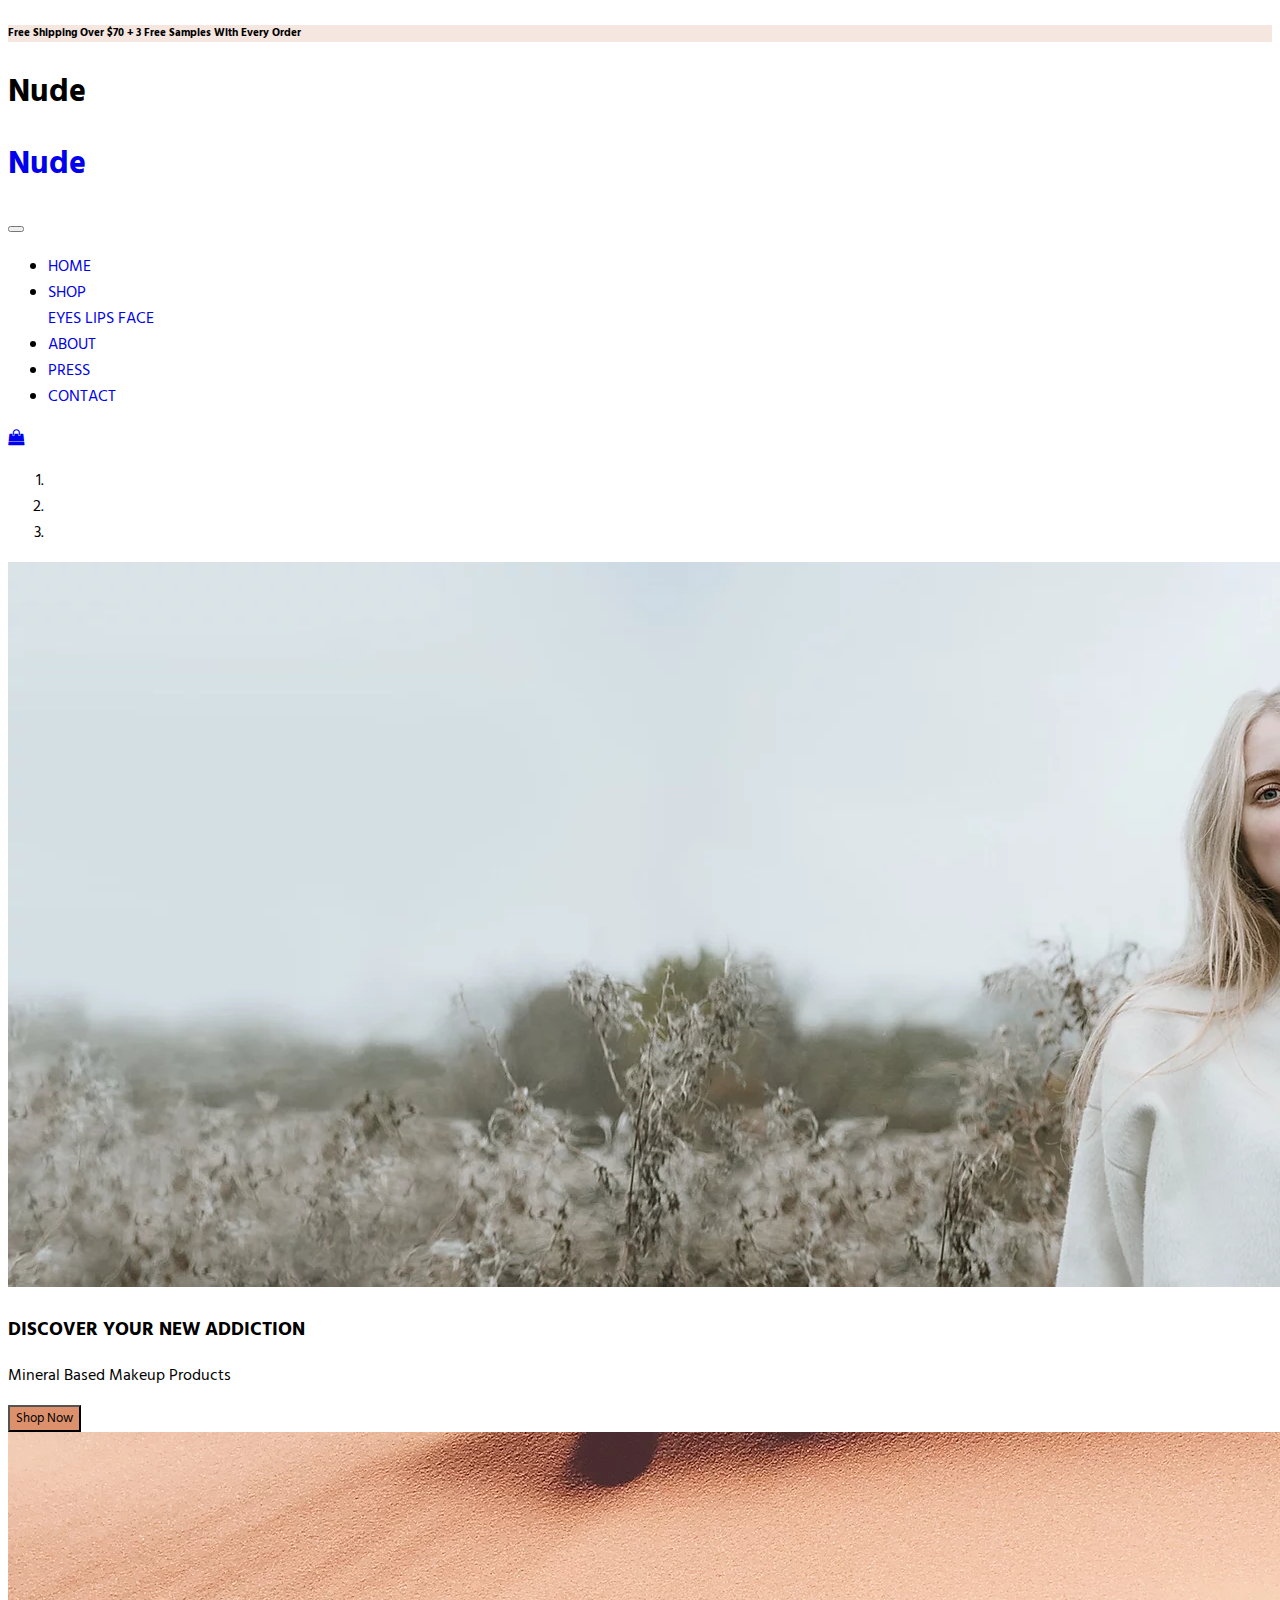
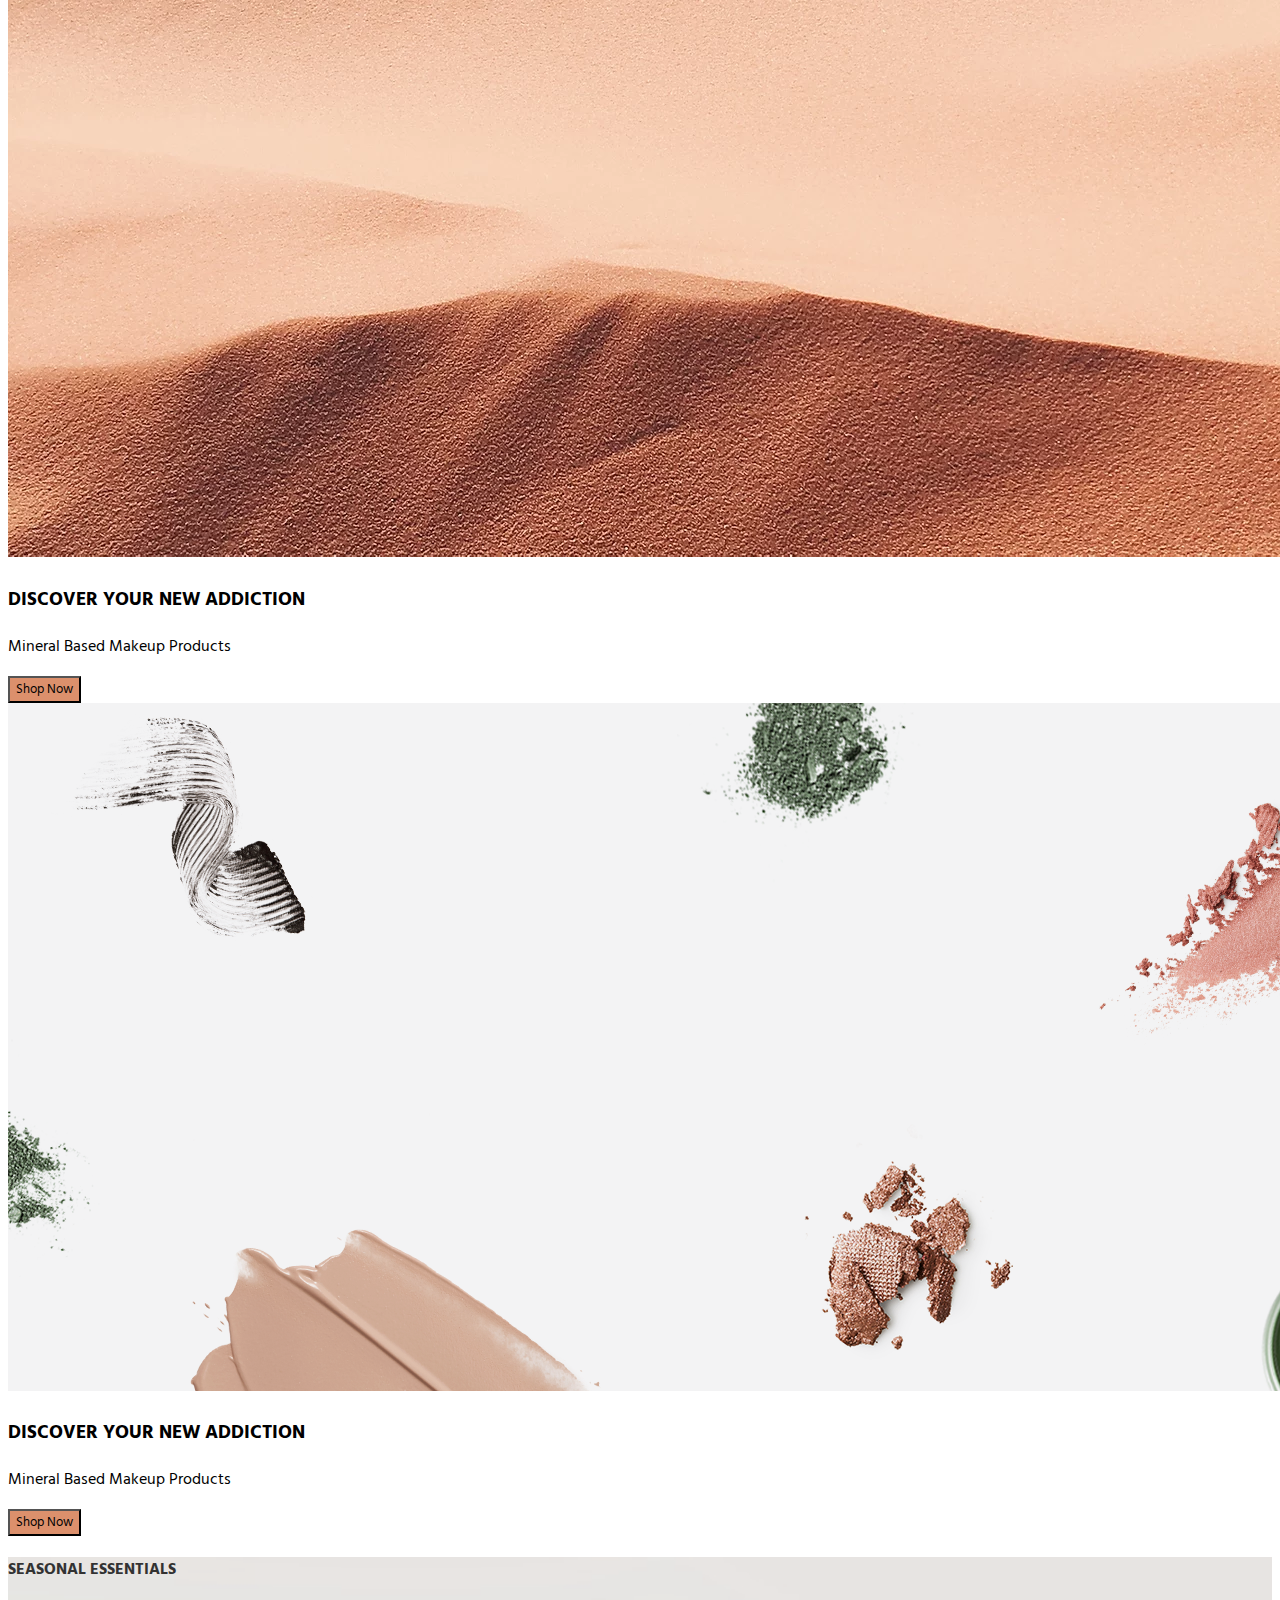
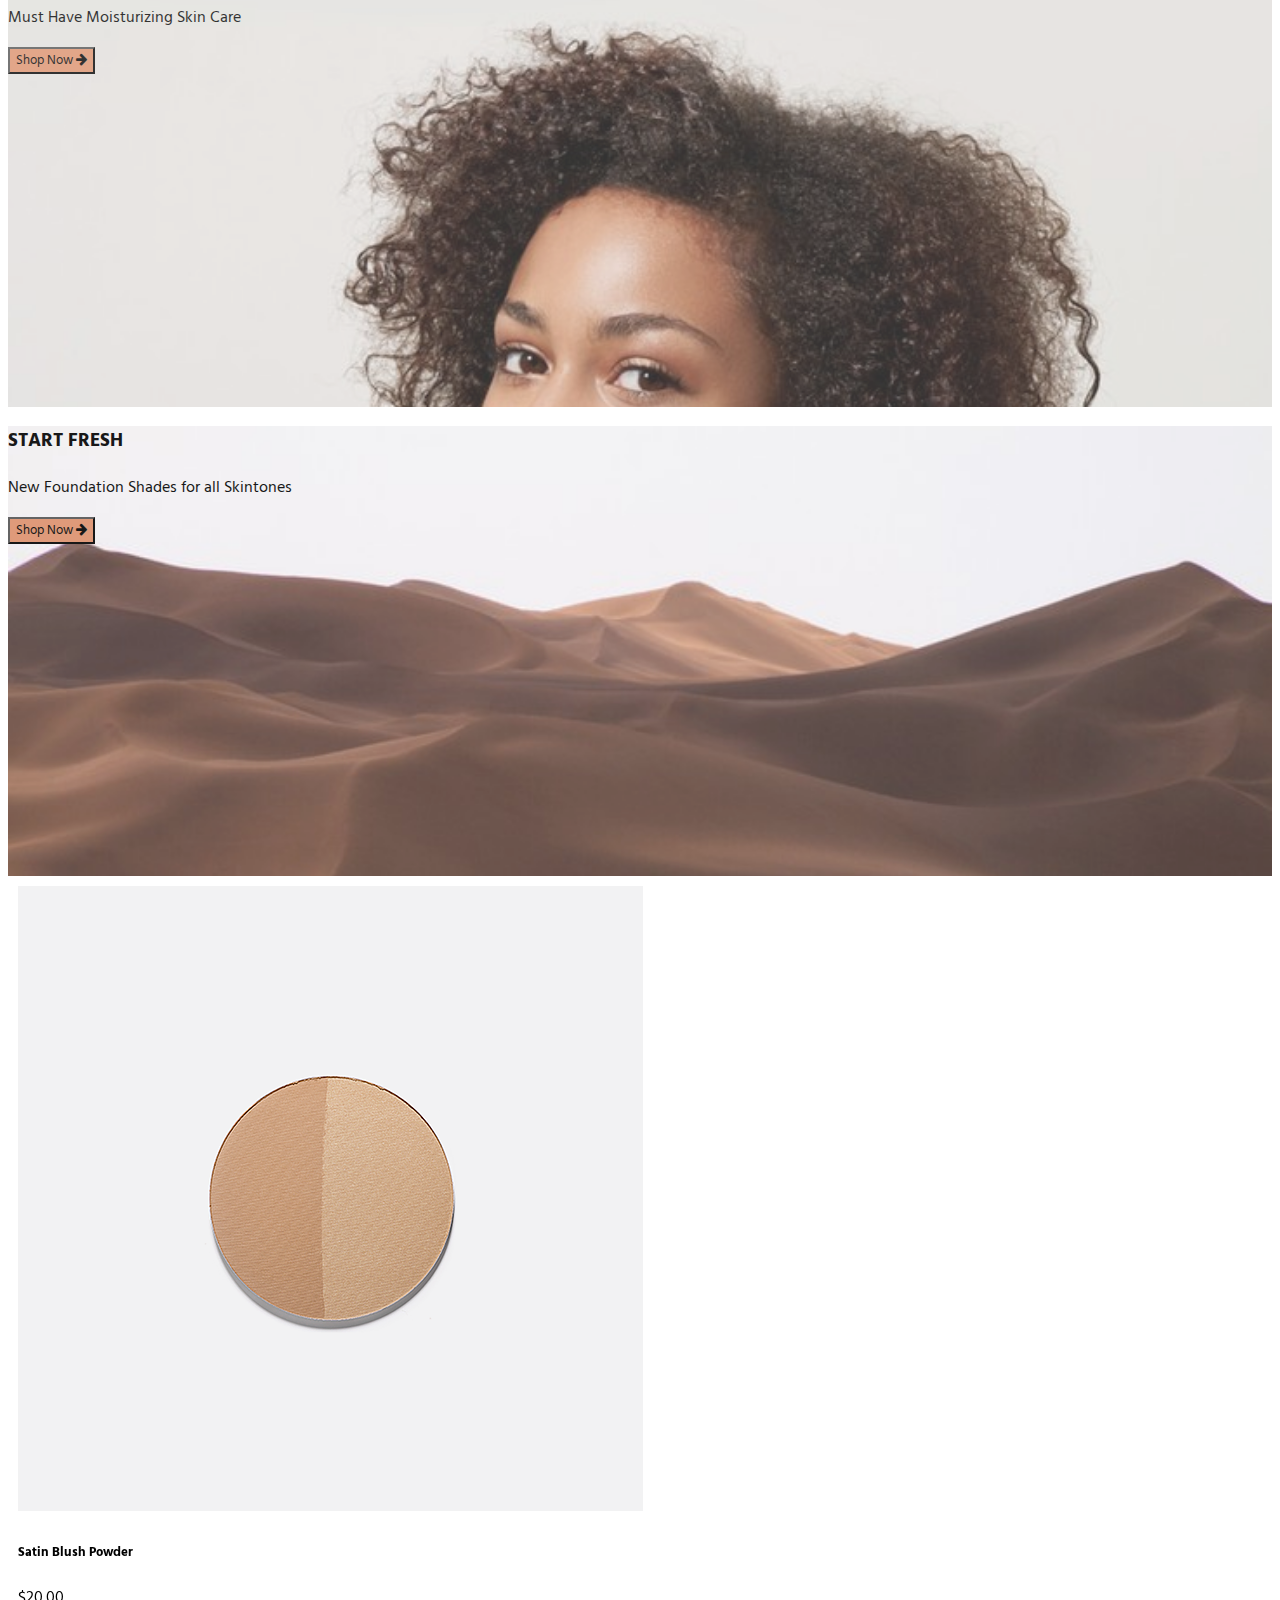
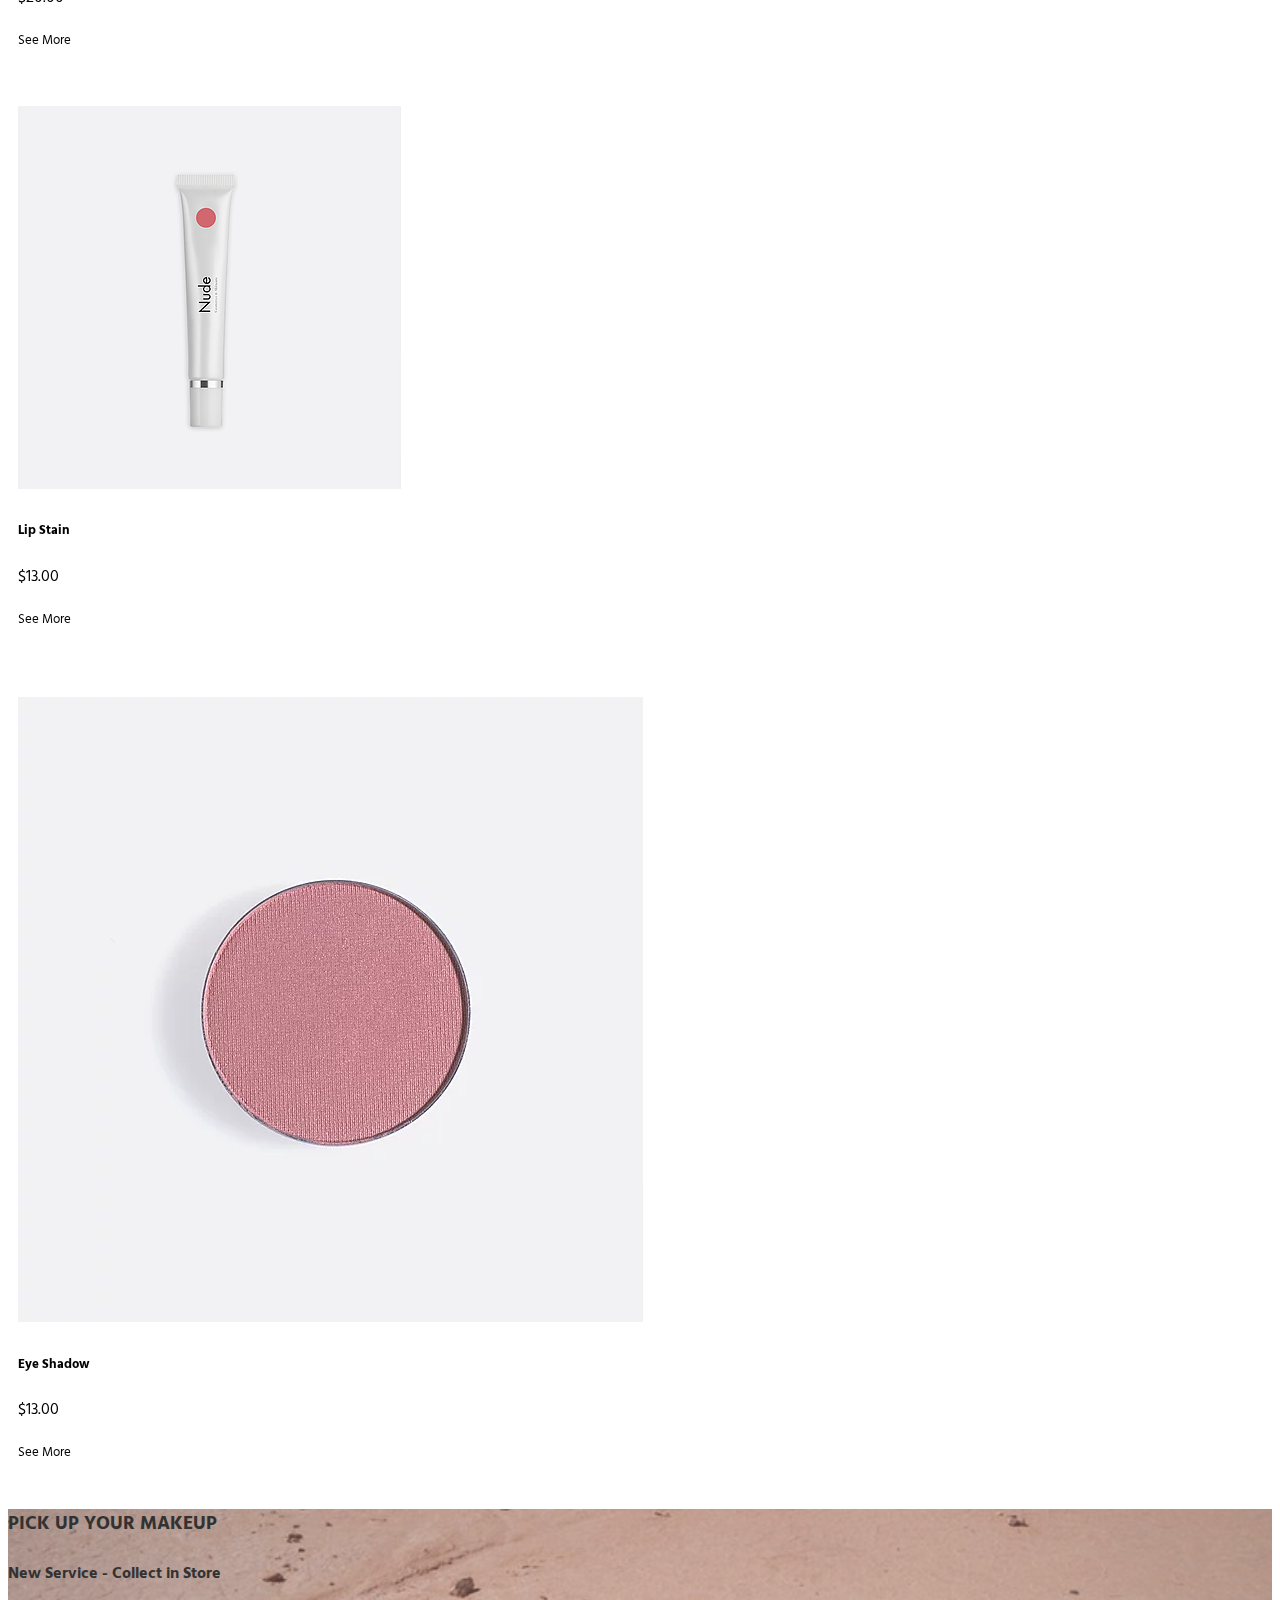
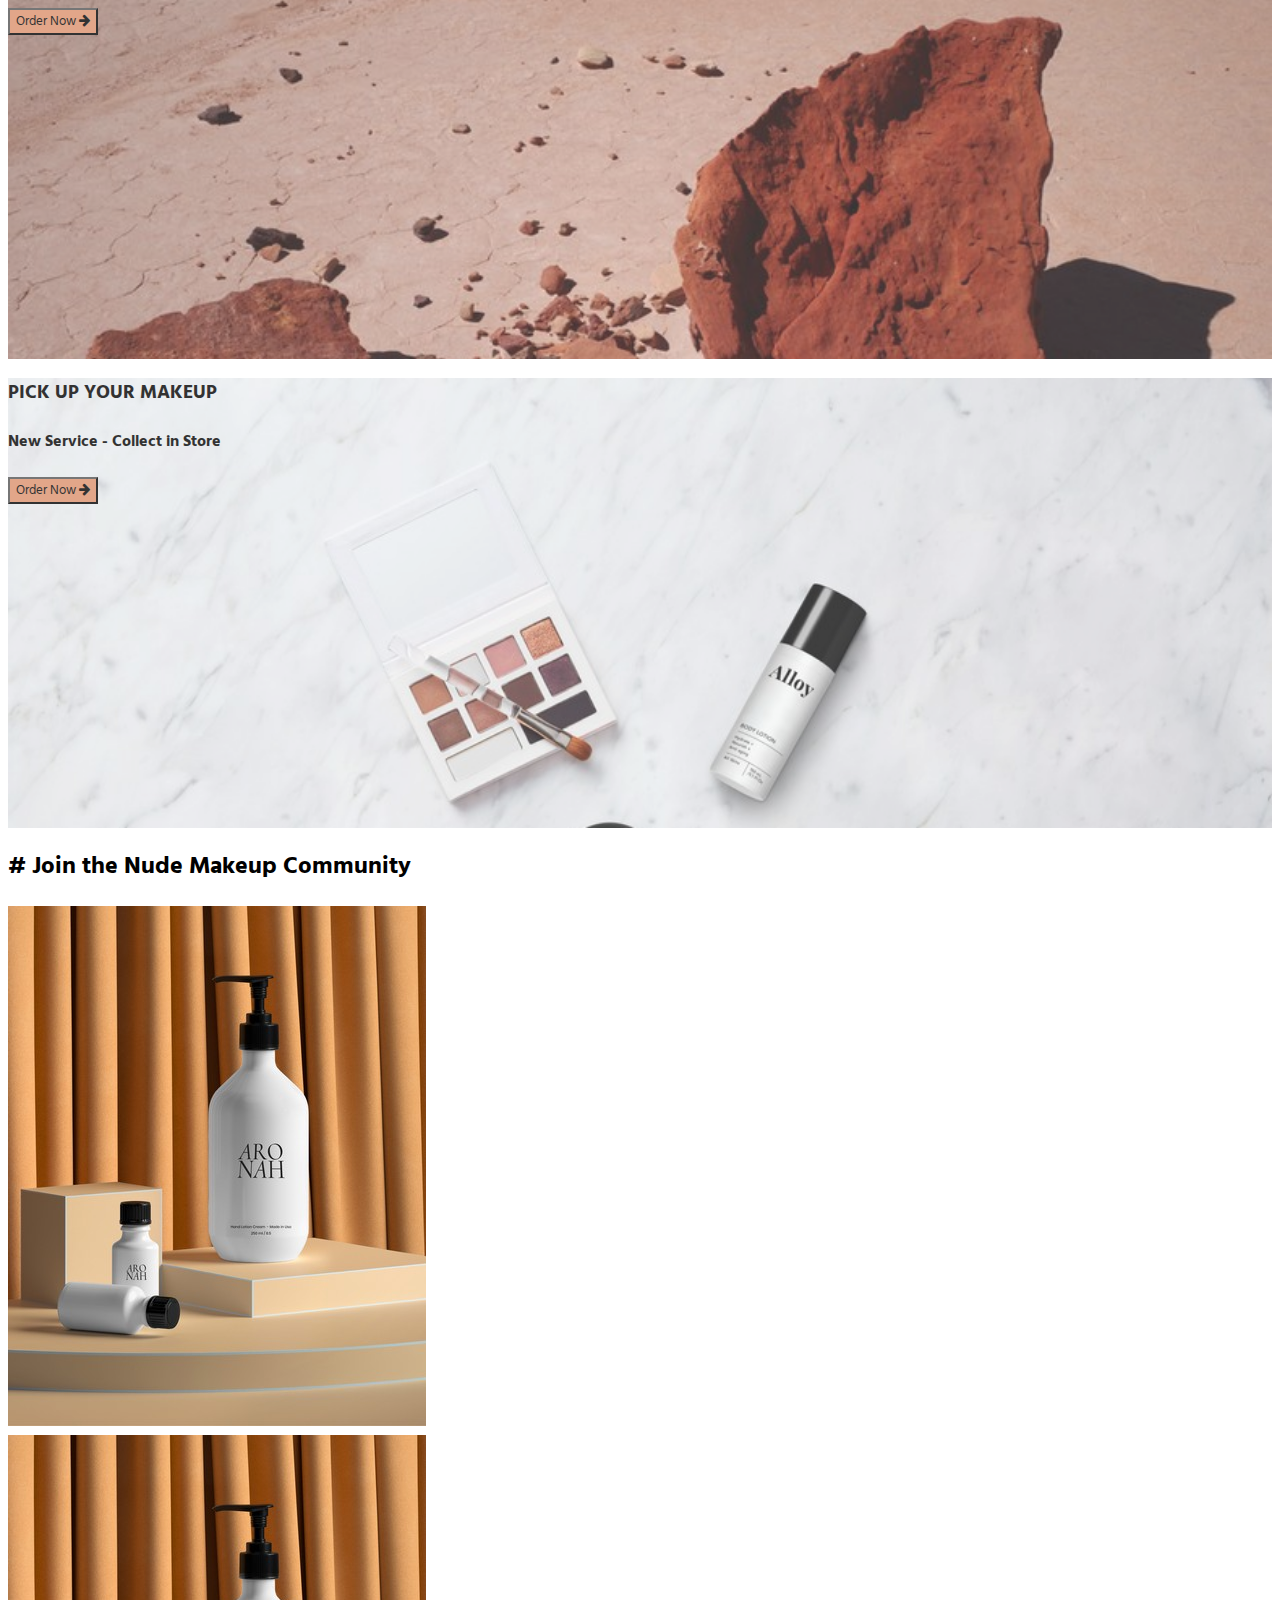
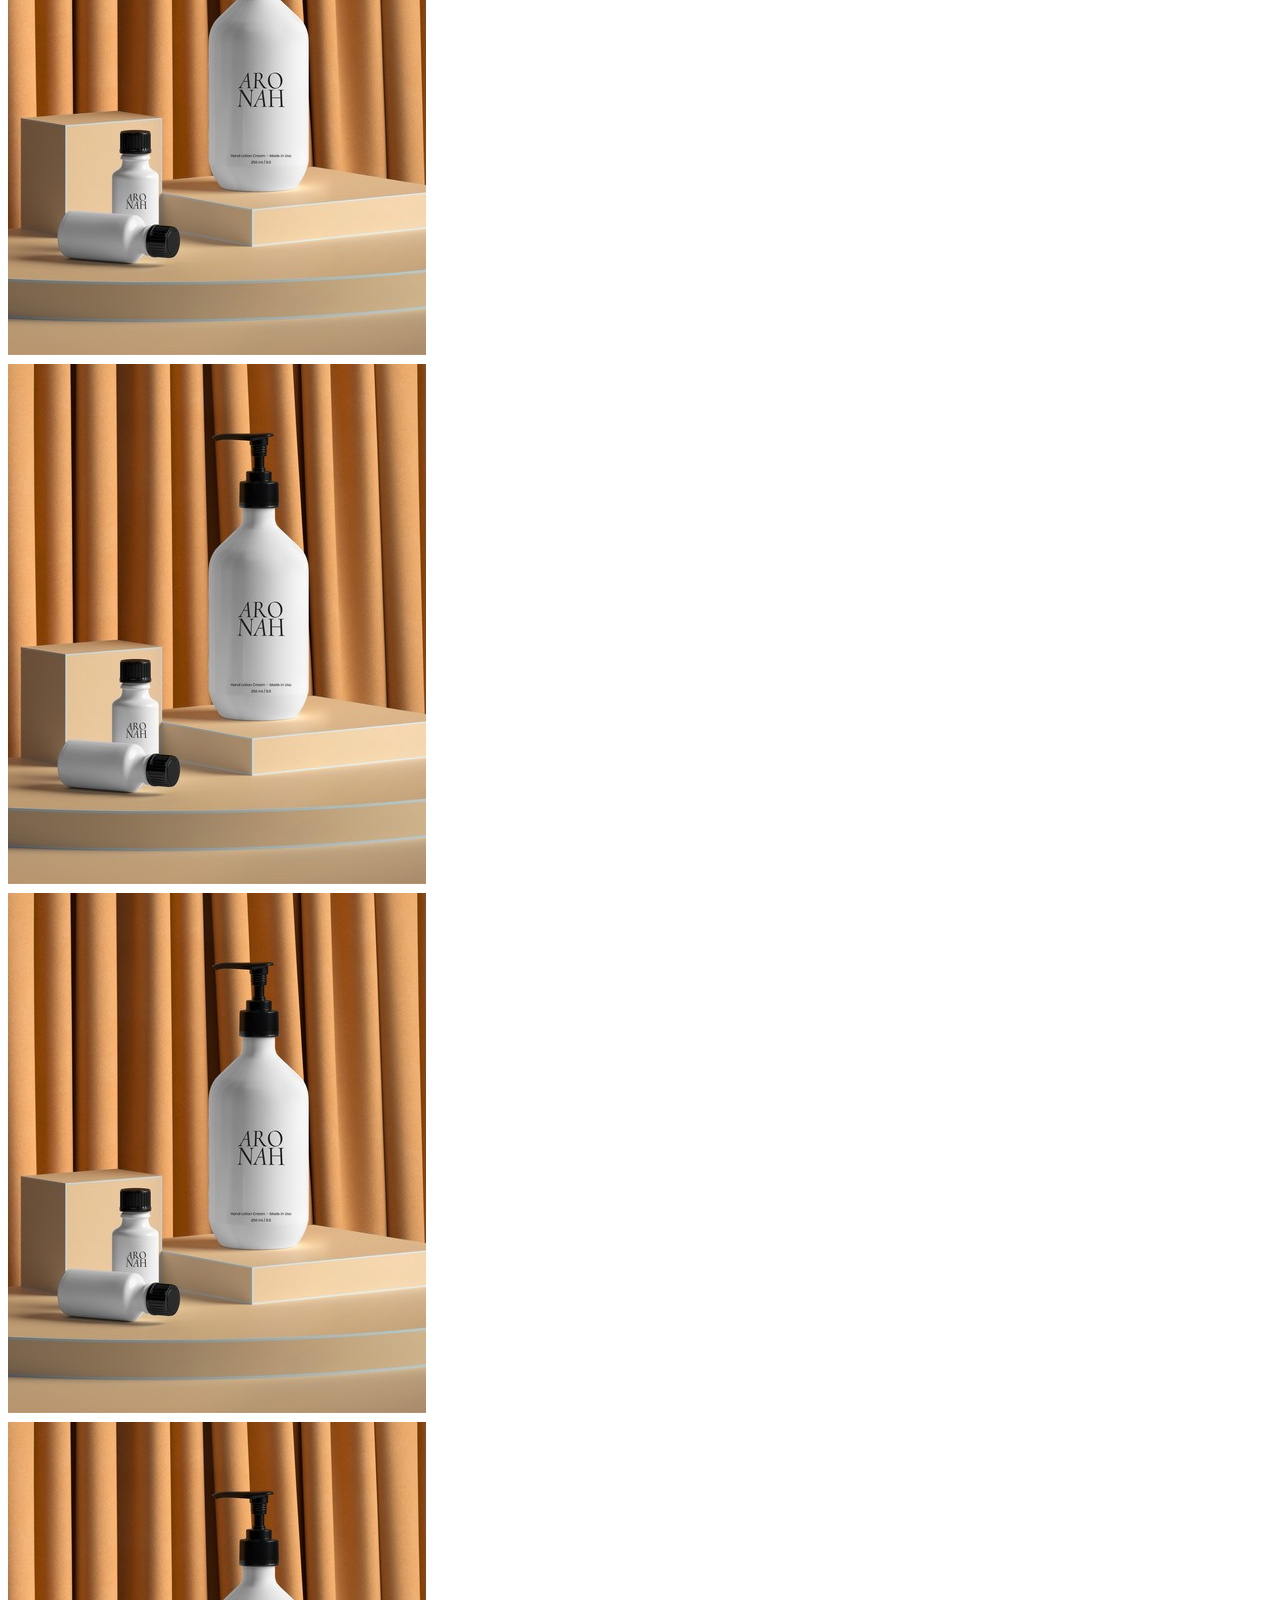
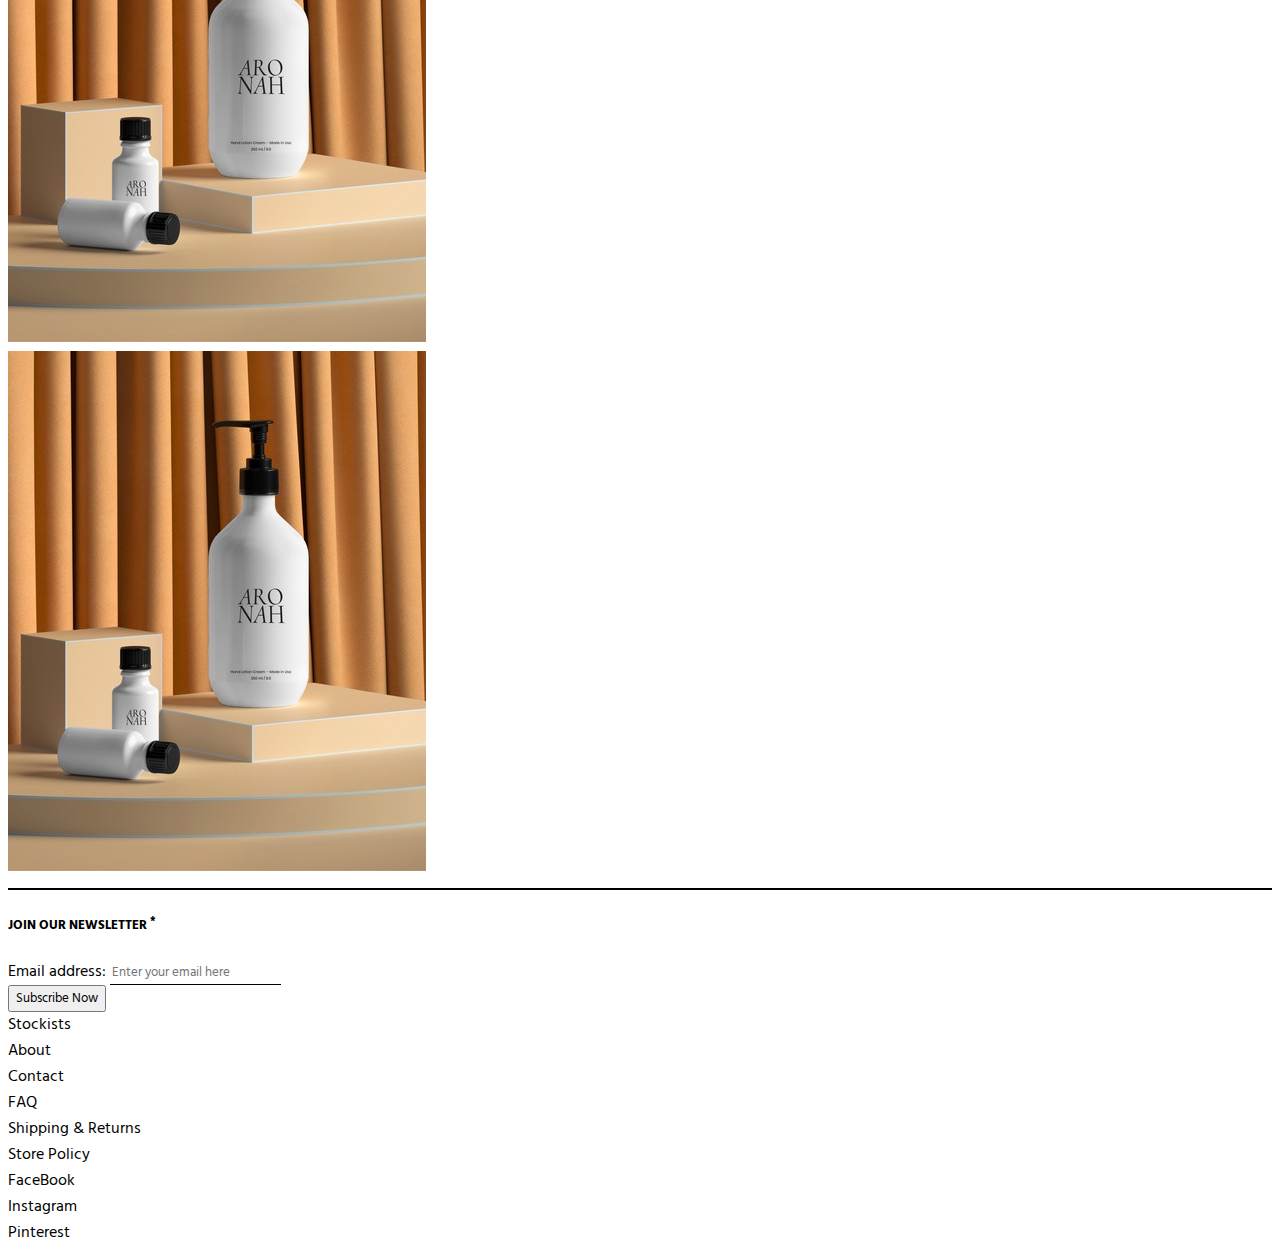
<file: index.html>
<!DOCTYPE html>
<html lang="en">

<head>
    <meta charset="UTF-8">
    <meta name="viewport" content="width=device-width, initial-scale=1.0">
    <title>Nude Beauty</title>

        <!-- CSS -->
    <link rel="stylesheet" href="https://stackpath.bootstrapcdn.com/bootstrap/4.5.0/css/bootstrap.min.css"
        integrity="sha384-9aIt2nRpC12Uk9gS9baDl411NQApFmC26EwAOH8WgZl5MYYxFfc+NcPb1dKGj7Sk" crossorigin="anonymous">
    <link rel="stylesheet" href="https://stackpath.bootstrapcdn.com/font-awesome/4.7.0/css/font-awesome.min.css">
    <link href="https://fonts.googleapis.com/css2?family=Hind:wght@300;400;500;600&display=swap" rel="stylesheet">
    <link rel="stylesheet" href="/css/main.css">
    <link rel="stylesheet" href="/css/header.css">

</head>

<body>
    <main>
        <section class="header">
            <div class="container-fluid">
                <h6 class="font-weight-lighter text-center py-3">Free Shipping Over ‎$70 + 3 Free Samples With
                    Every Order</h6>
            </div>
        </section>

        <section class="main">

            <header>
                <div class="container">
                    <div class="row text-center  d-none d-md-block mx-auto">
                                <div class="col-12 pt-2 mx-auto text-center">
                                    <h1 class="font-weight-light">Nude</h1>
                                </div>
                            </div>
                </div>

                <div class="container">
                    <nav class="navbar navbar-expand-sm navbar-light">
                        <a class="navbar-brand d-sm-block d-md-none" href="#">
                            <h1 class="font-weight-light">Nude</h1>
                        </a>
                        <button class="navbar-toggler d-lg-none" type="button" data-toggle="collapse"
                            data-target="#collapsibleNavId" aria-controls="collapsibleNavId" aria-expanded="false"
                            aria-label="Toggle navigation">
                            <span class="navbar-toggler-icon"></span>
                        </button>
                        <div class="collapse navbar-collapse" id="collapsibleNavId">
                            <ul class="navbar-nav mx-auto mt-2 mt-lg-0 mx-auto">
                                <li class="nav-item active">
                                    <a class="nav-link" href="/index.html">HOME<span
                                            class="sr-only">(current)</span></a>
                                </li>
                                <li class="nav-item dropdown">
                                    <a class="nav-link dropdown-toggle" href="#" id="dropdownId" data-toggle="dropdown"
                                        aria-haspopup="true" aria-expanded="false">SHOP</a>
                                    <div class="dropdown-menu" aria-labelledby="dropdownId">
                                        <a class="dropdown-item" href="src/shop-pages/main-shop.html">EYES</a>
                                        <a class="dropdown-item" href="/src/shop-pages/shop-lips.html">LIPS</a>
                                        <a class="dropdown-item" href="/src/shop-pages/shop-face.html">FACE</a>
                                    </div>
                                </li>
                                <li class="nav-item">
                                    <a class="nav-link" href="/src/about.html">ABOUT</a>
                                </li>
                                <li class="nav-item">
                                    <a class="nav-link" href="/src/press.html">PRESS</a>
                                </li>
                                <li class="nav-item">
                                    <a class="nav-link" href="/src/shop-pages/contact-page.html">CONTACT</a>
                                </li>
                            </ul>
                            <form class="form-inline my-2 my-lg-0">
                                <a class="nav-link text-decoration-none text-dark" href="#"><i
                                        class="fa fa-shopping-bag" aria-hidden="true"></i></a>
                                <!-- <input class="form-control mr-sm-2" type="text" placeholder="Search">
                                      <button class="btn btn-outline-success my-2 my-sm-0" type="submit">Search</button> -->
                            </form>
                        </div>
                    </nav>
                </div>

            </header>
        </section>

        <!-- Carousel -->

        <section class="carousel mx-auto my-5">
            <div class="container mx-auto">
                <!-- Image Slider -->
                <div class="row mb-5 mx-auto">
                    <div class="col-md-12 mx-auto">
                        <!--Carousel Wrapper-->
                        <div id="carousel-example-2" class="carousel slide carousel-fade" data-ride="carousel">
                            <!--Indicators-->
                            <ol class="carousel-indicators">
                                <li data-target="#carousel-example-2" data-slide-to="0" class="active"></li>
                                <li data-target="#carousel-example-2" data-slide-to="1"></li>
                                <li data-target="#carousel-example-2" data-slide-to="2"></li>
                            </ol>
                            <!--/.Indicators-->
                            <!--Slides-->
                            <div class="carousel-inner" role="listbox">
                                <div class="carousel-item active">
                                    <div class="view">
                                        <img class="d-block w-100" src="img/carousel1.webp" alt="First slide">
                                        <div class="mask rgba-black-light"></div>
                                    </div>
                                    <div class="carousel-caption">
                                        <h3 class="h3-responsive">DISCOVER YOUR NEW ADDICTION</h3>
                                        <p>Mineral Based Makeup Products</p>

                                        <button class="btn shop-btn text-white mt-5"> Shop Now</button>

                                    </div>
                                </div>
                                <div class="carousel-item">
                                    <!--Mask color-->
                                    <div class="view">
                                        <img class="d-block w-100" src="img/carousel2.webp" alt="Second slide">
                                        <div class="mask rgba-black-strong"></div>
                                    </div>
                                    <div class="carousel-caption">
                                        <h3 class="h3-responsive">DISCOVER YOUR NEW ADDICTION</h3>
                                        <p>Mineral Based Makeup Products</p>

                                        <button class="btn shop-btn text-white mt-5"> Shop Now</button>
                                    </div>
                                </div>
                                <div class="carousel-item">
                                    <!--Mask color-->
                                    <div class="view">
                                        <img class="d-block w-100" src="img/carousel3.webp" alt="Third slide">
                                        <div class="mask rgba-black-slight"></div>
                                    </div>
                                    <div class="carousel-caption text-dark">
                                        <h3 class="h3-responsive">DISCOVER YOUR NEW ADDICTION</h3>
                                        <p>Mineral Based Makeup Products</p>
                                        <button class="btn shop-btn text-white mt-5"> Shop Now</button>
                                    </div>

                                </div>
                            </div>
                        </div>
                        <!--/.Slides-->
                        <!--Controls-->
                        <a class="carousel-control-prev" href="#carousel-example-2" role="button" data-slide="prev">
                            <span class="carousel-control-prev-icon" aria-hidden="true"></span>
                            <span class="sr-only">Previous</span>
                        </a>
                        <a class="carousel-control-next" href="#carousel-example-2" role="button" data-slide="next">
                            <span class="carousel-control-next-icon" aria-hidden="true"></span>
                            <span class="sr-only">Next</span>
                        </a>
                        <!--/.Controls-->
                    </div>
                    <!--/.Carousel Wrapper-->
                </div>
            </div>
        </section>

        <!-- Season Essential -->
        <section class="mt-5">
            <div class="container mx-auto mt-5">
                <div class="row mx-auto mb-5">
                    <div class="col-md-6 my-4">
                        <div class="div-1 pt-5 text-center">
                            <h4 class="text-white display-5 text-center pt-5">SEASONAL ESSENTIALS</h4>
                            <p class="text-white display-5 text-center pt-3">Must Have Moisturizing Skin Care</p>
                            <button class="btn shop-btn text-white mt-5">Shop Now <i
                                    class="fa fa-arrow-right    "></i></button>
                        </div>

                    </div>
                    <div class="col-md-6 my-4">
                        <div class="div-2 text-center text-white pt-5">
                            <h3 class="pt-5 font-weight-lighter">START FRESH</h3>
                            <p class="pt-3">New Foundation Shades for all Skintones</p>
                            <button class="btn shop-btn text-white mt-4">Shop Now <i
                                    class="fa fa-arrow-right    "></i></button>
                        </div>
                    </div>
                </div>
            </div>
        </section>

        <!-- Product Display -->
        <section>
            <!-- cards -->
            <div class="container">
                <div class="row">
                    <!-- Card 1 -->
                    <div class="col-md-4 card-container ">
                        <div class="card-flip">
                            <!-- Card 1 Front -->
                            <div class="card front">
                                <img src="/img/blush-2.webp" class="card-img-top img-fluid">
                                <div class="card-block p-3">
                                    <h5 class="card-title text-left text-muted font-weight-lighter">Satin Blush Powder
                                    </h5>
                                    <p class="card-text">$20.00</p>
                                    <p class="card-text"><small class="text-muted">See More</small></p>
                                </div>
                            </div>
                            <!-- End Card 1 Front -->

                            <!-- Card 1 Back -->
                            <div class="card back">
                                <img src="/img/blush22.webp" alt="" class="img-fluid">
                                <div class="card-block mt-4">
                                    <h5 class="card-title">Product Details</h5>
                                    <h6 class="card-subtitle mb-2 text-muted">Satin Blush Powder</h6>
                                    <p class="card-text">Lorem, ipsum dolor sit amet consectetur adipisicing elit.
                                        Optio, sunt.</p>
                                    <button class="btn shop-btn text-white mt-4">Shop Now <i
                                            class="fa fa-arrow-right    "></i></button>
                                </div>
                            </div>
                            <!-- End Card 1 Back -->
                        </div>
                    </div>
                    <!-- End Card 1 -->

                    <!-- Card 2 -->
                    <div class="col-md-4 card-container">

                        <div class="card-flip">
                            <!-- Card 2 Front -->
                            <div class="card front">
                                <img src="/img/lipstic1.webp" class="card-img-top img-fluid">
                                <div class="card-block p-3">
                                    <h5 class="card-title text-left text-muted font-weight-lighter">Lip Stain</h5>
                                    <p class="card-text">$13.00</p>
                                    <p class="card-text"><small class="text-muted">See More</small></p>
                                </div>
                            </div>
                            <!-- End Card 2 Front -->

                            <!-- Card 2 Back -->
                            <div class="card back">
                                <img src="/img/lip-stain.webp" alt="" class="img-fluid">

                                <div class="card-block mt-3">
                                    <h5 class="card-title">Product Details</h5>
                                    <h6 class="card-subtitle mb-2 text-muted">Lip Stain</h6>
                                    <p class="card-text">Lorem, ipsum dolor sit amet consectetur adipisicing elit.
                                        Optio, sunt.</p>
                                    <button class="btn shop-btn text-white mt-4">Shop Now <i
                                            class="fa fa-arrow-right    "></i></button>
                                </div>
                            </div>
                            <!-- End Card 2 Back -->
                        </div>
                    </div>
                    <!-- End Card 2 -->

                    <!-- Card 3 -->
                    <div class="col-md-4 card-container">
                        <div class="card-flip">
                            <!-- Card 3 Front -->
                            <div class="card front">
                                <img src="/img/eyeshadow.webp" class="card-img-top img-fluid">
                                <div class="card-block p-3">
                                    <h5 class="card-title text-left text-muted font-weight-lighter">Eye Shadow</h5>
                                    <p class="card-text">$13.00</p>
                                    <p class="card-text"><small class="text-muted">See More</small></p>
                                </div>
                            </div>


                            <!-- Card 3 Back -->
                            <div class="card back">
                                <img src="/img/eye-shadow2.webp" alt="" class="img-fluid">

                                <div class="card-block mt-4">
                                    <h5 class="card-title">Product Details</h5>
                                    <h6 class="card-subtitle mb-2 text-muted">Eye Shadow</h6>
                                    <p class="card-text">Lorem, ipsum dolor sit amet consectetur adipisicing elit.
                                        Optio, sunt.</p>
                                    <button class="btn shop-btn text-white mt-4">Shop Now <i
                                            class="fa fa-arrow-right    "></i></button>
                                </div>
                            </div>
                            <!-- End Card 3 Back -->
                        </div>
                    </div>
                    <!-- End Card 3 -->

                </div>

        </section>

        <!-- blog section -->
        <div class="container mx-auto">
            <div class="row mx-auto">
                <div class="col-md-6 my-4">
                    <div class="div-3 text-white text-center pt-5 font-weight-lighter">
                        <h3 class="pt-5 font-weight-lighter">PICK UP YOUR MAKEUP</h3>
                        <h4 class="pt-5 font-weight-lighter">New Service - Collect in Store </h3>

                            <button class="btn shop-btn text-white  my-5"> Order Now <i
                                    class="fa fa-arrow-right    "></i></button>
                    </div>
                </div>
                <div class="col-md-6">
                    <div class="div-4 text-secondary text-center pt-5 my-4">
                        <h3 class="pt-5 font-weight-lighter">PICK UP YOUR MAKEUP</h3>
                        <h4 class="pt-5 font-weight-lighter">New Service - Collect in Store </h3>

                            <button class="btn shop-btn text-white my-5">Order Now <i
                                    class="fa fa-arrow-right    "></i></button>
                    </div>
                </div>
            </div>
        </div>

        <!-- Instagram  -->

        <div class="container">
            <div class="row my-5 text-center ">
                <div class="col-md-12 ">
                    <h2 class="font-weight-lighter"><a class="insta-link" href="https://www.instagram.com/"># Join the Nude Makeup Community</a></h2>
                </div>
            </div>

            <div class="row mb-4 ">
                <div class="col-md-2">
                    <img src="/img/creams.jpg" alt="" class="img-fluid">
                </div>
                <div class="col-md-2">
                    <img src="/img/creams.jpg" alt="" class="img-fluid">
                </div>
                <div class="col-md-2">
                    <img src="/img/creams.jpg" alt="" class="img-fluid">
                </div>
                <div class="col-md-2">
                    <img src="/img/creams.jpg" alt="" class="img-fluid">
                </div>
                <div class="col-md-2">
                    <img src="/img/creams.jpg" alt="" class="img-fluid">
                </div>
                <div class="col-md-2">
                    <img src="/img/creams.jpg" alt="" class="img-fluid">
                </div>
            </div>
        </div>

        </section>
    </main>

    <hr class="my-5">
    <footer>
        <div class="container mt-5">
            <div class="row">
                <div class="col-md-6">
                    <h5>JOIN OUR NEWSLETTER <sup>*</sup></h5>
                    <div class="form-group">
                        <label for="email">Email address:</label>
                        <input type="email" class="form-control" placeholder="Enter your email here" id="email">
                    </div>
                    <button class="btn bg-dark text-white t=font-weight-lighter mt-3 text-center px-5 py-3 w-100">
                        Subscribe Now</button>
                </div>
                <div class="col-md-6">
                    <div class="row text-center pt-3">
                        <div class="col-md-4 col-4 mt-4">Stockists</div>
                        <div class="col-md-4 col-4 mt-4">About</div>
                        <div class="col-md-4 col-4 mt-4">Contact</div>
                    </div>
                    <div class="row text-center pt-3">
                        <div class="col-md-4 col-4 mt-2">FAQ</div>
                        <div class="col-md-4 col-4 mt-2">Shipping & Returns</div>
                        <div class="col-md-4 col-4 mt-2">Store Policy</div>
                    </div>
                    <div class="row text-center pt-3">
                        <div class="col-md-4 col-4 mt-2">FaceBook</div>
                        <div class="col-md-4 col-4 mt-2">Instagram</div>
                        <div class="col-md-4 col-4 mt-2">Pinterest</div>
                    </div>

                </div>
            </div>
        </div>

    </footer>
    <script src="https://code.jquery.com/jquery-3.5.1.slim.min.js"
        integrity="sha384-DfXdz2htPH0lsSSs5nCTpuj/zy4C+OGpamoFVy38MVBnE+IbbVYUew+OrCXaRkfj" crossorigin="anonymous">
    </script>
    <script src="https://cdn.jsdelivr.net/npm/popper.js@1.16.0/dist/umd/popper.min.js"
        integrity="sha384-Q6E9RHvbIyZFJoft+2mJbHaEWldlvI9IOYy5n3zV9zzTtmI3UksdQRVvoxMfooAo" crossorigin="anonymous">
    </script>
    <script src="https://stackpath.bootstrapcdn.com/bootstrap/4.5.0/js/bootstrap.min.js"
        integrity="sha384-OgVRvuATP1z7JjHLkuOU7Xw704+h835Lr+6QL9UvYjZE3Ipu6Tp75j7Bh/kR0JKI" crossorigin="anonymous">
    </script>

</body>

</html>
</file>
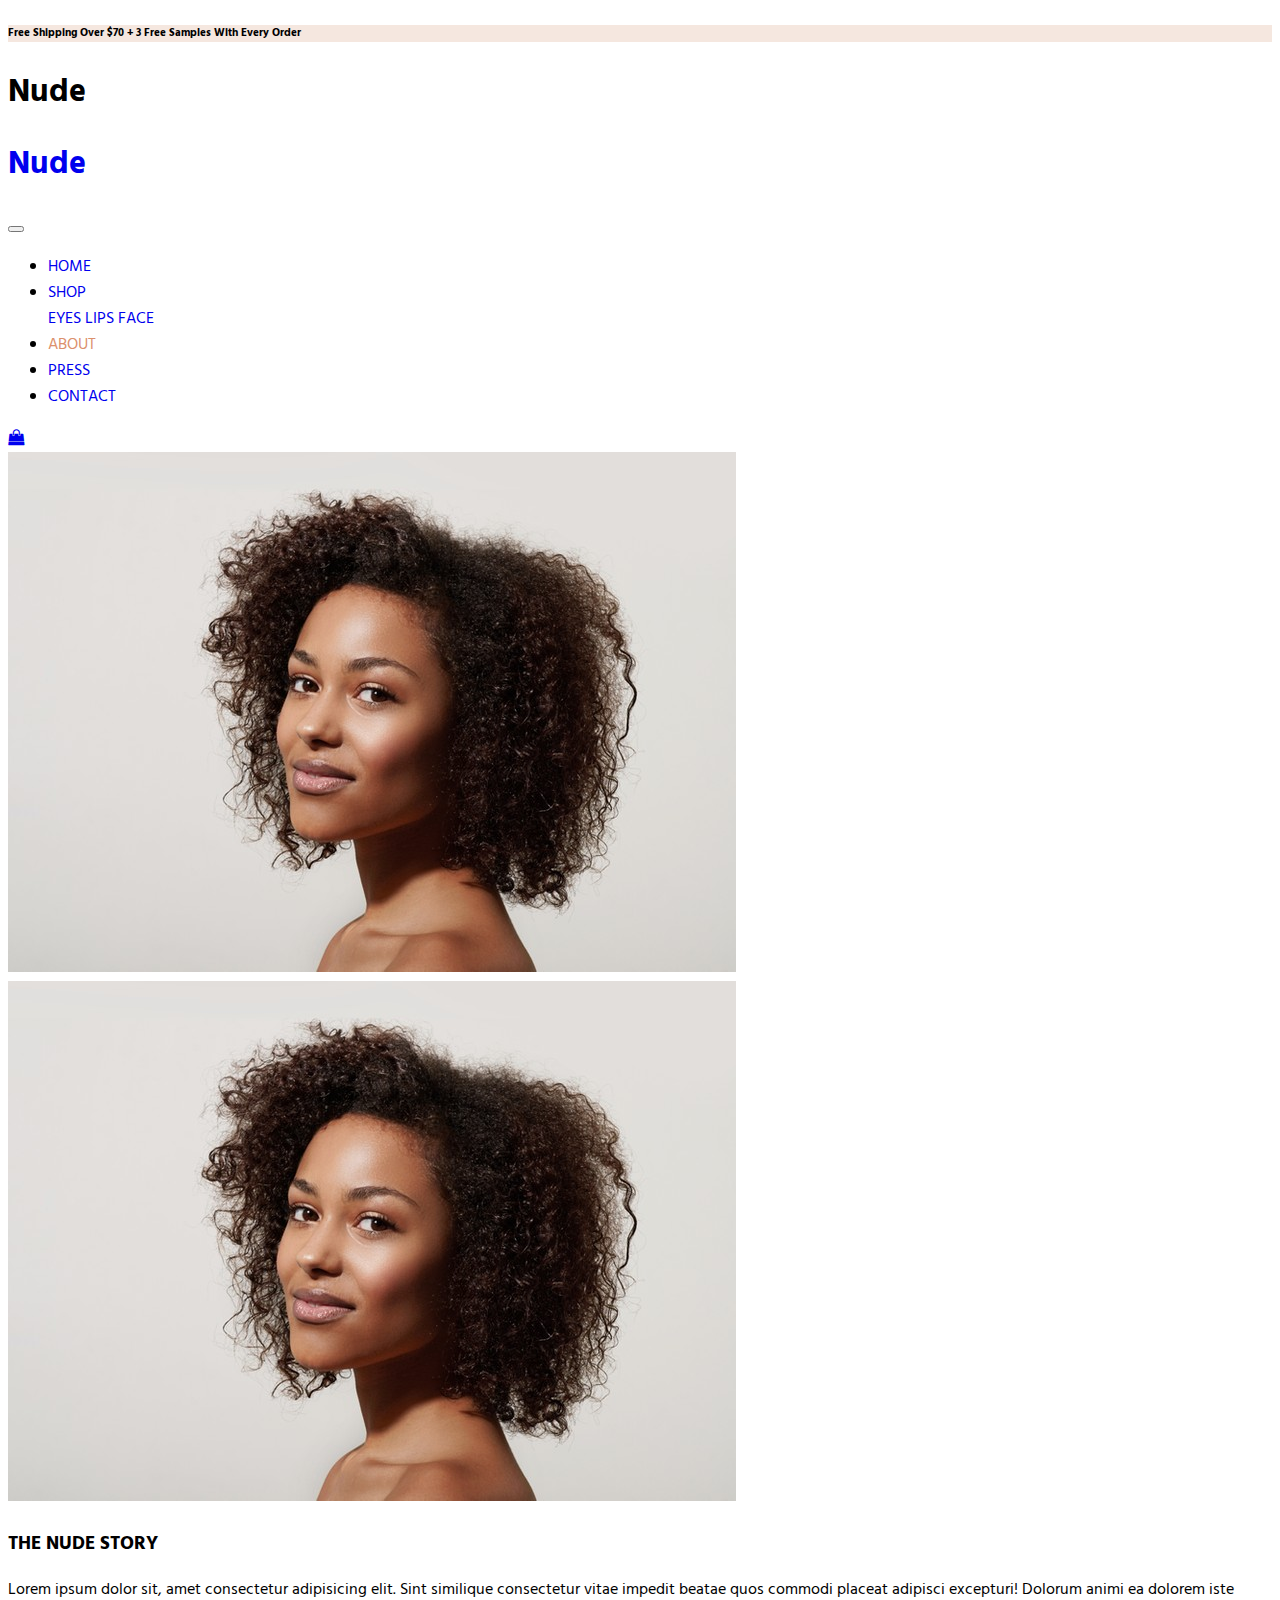
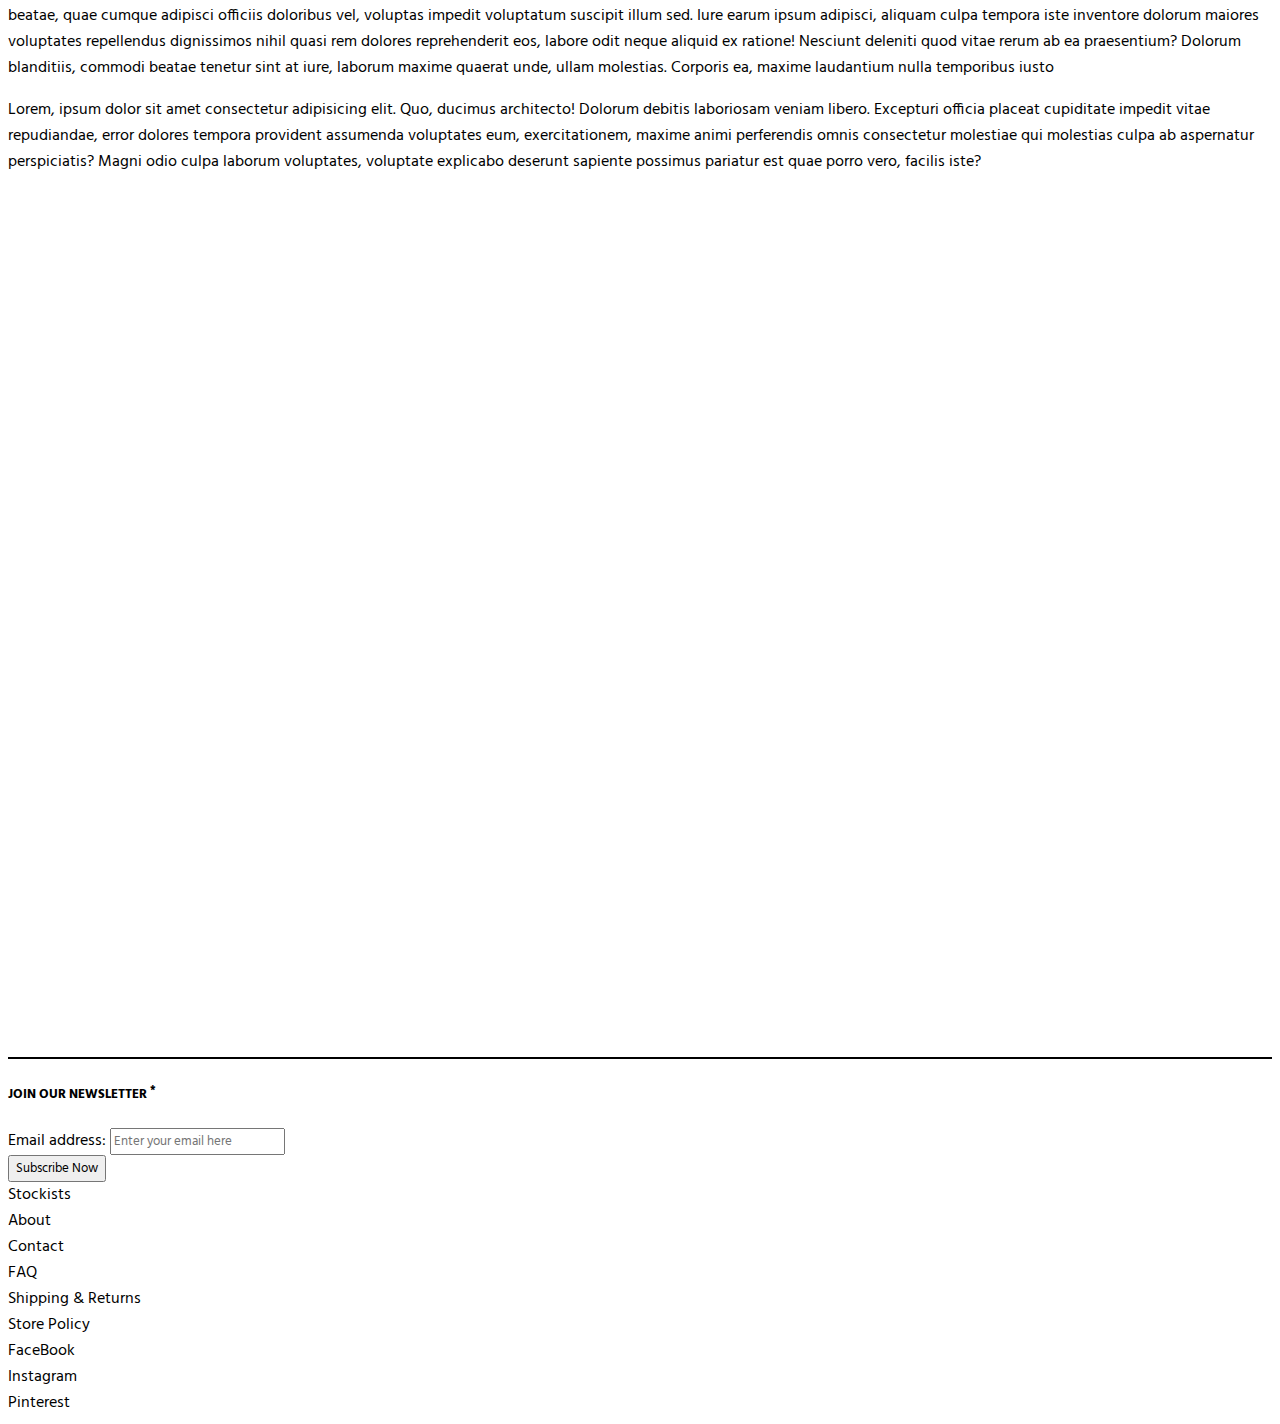
<file: src/about.html>
<!DOCTYPE html>
<html lang="en">

<head>
    <meta charset="UTF-8">
    <meta name="viewport" content="width=device-width, initial-scale=1.0">
    <title>Nude Beauty | About</title>

    <link rel="stylesheet" href="https://stackpath.bootstrapcdn.com/bootstrap/4.5.0/css/bootstrap.min.css"
        integrity="sha384-9aIt2nRpC12Uk9gS9baDl411NQApFmC26EwAOH8WgZl5MYYxFfc+NcPb1dKGj7Sk" crossorigin="anonymous">
    <link rel="stylesheet" href="https://stackpath.bootstrapcdn.com/font-awesome/4.7.0/css/font-awesome.min.css">
    <link href="https://fonts.googleapis.com/css2?family=Hind:wght@300;400;500;600&display=swap" rel="stylesheet">
    <link rel="stylesheet" href="/css/header.css">
    <link href="https://unpkg.com/aos@2.3.1/dist/aos.css" rel="stylesheet">

</head>

<body>
    <section class="header">
        <div class="container-fluid">
            <h6 class="font-weight-lighter text-center py-3">Free Shipping Over ‎$70 + 3 Free Samples With
                Every Order</h6>
        </div>
    </section>

    <section class="main">

        <header>
            <div class="container">
                <div class="row text-center  d-none d-md-block mx-auto">
                            <div class="col-12 pt-2 mx-auto text-center">
                                <h1 class="font-weight-light">Nude</h1>
                            </div>
                        </div>
            </div>

            <div class="container">
                <nav class="navbar navbar-expand-sm navbar-light">
                    <a class="navbar-brand d-sm-block d-md-none" href="#">
                        <h1 class="font-weight-light">Nude</h1>
                    </a>
                    <button class="navbar-toggler d-lg-none" type="button" data-toggle="collapse"
                        data-target="#collapsibleNavId" aria-controls="collapsibleNavId" aria-expanded="false"
                        aria-label="Toggle navigation">
                        <span class="navbar-toggler-icon"></span>
                    </button>
                    <div class="collapse navbar-collapse" id="collapsibleNavId">
                        <ul class="navbar-nav mx-auto mt-2 mt-lg-0 mx-auto">
                            <li class="nav-item active">
                                <a class="nav-link" href="/index.html">HOME<span
                                        class="sr-only">(current)</span></a>
                            </li>
                            <li class="nav-item dropdown">
                                <a class="nav-link dropdown-toggle" href="#" id="dropdownId" data-toggle="dropdown"
                                    aria-haspopup="true" aria-expanded="false">SHOP</a>
                                <div class="dropdown-menu" aria-labelledby="dropdownId">
                                    <a class="dropdown-item" href="src/shop-pages/main-shop.html">EYES</a>
                                    <a class="dropdown-item" href="/src/shop-pages/shop-lips.html">LIPS</a>
                                    <a class="dropdown-item" href="/src/shop-pages/shop-face.html">FACE</a>
                                </div>
                            </li>
                            <li class="nav-item">
                                <a class="nav-link active-link" href="/src/about.html">ABOUT</a>
                            </li>
                            <li class="nav-item">
                                <a class="nav-link" href="/src/press.html">PRESS</a>
                            </li>
                            <li class="nav-item">
                                <a class="nav-link" href="/src/shop-pages/contact-page.html">CONTACT</a>
                            </li>
                        </ul>
                        <form class="form-inline my-2 my-lg-0">
                            <a class="nav-link text-decoration-none text-dark" href="#"><i
                                    class="fa fa-shopping-bag" aria-hidden="true"></i></a>
                            <!-- <input class="form-control mr-sm-2" type="text" placeholder="Search">
                                  <button class="btn btn-outline-success my-2 my-sm-0" type="submit">Search</button> -->
                        </form>
                    </div>
                </nav>
            </div>

        </header>
    </section>

        <main>
            <section class="about-img mt-5">
                <div class="container">
                    <div class="row d-flex justify-space-around">
                        <div class="col-md-6">
                            <img src="/img/blackgirl1.jpg" alt="..." class="img-fluid">
                        </div>

                        <div class="col-md-6">
                            <img src="/img/blackgirl1.jpg" alt="..." class="img-fluid">
                        </div>
                    </div>
                </div>
            </section>

            <section class="about-section">
                <div class="container">
                    <div class="row my-4">
                        <div class="col-md-12 text-center">
                            <h3 class="font-weight-light display-5 my-3 p-4">THE NUDE STORY</h3>
                            <p class="font-weight-lighter">
                                Lorem ipsum dolor sit, amet consectetur adipisicing elit. Sint similique consectetur
                                vitae impedit beatae quos commodi placeat adipisci excepturi! Dolorum animi ea dolorem
                                iste beatae, quae cumque adipisci officiis doloribus vel, voluptas impedit voluptatum
                                suscipit illum sed. Iure earum ipsum adipisci, aliquam culpa tempora iste inventore
                                dolorum maiores voluptates repellendus dignissimos nihil quasi rem dolores reprehenderit
                                eos, labore odit neque aliquid ex ratione! Nesciunt deleniti quod vitae rerum ab ea
                                praesentium? Dolorum blanditiis, commodi beatae tenetur sint at iure, laborum maxime
                                quaerat unde, ullam molestias. Corporis ea, maxime laudantium nulla temporibus iusto
                            </p>

                            <p class="font-weight-lighter my-5">Lorem, ipsum dolor sit amet consectetur adipisicing
                                elit. Quo, ducimus architecto!
                                Dolorum debitis laboriosam veniam libero. Excepturi officia placeat cupiditate impedit
                                vitae repudiandae, error dolores tempora provident assumenda voluptates eum,
                                exercitationem, maxime animi perferendis omnis consectetur molestiae qui molestias culpa
                                ab aspernatur perspiciatis? Magni odio culpa laborum voluptates, voluptate explicabo
                                deserunt sapiente possimus pariatur est quae porro vero, facilis iste?
                            </p>
                        </div>
                    </div>
                </div>
            </section>

            <section class="about-bottom">
                <div class="container">
                    <div class="row">
                        <div class="col-md-6" data-aos="fade-up">
                            <img src="/img/crea.webp" alt="..." class="img-fluid">
                        </div>
                        <div class="col-md-6" data-aos="fade-left">
                            <img src="/img/creams.jpg" alt="..." class="img-fluid h-100">
                        </div>
                    </div>
                </div>
            </section>
        </main>

        <hr class="my-5">
        <footer>
            <div class="container mt-5">
                <div class="row">
                    <div class="col-md-6">
                        <h5>JOIN OUR NEWSLETTER <sup>*</sup></h5>
                        <div class="form-group">
                            <label for="email">Email address:</label>
                            <input type="email" class="form-control" placeholder="Enter your email here" id="email">
                        </div>
                        <button class="btn bg-dark text-white t=font-weight-lighter mt-3 text-center px-5 py-3 w-100">
                            Subscribe Now</button>
                    </div>
                    <div class="col-md-6">
                        <div class="row text-center pt-3">
                            <div class="col-md-4">Stockists</div>
                            <div class="col-md-4">About</div>
                            <div class="col-md-4">Contact</div>
                        </div>
                        <div class="row text-center pt-3">
                            <div class="col-md-4">FAQ</div>
                            <div class="col-md-4">Shipping & Returns</div>
                            <div class="col-md-4">Store Policy</div>
                        </div>
                        <div class="row text-center pt-3">
                            <div class="col-md-4">FaceBook</div>
                            <div class="col-md-4">Instagram</div>
                            <div class="col-md-4">Pinterest</div>
                        </div>

                    </div>
                </div>
            </div>

        </footer>
        <script src="https://code.jquery.com/jquery-3.5.1.slim.min.js"
            integrity="sha384-DfXdz2htPH0lsSSs5nCTpuj/zy4C+OGpamoFVy38MVBnE+IbbVYUew+OrCXaRkfj" crossorigin="anonymous">
        </script>
        <script src="https://cdn.jsdelivr.net/npm/popper.js@1.16.0/dist/umd/popper.min.js"
            integrity="sha384-Q6E9RHvbIyZFJoft+2mJbHaEWldlvI9IOYy5n3zV9zzTtmI3UksdQRVvoxMfooAo" crossorigin="anonymous">
        </script>
        <script src="https://stackpath.bootstrapcdn.com/bootstrap/4.5.0/js/bootstrap.min.js"
            integrity="sha384-OgVRvuATP1z7JjHLkuOU7Xw704+h835Lr+6QL9UvYjZE3Ipu6Tp75j7Bh/kR0JKI" crossorigin="anonymous">
        </script>
        <script src="https://unpkg.com/aos@2.3.1/dist/aos.js"></script>

        <script>
            AOS.init({
                easing: '1500'
            });
        </script>

</body>

</html>
</file>
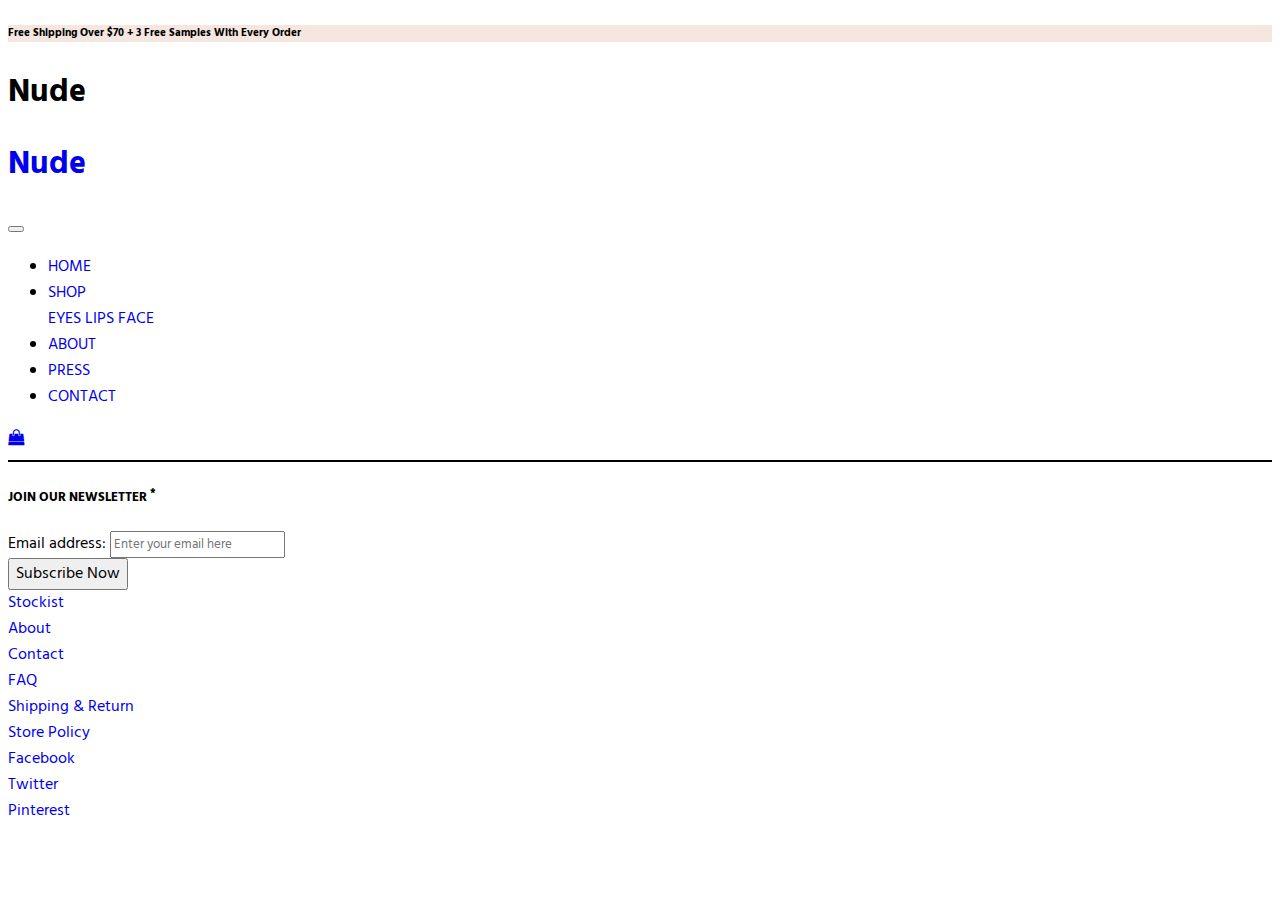
<file: src/header.html>
<!DOCTYPE html>
<html lang="en">

<head>
    <meta charset="UTF-8">
    <meta name="viewport" content="width=device-width, initial-scale=1.0">
    <title>Nude</title>

    <link rel="stylesheet" href="https://stackpath.bootstrapcdn.com/bootstrap/4.5.0/css/bootstrap.min.css"
        integrity="sha384-9aIt2nRpC12Uk9gS9baDl411NQApFmC26EwAOH8WgZl5MYYxFfc+NcPb1dKGj7Sk" crossorigin="anonymous">
    <link rel="stylesheet" href="https://stackpath.bootstrapcdn.com/font-awesome/4.7.0/css/font-awesome.min.css">
    <link href="https://fonts.googleapis.com/css2?family=Hind:wght@300;400;500;600&display=swap" rel="stylesheet">
    <link rel="stylesheet" href="/css/header.css">

</head>

<body>
    <main>
        <section class="header">
            <div class="container-fluid">
                <h6 class="font-weight-lighter text-center py-3">Free Shipping Over ‎$70 + 3 Free Samples With
                    Every Order</h6>
            </div>
        </section>

        <header>
            <div class="container">
                <div class="row  d-none d-md-block">
                    <div class="col-12 pt-2">
                        <h1 class="font-weight-light">Nude</h1>
                    </div>
                </div>

              <nav class="navbar navbar-expand-sm navbar-light ">
                  <a class="navbar-brand d-sm-block d-md-none" href="#"><h1 class="font-weight-light">Nude</h1></a>
                  <button class="navbar-toggler d-lg-none" type="button" data-toggle="collapse" data-target="#collapsibleNavId" aria-controls="collapsibleNavId"
                      aria-expanded="false" aria-label="Toggle navigation">
                      <span class="navbar-toggler-icon"></span>
                  </button>
                  <div class="collapse navbar-collapse" id="collapsibleNavId">
                      <ul class="navbar-nav mx-auto mt-2 mt-lg-0 mx-auto">
                          <li class="nav-item active">
                              <a class="nav-link" href="/index.html">HOME<span class="sr-only">(current)</span></a>
                          </li>
                          <li class="nav-item dropdown">
                            <a class="nav-link dropdown-toggle" href="#" id="dropdownId" data-toggle="dropdown" aria-haspopup="true" aria-expanded="false">SHOP</a>
                            <div class="dropdown-menu" aria-labelledby="dropdownId">
                                <a class="dropdown-item" href="./shop-pages/main-shop.html">EYES</a>
                                <a class="dropdown-item" href="/src/shop-pages/shop-lips.html">LIPS</a>
                                <a class="dropdown-item" href="#">FACE</a>  
                            </div>
                        </li>
                          <li class="nav-item">
                              <a class="nav-link" href="/src/about.html">ABOUT</a>
                          </li>
                          <li class="nav-item">
                            <a class="nav-link" href="/src/press.html">PRESS</a>
                        </li>
                        <li class="nav-item">
                            <a class="nav-link" href="#">CONTACT</a>
                        </li>
                      </ul>
                      <form class="form-inline my-2 my-lg-0">
                          <a class ="nav-link text-decoration-none text-dark" href="#"><i class="fa fa-shopping-bag" aria-hidden="true"></i></a>
                          <!-- <input class="form-control mr-sm-2" type="text" placeholder="Search">
                          <button class="btn btn-outline-success my-2 my-sm-0" type="submit">Search</button> -->
                      </form>
                  </div>
              </nav>
            </div>
        </header>
        <hr class="my-5">

        <footer class="footer">
            <div class="container mt-5">
                <div class="row">
                    <div class="col-md-6 mx-auto">
                        <h5>JOIN OUR NEWSLETTER <sup>*</sup></h5>
                        <div class="form-group">
                            <label for="email">Email address:</label>
                            <input type="email" class="form-control" placeholder="Enter your email here" id="email">
                        </div>
                        <button class="btn bg-dark text-white t=font-weight-lighter mt-3 text-center px-3 py-3 w-100"
                            style="font-size: 1rem;">
                            Subscribe Now</button>
                    </div>
                    <div class="col-md-6 mt-5">
                        <div class="row text-center pt-3">
                            <div class="col-md-4 col-4 mt-4"><a class="text-dark" href="#">Stockist</a></div>
                            <div class="col-md-4 col-4 mt-4"><a class="text-dark" href="#">About</a></div>
                            <div class="col-md-4 col-4 mt-4"><a class="text-dark" href="#">Contact</a></div>
                        </div>
                        <div class="row text-center pt-3">
                            <div class="col-md-4 col-4 mt-2"><a class="text-dark" href="#">FAQ</a></div>
                            <div class="col-md-4 col-4 mt-2"><a class="text-dark" href="#">Shipping & Return</a></div>
                            <div class="col-md-4 col-4 mt-2"><a class="text-dark" href="#">Store Policy</a></div>
                        </div>
                        <div class="row text-center pt-3">
                            <div class="col-md-4 col-4 mt-2"><a class="text-dark" href="#">Facebook</a></div>
                            <div class="col-md-4 col-4 mt-2"><a class="text-dark" href="#">Twitter</a></div>
                            <div class="col-md-4 col-4 mt-2"><a class="text-dark" href="#">Pinterest</a></div>
                        </div>

                    </div>
                </div>
            </div>

        </footer>













        <script src="https://code.jquery.com/jquery-3.5.1.slim.min.js"
            integrity="sha384-DfXdz2htPH0lsSSs5nCTpuj/zy4C+OGpamoFVy38MVBnE+IbbVYUew+OrCXaRkfj" crossorigin="anonymous">
        </script>
        <script src="https://cdn.jsdelivr.net/npm/popper.js@1.16.0/dist/umd/popper.min.js"
            integrity="sha384-Q6E9RHvbIyZFJoft+2mJbHaEWldlvI9IOYy5n3zV9zzTtmI3UksdQRVvoxMfooAo" crossorigin="anonymous">
        </script>
        <script src="https://stackpath.bootstrapcdn.com/bootstrap/4.5.0/js/bootstrap.min.js"
            integrity="sha384-OgVRvuATP1z7JjHLkuOU7Xw704+h835Lr+6QL9UvYjZE3Ipu6Tp75j7Bh/kR0JKI" crossorigin="anonymous">
        </script>

</body>

</html>
</file>
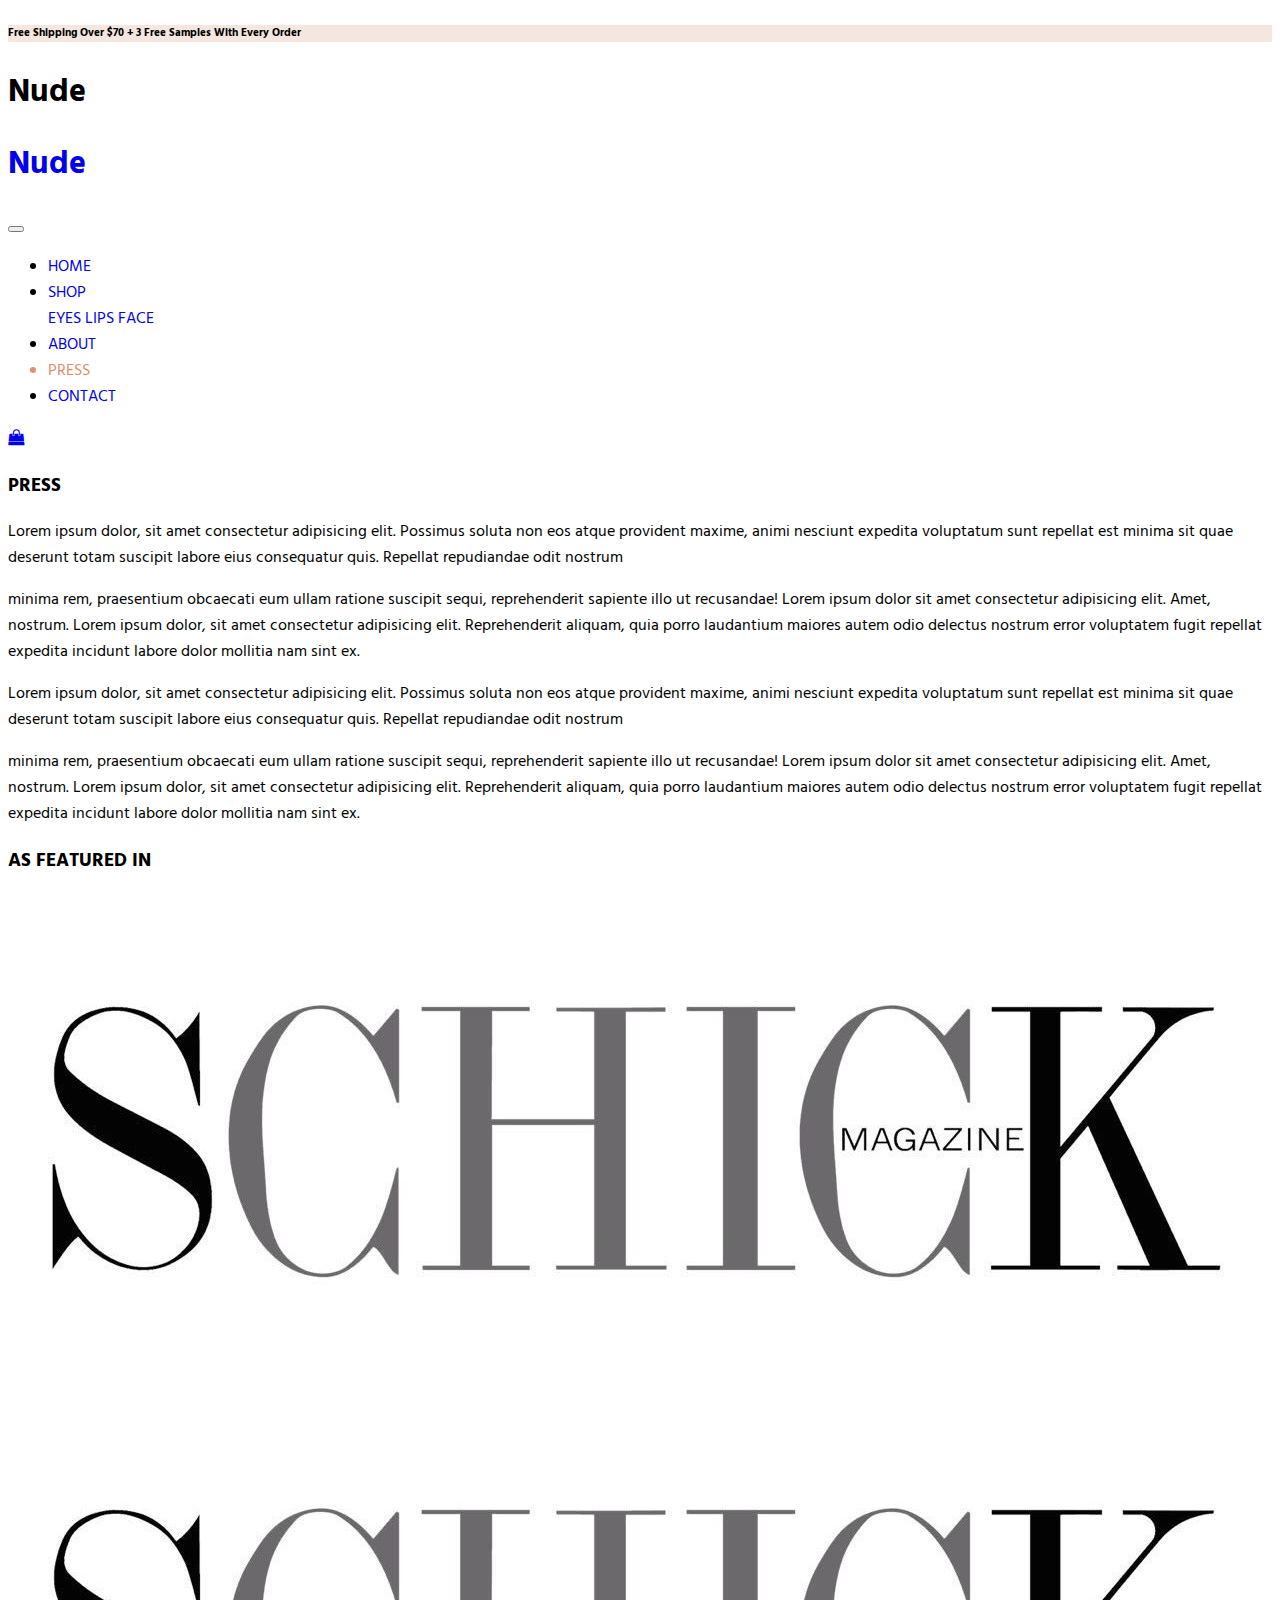
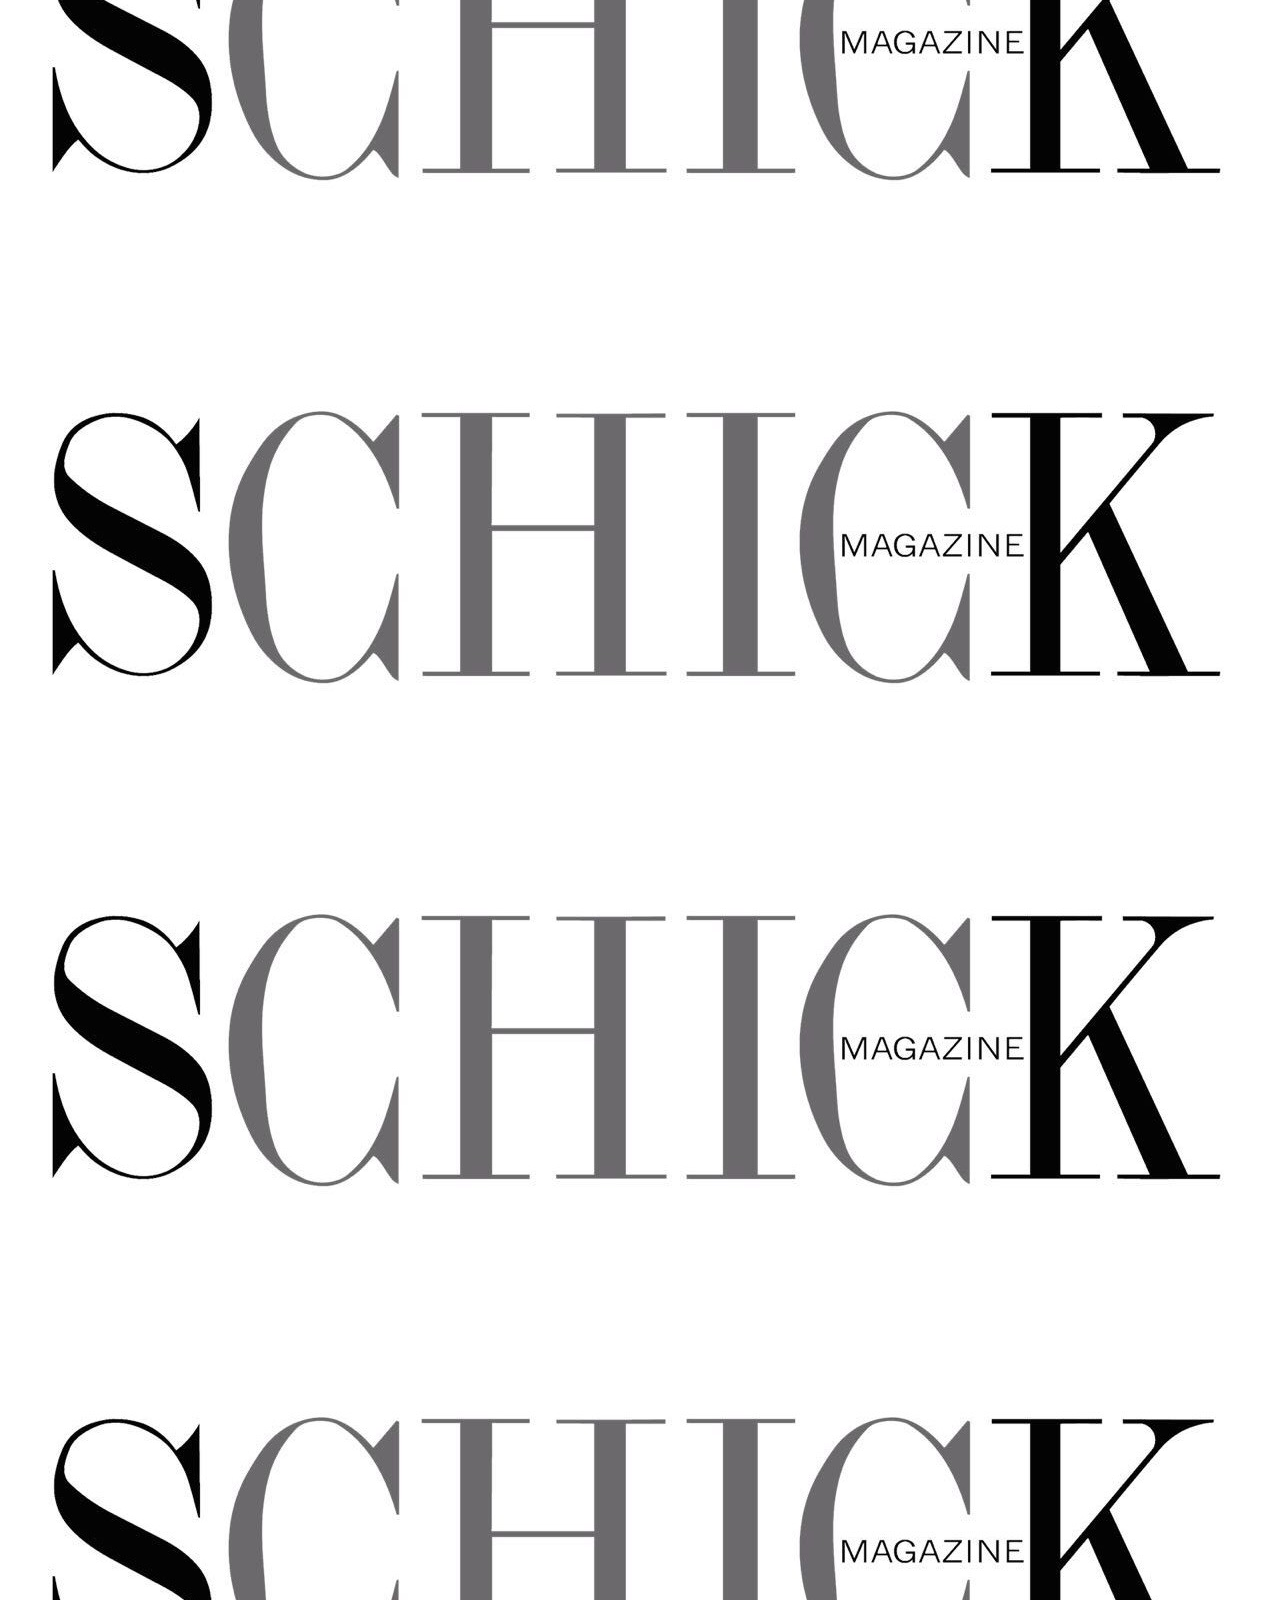
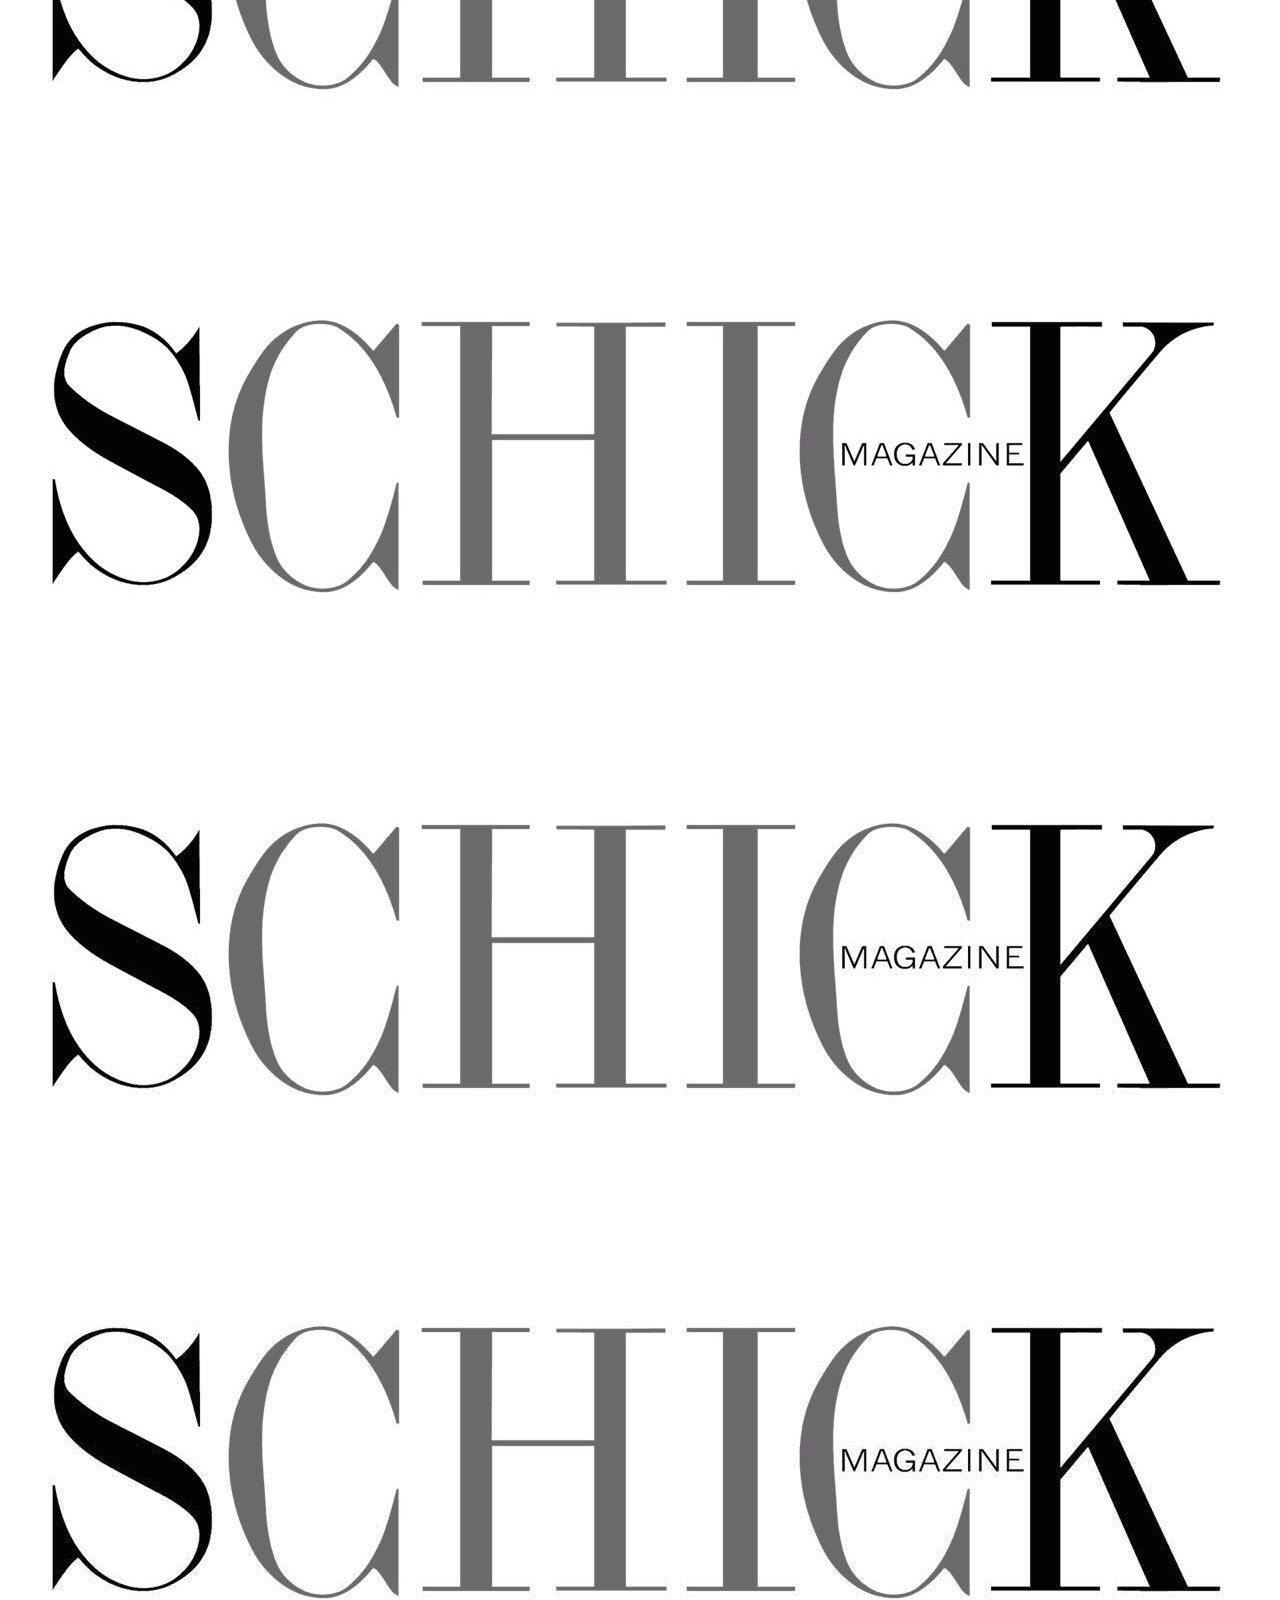
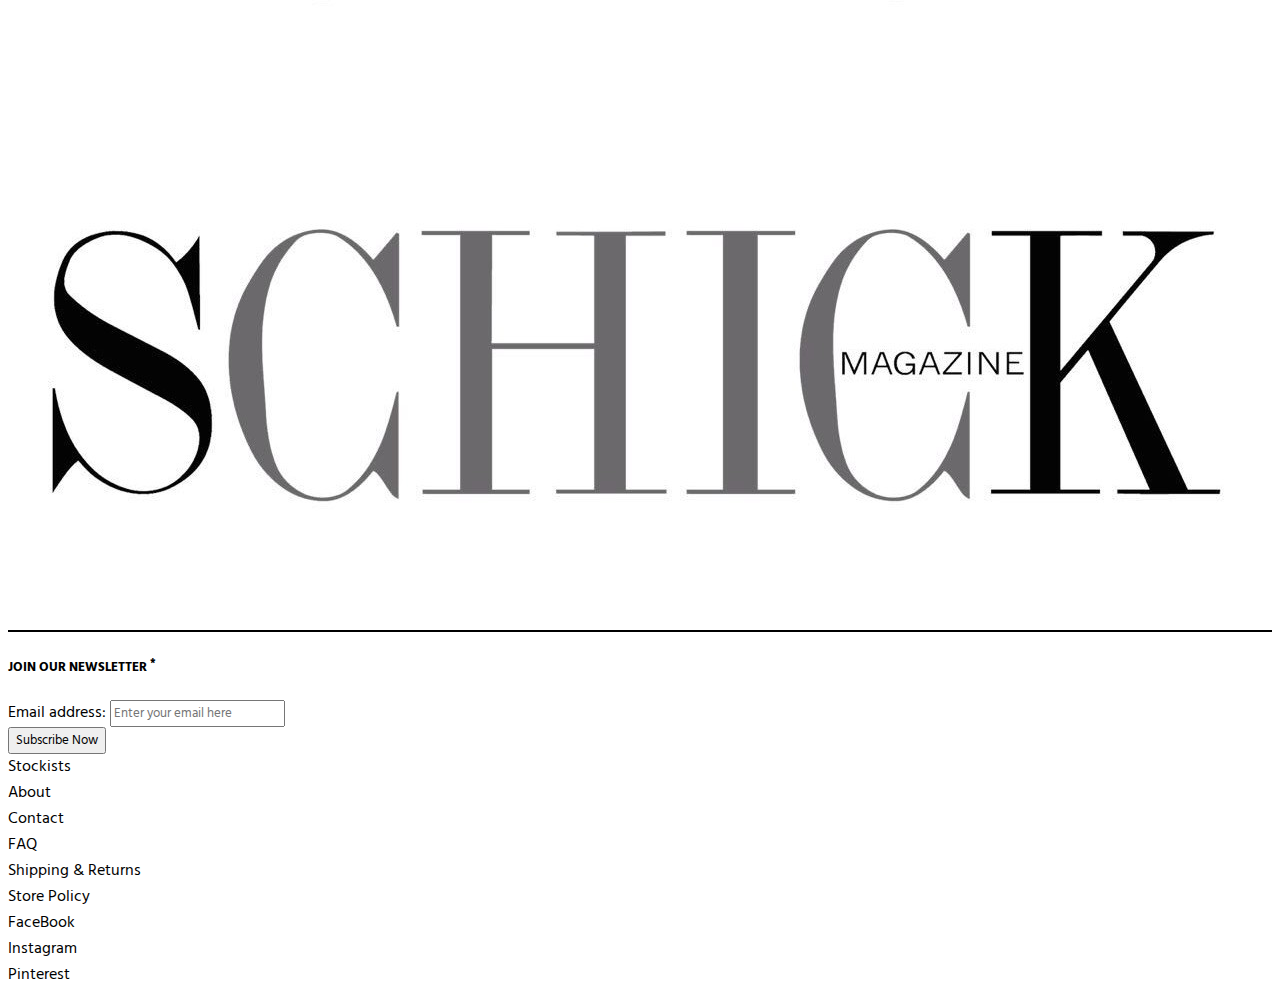
<file: src/press.html>
<!DOCTYPE html>
<html lang="en">

<head>
    <meta charset="UTF-8">
    <meta name="viewport" content="width=device-width, initial-scale=1.0">
    <title>Nude</title>

    <link rel="stylesheet" href="https://stackpath.bootstrapcdn.com/bootstrap/4.5.0/css/bootstrap.min.css"
        integrity="sha384-9aIt2nRpC12Uk9gS9baDl411NQApFmC26EwAOH8WgZl5MYYxFfc+NcPb1dKGj7Sk" crossorigin="anonymous">
    <link rel="stylesheet" href="https://stackpath.bootstrapcdn.com/font-awesome/4.7.0/css/font-awesome.min.css">
    <link href="https://fonts.googleapis.com/css2?family=Hind:wght@300;400;500;600&display=swap" rel="stylesheet">
    <link rel="stylesheet" href="/css/header.css">

</head>

<body>
    <main>
        <section class="header">
            <div class="container-fluid">
                <h6 class="font-weight-lighter text-center py-3">Free Shipping Over ‎$70 + 3 Free Samples With
                    Every Order</h6>
            </div>
        </section>

        <section class="main">

            <header>
                <div class="container">
                    <div class="row text-center  d-none d-md-block mx-auto">
                                <div class="col-12 pt-2 mx-auto text-center">
                                    <h1 class="font-weight-light">Nude</h1>
                                </div>
                            </div>
                </div>

                <div class="container">
                    <nav class="navbar navbar-expand-sm navbar-light">
                        <a class="navbar-brand d-sm-block d-md-none" href="#">
                            <h1 class="font-weight-light">Nude</h1>
                        </a>
                        <button class="navbar-toggler d-lg-none" type="button" data-toggle="collapse"
                            data-target="#collapsibleNavId" aria-controls="collapsibleNavId" aria-expanded="false"
                            aria-label="Toggle navigation">
                            <span class="navbar-toggler-icon"></span>
                        </button>
                        <div class="collapse navbar-collapse" id="collapsibleNavId">
                            <ul class="navbar-nav mx-auto mt-2 mt-lg-0 mx-auto">
                                <li class="nav-item active">
                                    <a class="nav-link" href="/index.html">HOME<span
                                            class="sr-only">(current)</span></a>
                                </li>
                                <li class="nav-item dropdown">
                                    <a class="nav-link dropdown-toggle" href="#" id="dropdownId" data-toggle="dropdown"
                                        aria-haspopup="true" aria-expanded="false">SHOP</a>
                                    <div class="dropdown-menu" aria-labelledby="dropdownId">
                                        <a class="dropdown-item" href="src/shop-pages/main-shop.html">EYES</a>
                                        <a class="dropdown-item" href="/src/shop-pages/shop-lips.html">LIPS</a>
                                        <a class="dropdown-item" href="/src/shop-pages/shop-face.html">FACE</a>
                                    </div>
                                </li>
                                <li class="nav-item">
                                    <a class="nav-link" href="/src/about.html">ABOUT</a>
                                </li>
                                <li class="nav-item active-link">
                                    <a class="nav-link active-link" href="/src/press.html">PRESS</a>
                                </li>
                                <li class="nav-item">
                                    <a class="nav-link" href="/src/shop-pages/contact-page.html">CONTACT</a>
                                </li>
                            </ul>
                            <form class="form-inline my-2 my-lg-0">
                                <a class="nav-link text-decoration-none text-dark" href="#"><i
                                        class="fa fa-shopping-bag" aria-hidden="true"></i></a>
                                <!-- <input class="form-control mr-sm-2" type="text" placeholder="Search">
                                      <button class="btn btn-outline-success my-2 my-sm-0" type="submit">Search</button> -->
                            </form>
                        </div>
                    </nav>
                </div>

            </header>
        </section>
        <main>
            <div class="container d-block mx-auto">
                <div class="row">
                    <div class="col-md-12 text-center mt-5 mb-5">
                        <h3 class="font-weight-lighter py-3">PRESS</h3>
                    </div>
                    <div class="row px-3">
                        <div class="col-md-6 text-left">
                            <p>Lorem ipsum dolor, sit amet consectetur adipisicing elit. Possimus soluta non eos atque
                                provident maxime, animi nesciunt expedita voluptatum sunt repellat est minima sit quae
                                deserunt totam suscipit labore eius consequatur quis. Repellat repudiandae odit nostrum
                            </p>
                            <p class="mt-5">
                                minima rem, praesentium obcaecati eum ullam ratione suscipit sequi, reprehenderit
                                sapiente
                                illo ut recusandae! Lorem ipsum dolor sit amet consectetur adipisicing elit. Amet,
                                nostrum.
                                Lorem ipsum dolor, sit amet consectetur adipisicing elit. Reprehenderit aliquam, quia
                                porro laudantium maiores autem odio delectus nostrum error voluptatem fugit repellat
                                expedita incidunt labore dolor mollitia nam sint ex.
                            </p>
                        </div>

                        <div class="col-md-6 text-left">
                            <p>Lorem ipsum dolor, sit amet consectetur adipisicing elit. Possimus soluta non eos atque
                                provident maxime, animi nesciunt expedita voluptatum sunt repellat est minima sit quae
                                deserunt totam suscipit labore eius consequatur quis. Repellat repudiandae odit nostrum
                            </p>
                            <p class="mt-5">
                                minima rem, praesentium obcaecati eum ullam ratione suscipit sequi, reprehenderit
                                sapiente
                                illo ut recusandae! Lorem ipsum dolor sit amet consectetur adipisicing elit. Amet,
                                nostrum.
                                Lorem ipsum dolor, sit amet consectetur adipisicing elit. Reprehenderit aliquam, quia
                                porro laudantium maiores autem odio delectus nostrum error voluptatem fugit repellat
                                expedita incidunt labore dolor mollitia nam sint ex.
                            </p>
                        </div>
                    </div>
                </div>
                <div class="row mt-5">
                    <div class="col-md-12 text-center my-4">
                    <h3 class="font-weight-lighter">AS FEATURED IN</h3>
                    </div>
                </div>

                <div class="row text-center">
                    <div class="col-md-4 col-4 my-2">
                        <a href="#"><img src="/img/0.jfif" class="img-fluid w-50"></a>
                    </div>
                    <div class="col-md-4 col-4 my-2">
                        <a href="#"><img src="/img/0.jfif" class="img-fluid w-50"></a>
                    </div>
                    <div class="col-md-4 col-4 my-2">
                        <a href="#"><img src="/img/0.jfif" class="img-fluid w-50"></a>
                    </div>
                    <div class="col-md-4 col-4 my-2">
                        <a href="#"><img src="/img/0.jfif" class="img-fluid w-50"></a>
                    </div>
                    <div class="col-md-4 col-4 my-2">
                        <a href="#"><img src="/img/0.jfif" class="img-fluid w-50"></a>
                    </div>
                    <div class="col-md-4 col-4 my-2">
                        <a href="#"><img src="/img/0.jfif" class="img-fluid w-50"></a>
                    </div>
                    <div class="col-md-4 col-4 my-2">
                        <a href="#"><img src="/img/0.jfif" class="img-fluid w-50"></a>
                    </div>
                    <div class="col-md-4 col-4 my-2">
                        <a href="#"><img src="/img/0.jfif" class="img-fluid w-50"></a>
                    </div>
                    <div class="col-md-4 col-4 my-2">
                        <a href="#"><img src="/img/0.jfif" class="img-fluid w-50"></a>
                    </div>
                </div>
            </div>
        </main>
        <hr class="my-5">


        <footer>
            <div class="container mt-5">
                <div class="row">
                    <div class="col-md-6">
                        <h5>JOIN OUR NEWSLETTER <sup>*</sup></h5>
                        <div class="form-group">
                            <label for="email">Email address:</label>
                            <input type="email" class="form-control" placeholder="Enter your email here" id="email">
                        </div>
                        <button class="btn bg-dark text-white t=font-weight-lighter mt-3 text-center px-5 py-3 w-100">
                            Subscribe Now</button>
                    </div>
                    <div class="col-md-6">
                        <div class="row text-center pt-3">
                            <div class="col-md-4 col-4 mt-4">Stockists</div>
                            <div class="col-md-4 col-4 mt-4">About</div>
                            <div class="col-md-4 col-4 mt-4">Contact</div>
                        </div>
                        <div class="row text-center pt-3">
                            <div class="col-md-4 col-4 mt-2">FAQ</div>
                            <div class="col-md-4 col-4 mt-2">Shipping & Returns</div>
                            <div class="col-md-4 col-4 mt-2">Store Policy</div>
                        </div>
                        <div class="row text-center pt-3">
                            <div class="col-md-4 col-4 mt-2">FaceBook</div>
                            <div class="col-md-4 col-4 mt-2">Instagram</div>
                            <div class="col-md-4 col-4 mt-2">Pinterest</div>
                        </div>

                    </div>
                </div>
            </div>

        </footer>



















        <script src="https://code.jquery.com/jquery-3.5.1.slim.min.js"
            integrity="sha384-DfXdz2htPH0lsSSs5nCTpuj/zy4C+OGpamoFVy38MVBnE+IbbVYUew+OrCXaRkfj" crossorigin="anonymous">
        </script>
        <script src="https://cdn.jsdelivr.net/npm/popper.js@1.16.0/dist/umd/popper.min.js"
            integrity="sha384-Q6E9RHvbIyZFJoft+2mJbHaEWldlvI9IOYy5n3zV9zzTtmI3UksdQRVvoxMfooAo" crossorigin="anonymous">
        </script>
        <script src="https://stackpath.bootstrapcdn.com/bootstrap/4.5.0/js/bootstrap.min.js"
            integrity="sha384-OgVRvuATP1z7JjHLkuOU7Xw704+h835Lr+6QL9UvYjZE3Ipu6Tp75j7Bh/kR0JKI" crossorigin="anonymous">
        </script>

</body>

</html>
</file>
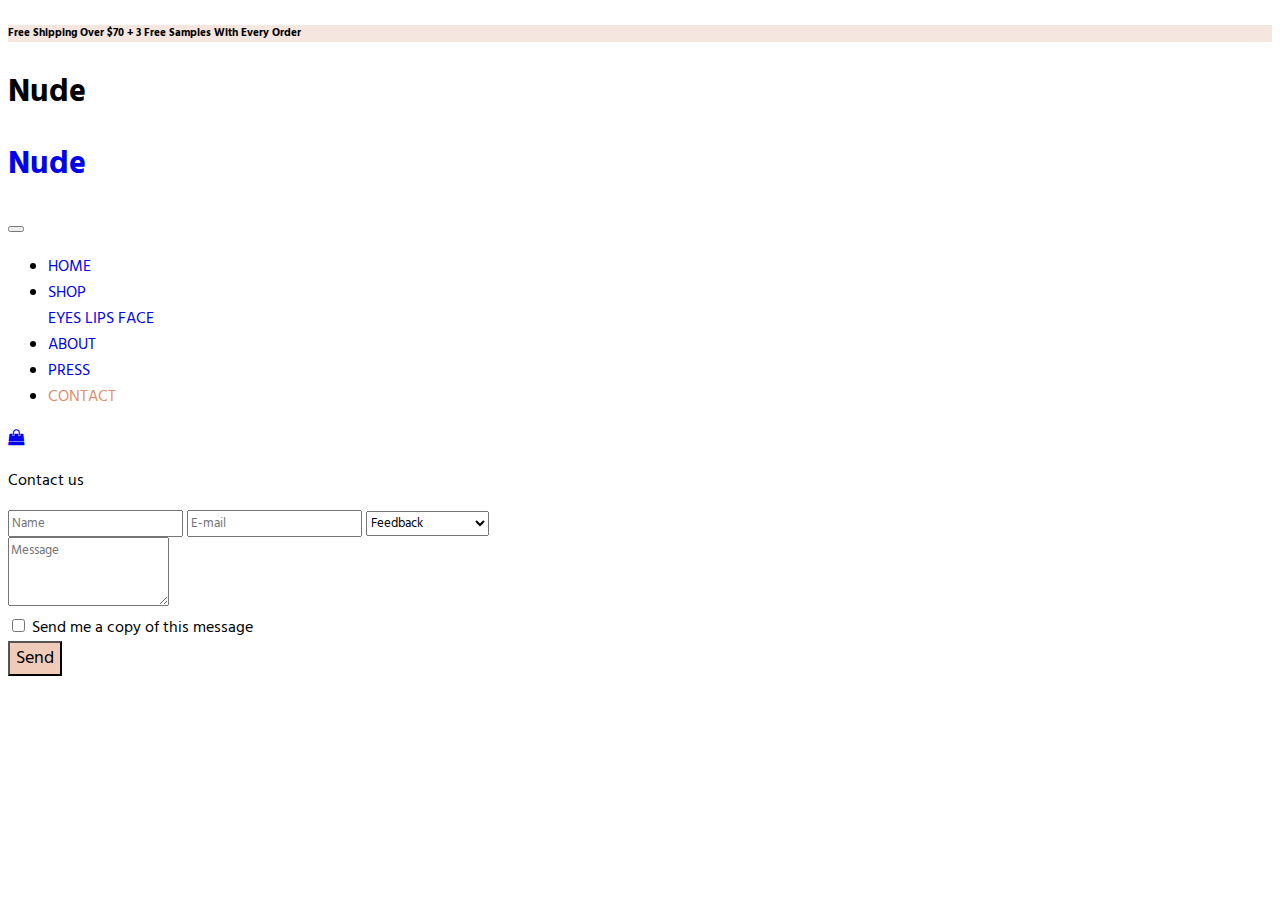
<file: src/shop-pages/contact-page.html>
<!DOCTYPE html>
<html lang="en">

<head>
    <meta charset="UTF-8">
    <meta name="viewport" content="width=device-width, initial-scale=1.0">
    <title>Nude</title>

    <link rel="stylesheet" href="https://stackpath.bootstrapcdn.com/bootstrap/4.5.0/css/bootstrap.min.css"
        integrity="sha384-9aIt2nRpC12Uk9gS9baDl411NQApFmC26EwAOH8WgZl5MYYxFfc+NcPb1dKGj7Sk" crossorigin="anonymous">
    <link rel="stylesheet" href="https://stackpath.bootstrapcdn.com/font-awesome/4.7.0/css/font-awesome.min.css">
    <link href="https://fonts.googleapis.com/css2?family=Hind:wght@300;400;500;600&display=swap" rel="stylesheet">
    <!-- <link rel="stylesheet" href="/css/main.css"> -->
    <link rel="stylesheet" href="/css/header.css">
    <link rel="stylesheet" href="/css/contact-page.css">

</head>

<body>
    <main>
        <section class="header">
            <div class="container-fluid">
                <h6 class="font-weight-lighter text-center py-3">Free Shipping Over ‎$70 + 3 Free Samples With
                    Every Order</h6>
            </div>
        </section>

        <section class="main">

            <header>
                <div class="container">
                    <div class="row text-center  d-none d-md-block mx-auto">
                                <div class="col-12 pt-2 mx-auto text-center">
                                    <h1 class="font-weight-light">Nude</h1>
                                </div>
                            </div>
                </div>

                <div class="container">
                    <nav class="navbar navbar-expand-sm navbar-light">
                        <a class="navbar-brand d-sm-block d-md-none" href="#">
                            <h1 class="font-weight-light">Nude</h1>
                        </a>
                        <button class="navbar-toggler d-lg-none" type="button" data-toggle="collapse"
                            data-target="#collapsibleNavId" aria-controls="collapsibleNavId" aria-expanded="false"
                            aria-label="Toggle navigation">
                            <span class="navbar-toggler-icon"></span>
                        </button>
                        <div class="collapse navbar-collapse" id="collapsibleNavId">
                            <ul class="navbar-nav mx-auto mt-2 mt-lg-0 mx-auto">
                                <li class="nav-item active">
                                    <a class="nav-link" href="/index.html">HOME</a>
                                </li>
                                <li class="nav-item dropdown">
                                    <a class="nav-link dropdown-toggle" href="#" id="dropdownId" data-toggle="dropdown"
                                        aria-haspopup="true" aria-expanded="false">SHOP</a>
                                    <div class="dropdown-menu" aria-labelledby="dropdownId">
                                        <a class="dropdown-item" href="/src/shop-pages/main-shop.html">EYES</a>
                                        <a class="dropdown-item" href="/src/shop-pages/shop-lips.html">LIPS</a>
                                        <a class="dropdown-item" href="/src/shop-pages/shop-face.html">FACE</a>
                                    </div>
                                </li>
                                <li class="nav-item">
                                    <a class="nav-link" href="/src/about.html">ABOUT</a>
                                </li>
                                <li class="nav-item">
                                    <a class="nav-link" href="/src/press.html">PRESS</a>
                                </li>
                                <li class="nav-item">
                                    <a class="nav-link active-link" href="/src/shop-pages/contact-page.html">CONTACT</a>
                                </li>
                            </ul>
                            <form class="form-inline my-2 my-lg-0">
                                <a class="nav-link text-decoration-none text-dark" href="#"><i
                                        class="fa fa-shopping-bag" aria-hidden="true"></i></a>
                                <!-- <input class="form-control mr-sm-2" type="text" placeholder="Search">
                                      <button class="btn btn-outline-success my-2 my-sm-0" type="submit">Search</button> -->
                            </form>
                        </div>
                    </nav>
                </div>

            </header>
        </section>
<!-- contact form -->
        <!-- Default form contact -->
<form class="text-center border border-light p-5" action="#!">

    <p class="h4 mb-4">Contact us</p>

    <!-- Name -->
    <input type="text" id="defaultContactFormName" class="form-control mb-4" placeholder="Name">

    <!-- Email -->
    <input type="email" id="defaultContactFormEmail" class="form-control mb-4" placeholder="E-mail">

    <!-- Subject -->
    <select class="browser-default custom-select mb-4">
        <option value="" disabled>Choose option</option>
        <option value="1" selected>Feedback</option>
        <option value="2">Shipping enquiries</option>
        <option value="3">Other</option>
    </select>

    <!-- Message -->
    <div class="form-group">
        <textarea class="form-control rounded-0" id="exampleFormControlTextarea2" rows="3" placeholder="Message"></textarea>
    </div>

    <!-- Copy -->
    <div class="custom-control custom-checkbox mb-3 py-2">
        <input type="checkbox" class="custom-control-input" id="defaultContactFormCopy">
        <label class="custom-control-label" for="defaultContactFormCopy">Send me a copy of this message</label>
    </div>

    <!-- Send button -->
    <button class="btn form-btn btn-block py-2" type="submit">Send</button>

</form>
<!-- Default form contact -->
    </main>
    </footer>
    <script src="https://code.jquery.com/jquery-3.5.1.slim.min.js"
        integrity="sha384-DfXdz2htPH0lsSSs5nCTpuj/zy4C+OGpamoFVy38MVBnE+IbbVYUew+OrCXaRkfj" crossorigin="anonymous">
    </script>
    <script src="https://cdn.jsdelivr.net/npm/popper.js@1.16.0/dist/umd/popper.min.js"
        integrity="sha384-Q6E9RHvbIyZFJoft+2mJbHaEWldlvI9IOYy5n3zV9zzTtmI3UksdQRVvoxMfooAo" crossorigin="anonymous">
    </script>
    <script src="https://stackpath.bootstrapcdn.com/bootstrap/4.5.0/js/bootstrap.min.js"
        integrity="sha384-OgVRvuATP1z7JjHLkuOU7Xw704+h835Lr+6QL9UvYjZE3Ipu6Tp75j7Bh/kR0JKI" crossorigin="anonymous">
    </script>

</body>

</html>
</file>
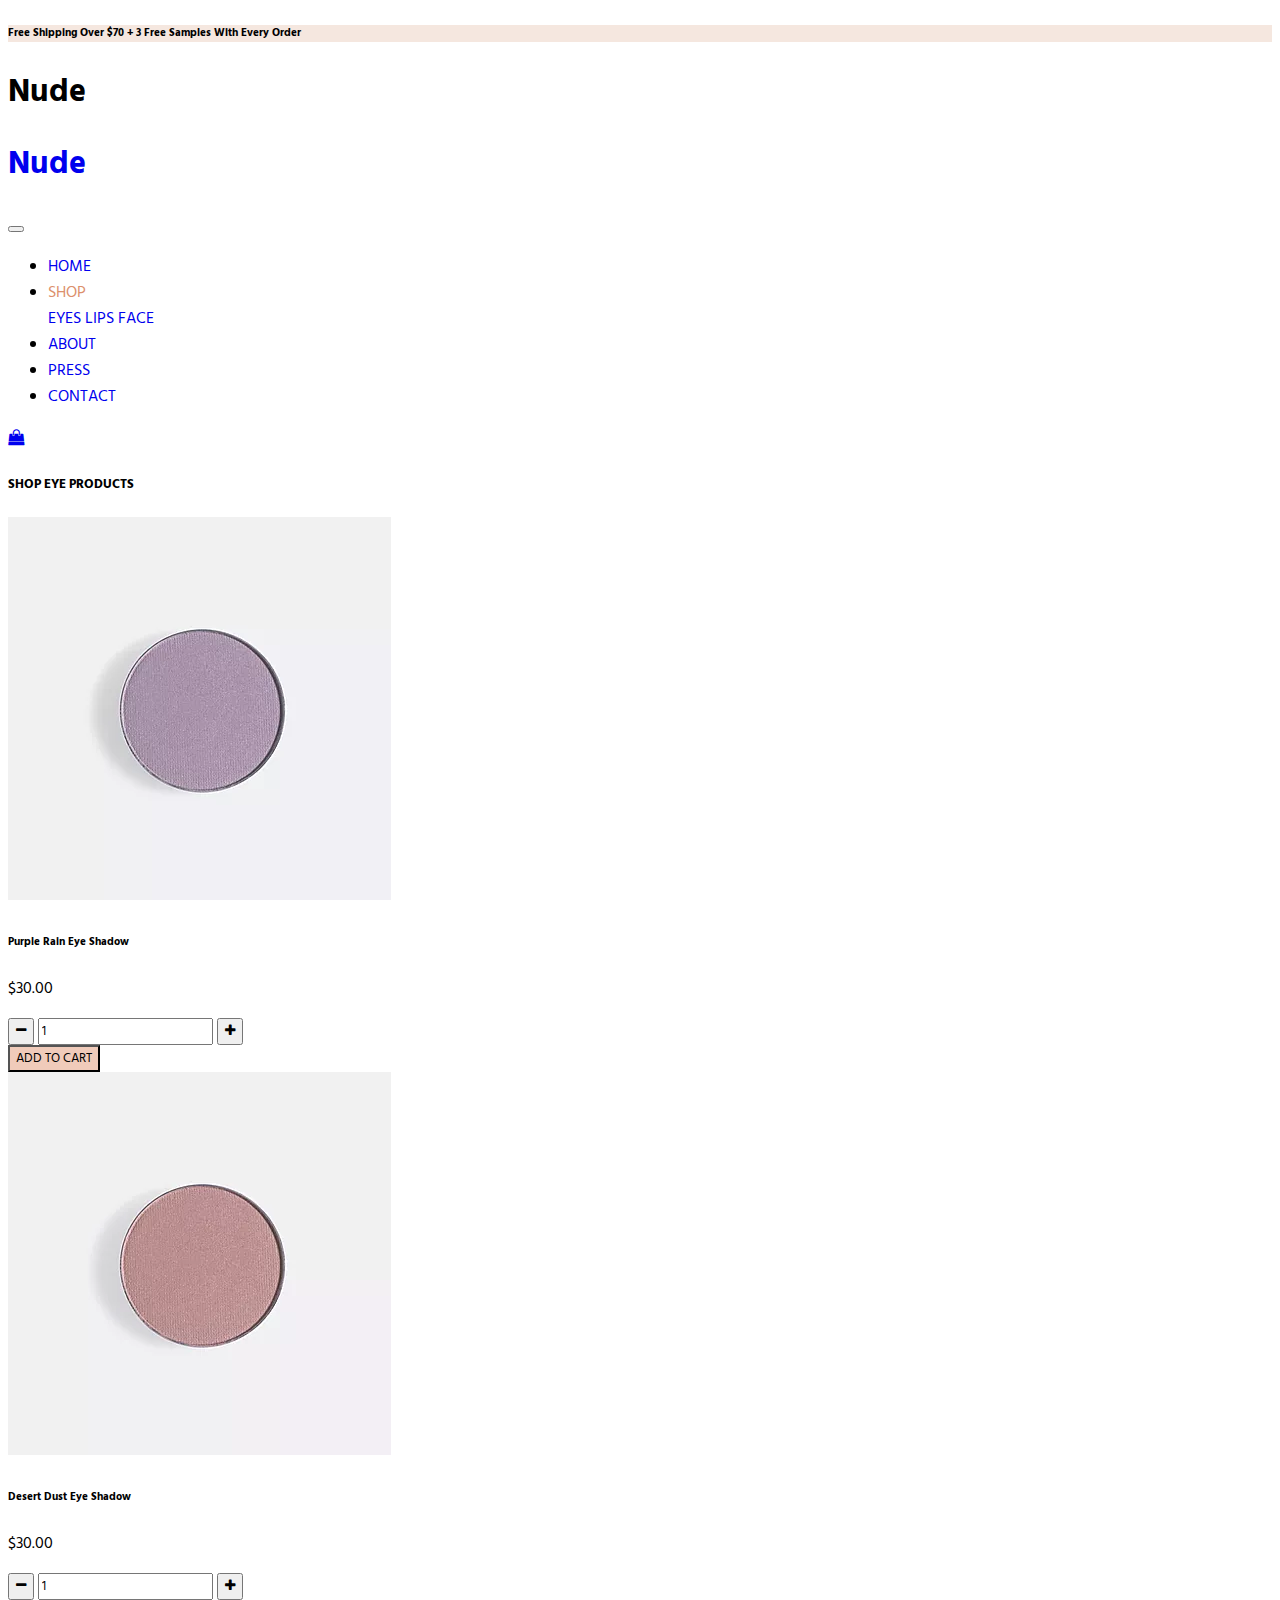
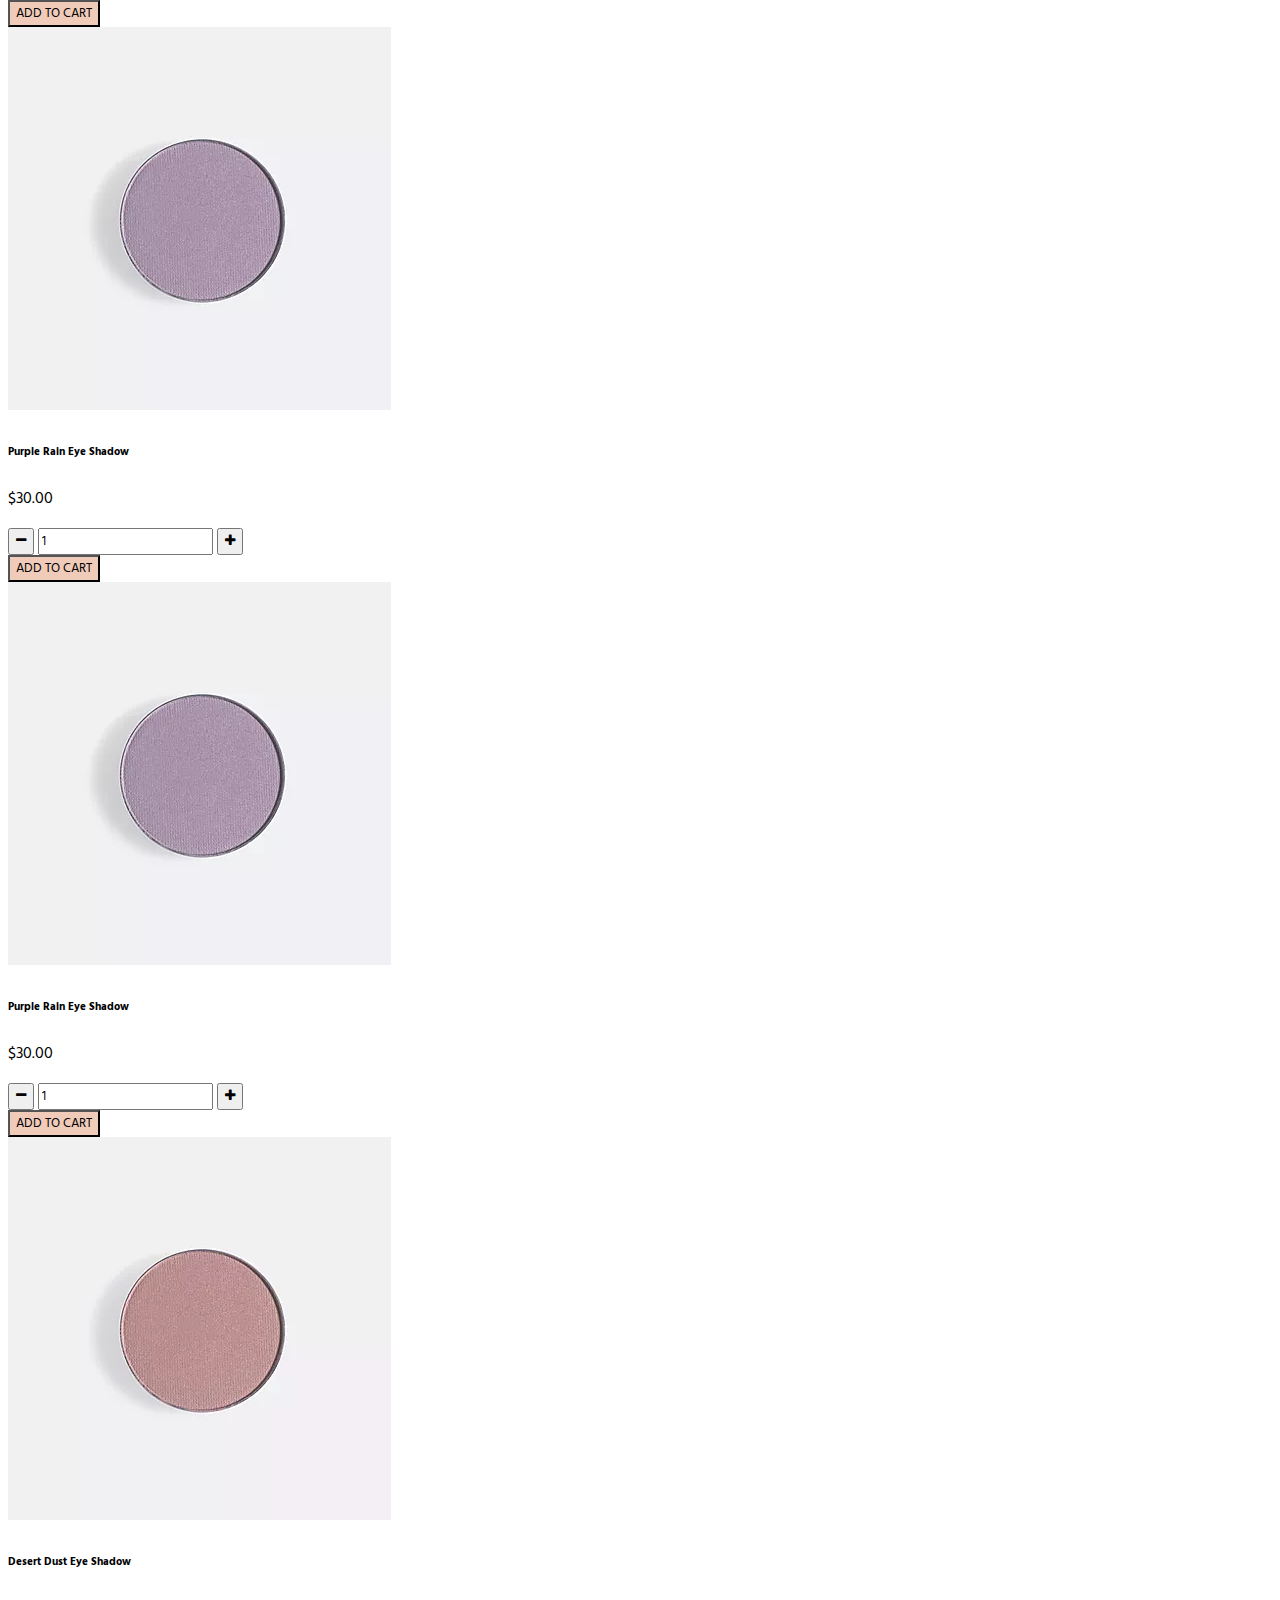
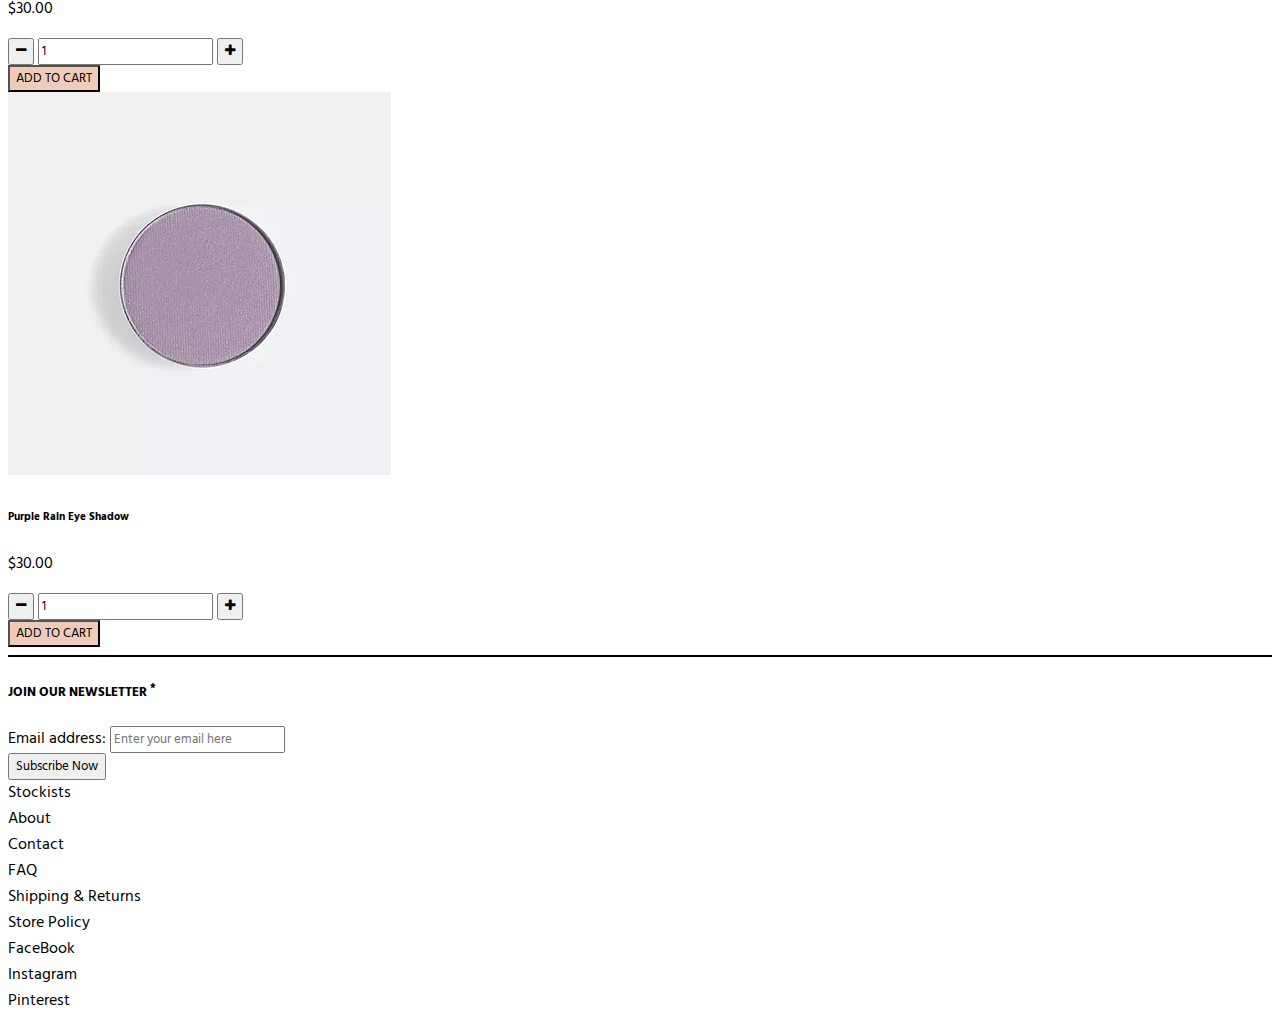
<file: src/shop-pages/main-shop.html>
<!DOCTYPE html>
<html lang="en">

<head>
    <meta charset="UTF-8">
    <meta name="viewport" content="width=device-width, initial-scale=1.0">
    <title>Nude</title>

    <link rel="stylesheet" href="https://stackpath.bootstrapcdn.com/bootstrap/4.5.0/css/bootstrap.min.css"
        integrity="sha384-9aIt2nRpC12Uk9gS9baDl411NQApFmC26EwAOH8WgZl5MYYxFfc+NcPb1dKGj7Sk" crossorigin="anonymous">
    <link rel="stylesheet" href="https://stackpath.bootstrapcdn.com/font-awesome/4.7.0/css/font-awesome.min.css">
    <link href="https://fonts.googleapis.com/css2?family=Hind:wght@300;400;500;600&display=swap" rel="stylesheet">
    <link rel="stylesheet" href="/css/main-shop.css">
    <link rel="stylesheet" href="/css/header.css">

</head>

<body>
    <main>
        <section class="header">
            <div class="container-fluid">
                <h6 class="font-weight-lighter text-center py-3">Free Shipping Over ‎$70 + 3 Free Samples With
                    Every Order</h6>
            </div>
        </section>

        <section class="main">

            <header>
                <div class="container">
                    <div class="row text-center  d-none d-md-block mx-auto">
                                <div class="col-12 pt-2 mx-auto text-center">
                                    <h1 class="font-weight-light">Nude</h1>
                                </div>
                            </div>
                </div>

                <div class="container">
                    <nav class="navbar navbar-expand-sm navbar-light">
                        <a class="navbar-brand d-sm-block d-md-none" href="#">
                            <h1 class="font-weight-light">Nude</h1>
                        </a>
                        <button class="navbar-toggler d-lg-none" type="button" data-toggle="collapse"
                            data-target="#collapsibleNavId" aria-controls="collapsibleNavId" aria-expanded="false"
                            aria-label="Toggle navigation">
                            <span class="navbar-toggler-icon"></span>
                        </button>
                        <div class="collapse navbar-collapse" id="collapsibleNavId">
                            <ul class="navbar-nav mx-auto mt-2 mt-lg-0 mx-auto">
                                <li class="nav-item active">
                                    <a class="nav-link" href="/index.html">HOME<span
                                            class="sr-only">(current)</span></a>
                                </li>
                                <li class="nav-item dropdown">
                                    <a class="nav-link dropdown-toggle active-link" href="#" id="dropdownId" data-toggle="dropdown"
                                        aria-haspopup="true" aria-expanded="false">SHOP</a>
                                    <div class="dropdown-menu" aria-labelledby="dropdownId">
                                        <a class="dropdown-item" href="src/shop-pages/main-shop.html">EYES</a>
                                        <a class="dropdown-item" href="/src/shop-pages/shop-lips.html">LIPS</a>
                                        <a class="dropdown-item" href="/src/shop-pages/shop-face.html">FACE</a>
                                    </div>
                                </li>
                                <li class="nav-item">
                                    <a class="nav-link" href="/src/about.html">ABOUT</a>
                                </li>
                                <li class="nav-item">
                                    <a class="nav-link" href="/src/press.html">PRESS</a>
                                </li>
                                <li class="nav-item">
                                    <a class="nav-link" href="/src/shop-pages/contact-page.html">CONTACT</a>
                                </li>
                            </ul>
                            <form class="form-inline my-2 my-lg-0">
                                <a class="nav-link text-decoration-none text-dark" href="#"><i
                                        class="fa fa-shopping-bag pr-5" aria-hidden="true"></i></a>
                                <!-- <input class="form-control mr-sm-2" type="text" placeholder="Search">
                                      <button class="btn btn-outline-success my-2 my-sm-0" type="submit">Search</button> -->
                            </form>
                        </div>
                    </nav>
                </div>

            </header>
        </section>
        <main>
            <div class="container  mt-5">
                <div class="row">
                    <div class="col-md-12">
                        <h5 class="text-center font-weight-lighter  mb-4">SHOP EYE PRODUCTS</h5>
                    </div>
                </div>
                <div class="row mx-auto custom-container">
                    <div class="col-md-4">
                        <div class="card border-0 mb-5 mx-auto">
                            <img class="card-img-top" src="/img/purple-eye.webp" alt="..." class="img-fluid ">
                            <div class="card-body">
                                <h6 class="card-title font-weight-lighter">Purple Rain Eye Shadow</h6>
                                <p class="card-text">$30.00</p>
                            </div>
                            <div class=" d-flex justify-content-between bg-white border border-dark mb-3">
                                <button class="border-0 btn minus-btn"><i class="fa fa-minus text-muted"
                                        aria-hidden="true"></i></button>
                                <input type="text" value="1" class="text-center border-0 w-50"></input>
                                <button class="border-0 btn text-center plus-btn">
                                    <i class="fa fa-plus text-dark" aria-hidden="true"></i></button>
                            </div>
                            <button class="btn cart-btn text-white rounded-0 text-center">ADD TO CART</button>

                        </div>
                    </div>
                    <div class="col-md-4">
                        <div class="card border-0 mb-5 mx-auto">
                            <img class="card-img-top" src="/img/red-eye.webp" alt="..." class="img-fluid">
                            <div class="card-body">
                                <h6 class="card-title font-weight-lighter">Desert Dust Eye Shadow</h6>
                                <p class="card-text">$30.00</p>
                            </div>
                            <div class=" d-flex justify-content-between bg-white border border-dark mb-3">
                                <button class="border-0 btn minus-btn"><i class="fa fa-minus text-muted"
                                        aria-hidden="true"></i></button>
                                <input type="text" value="1" class="text-center border-0 w-50"></input>
                                <button class="border-0 btn text-center plus-btn">
                                    <i class="fa fa-plus text-dark" aria-hidden="true"></i></button>
                            </div>
                            <button class="btn cart-btn text-white rounded-0 text-center">ADD TO CART</button>

                        </div>
                    </div>


                    <div class="col-md-4">
                        <div class="card border-0 mb-5 mx-auto">
                            <img class="card-img-top" src="/img/purple-eye.webp" alt="..." class="img-fluid">
                            <div class="card-body">
                                <h6 class="card-title font-weight-lighter">Purple Rain Eye Shadow</h6>
                                <p class="card-text">$30.00</p>
                            </div>
                            <div class=" d-flex justify-content-between bg-white border border-dark mb-3">
                                <button class="border-0 btn minus-btn"><i class="fa fa-minus text-muted"
                                        aria-hidden="true"></i></button>
                                <input type="text" value="1" class="text-center border-0 w-50"></input>
                                <button class="border-0 btn text-center plus-btn">
                                    <i class="fa fa-plus text-dark" aria-hidden="true"></i></button>
                            </div>
                            <button class="btn cart-btn text-white rounded-0 text-center">ADD TO CART</button>

                        </div>
                    </div>



                    <div class="col-md-4">
                        <div class="card border-0 mb-5 mx-auto">
                            <img class="card-img-top" src="/img/purple-eye.webp" alt="..." class="img-fluid">
                            <div class="card-body">
                                <h6 class="card-title font-weight-lighter">Purple Rain Eye Shadow</h6>
                                <p class="card-text">$30.00</p>
                            </div>
                            <div class=" d-flex justify-content-between bg-white border border-dark mb-3">
                                <button class="border-0 btn minus-btn"><i class="fa fa-minus text-muted"
                                        aria-hidden="true"></i></button>
                                <input type="text" value="1" class="text-center border-0 w-50"></input>
                                <button class="border-0 btn text-center plus-btn">
                                    <i class="fa fa-plus text-dark" aria-hidden="true"></i></button>
                            </div>
                            <button class="btn cart-btn text-white rounded-0 text-center">ADD TO CART</button>

                        </div>
                    </div>



                    <div class="col-md-4">
                        <div class="card border-0 mb-5 mx-auto">
                            <img class="card-img-top" src="/img/red-eye.webp" alt="..." class="img-fluid">
                            <div class="card-body">
                                <h6 class="card-title font-weight-lighter">Desert Dust Eye Shadow</h6>
                                <p class="card-text">$30.00</p>
                            </div>
                            <div class=" d-flex justify-content-between bg-white border border-dark mb-3">
                                <button class="border-0 btn minus-btn"><i class="fa fa-minus text-muted"
                                        aria-hidden="true"></i></button>
                                <input type="text" value="1" class="text-center border-0 w-50"></input>
                                <button class="border-0 btn text-center plus-btn">
                                    <i class="fa fa-plus text-dark" aria-hidden="true"></i></button>
                            </div>
                            <button class="btn cart-btn text-white rounded-0 text-center">ADD TO CART</button>

                        </div>
                    </div>


                    <div class="col-md-4">
                        <div class="card border-0 mb-5 mx-auto">
                            <img class="card-img-top" src="/img/purple-eye.webp" alt="..." class="img-fluid">
                            <div class="card-body">
                                <h6 class="card-title font-weight-lighter">Purple Rain Eye Shadow</h6>
                                <p class="card-text">$30.00</p>
                            </div>
                            <div class=" d-flex justify-content-between bg-white border border-dark mb-3">
                                <button class="border-0 btn minus-btn"><i class="fa fa-minus text-muted"
                                        aria-hidden="true"></i></button>
                                <input type="text" value="1" class="text-center border-0 w-50"></input>
                                <button class="border-0 btn text-center plus-btn">
                                    <i class="fa fa-plus text-dark" aria-hidden="true"></i></button>
                            </div>
                            <button class="btn cart-btn text-white rounded-0 text-center">ADD TO CART</button>

                        </div>
                    </div>
                </div>
            </div>
            </div>
        </main>


        <hr class="my-5">
        <footer>
            <div class="container mt-5">
                <div class="row">
                    <div class="col-md-6">
                        <h5>JOIN OUR NEWSLETTER <sup>*</sup></h5>
                        <div class="form-group">
                            <label for="email">Email address:</label>
                            <input type="email" class="form-control" placeholder="Enter your email here" id="email">
                        </div>
                        <button class="btn bg-dark text-white t=font-weight-lighter mt-3 text-center px-5 py-3 w-100">
                            Subscribe Now</button>
                    </div>
                    <div class="col-md-6">
                        <div class="row text-center pt-3">
                            <div class="col-md-4 col-4 mt-4">Stockists</div>
                            <div class="col-md-4 col-4 mt-4">About</div>
                            <div class="col-md-4 col-4 mt-4">Contact</div>
                        </div>
                        <div class="row text-center pt-3">
                            <div class="col-md-4 col-4 mt-2">FAQ</div>
                            <div class="col-md-4 col-4 mt-2">Shipping & Returns</div>
                            <div class="col-md-4 col-4 mt-2">Store Policy</div>
                        </div>
                        <div class="row text-center pt-3">
                            <div class="col-md-4 col-4 mt-2">FaceBook</div>
                            <div class="col-md-4 col-4 mt-2">Instagram</div>
                            <div class="col-md-4 col-4 mt-2">Pinterest</div>
                        </div>

                    </div>
                </div>
            </div>

        </footer>



















        <script src="https://code.jquery.com/jquery-3.5.1.slim.min.js"
            integrity="sha384-DfXdz2htPH0lsSSs5nCTpuj/zy4C+OGpamoFVy38MVBnE+IbbVYUew+OrCXaRkfj" crossorigin="anonymous">
        </script>
        <script src="https://cdn.jsdelivr.net/npm/popper.js@1.16.0/dist/umd/popper.min.js"
            integrity="sha384-Q6E9RHvbIyZFJoft+2mJbHaEWldlvI9IOYy5n3zV9zzTtmI3UksdQRVvoxMfooAo" crossorigin="anonymous">
        </script>
        <script src="https://stackpath.bootstrapcdn.com/bootstrap/4.5.0/js/bootstrap.min.js"
            integrity="sha384-OgVRvuATP1z7JjHLkuOU7Xw704+h835Lr+6QL9UvYjZE3Ipu6Tp75j7Bh/kR0JKI" crossorigin="anonymous">
        </script>
        <script src="/js/main-shop.js"></script>

</body>

</html>
</file>
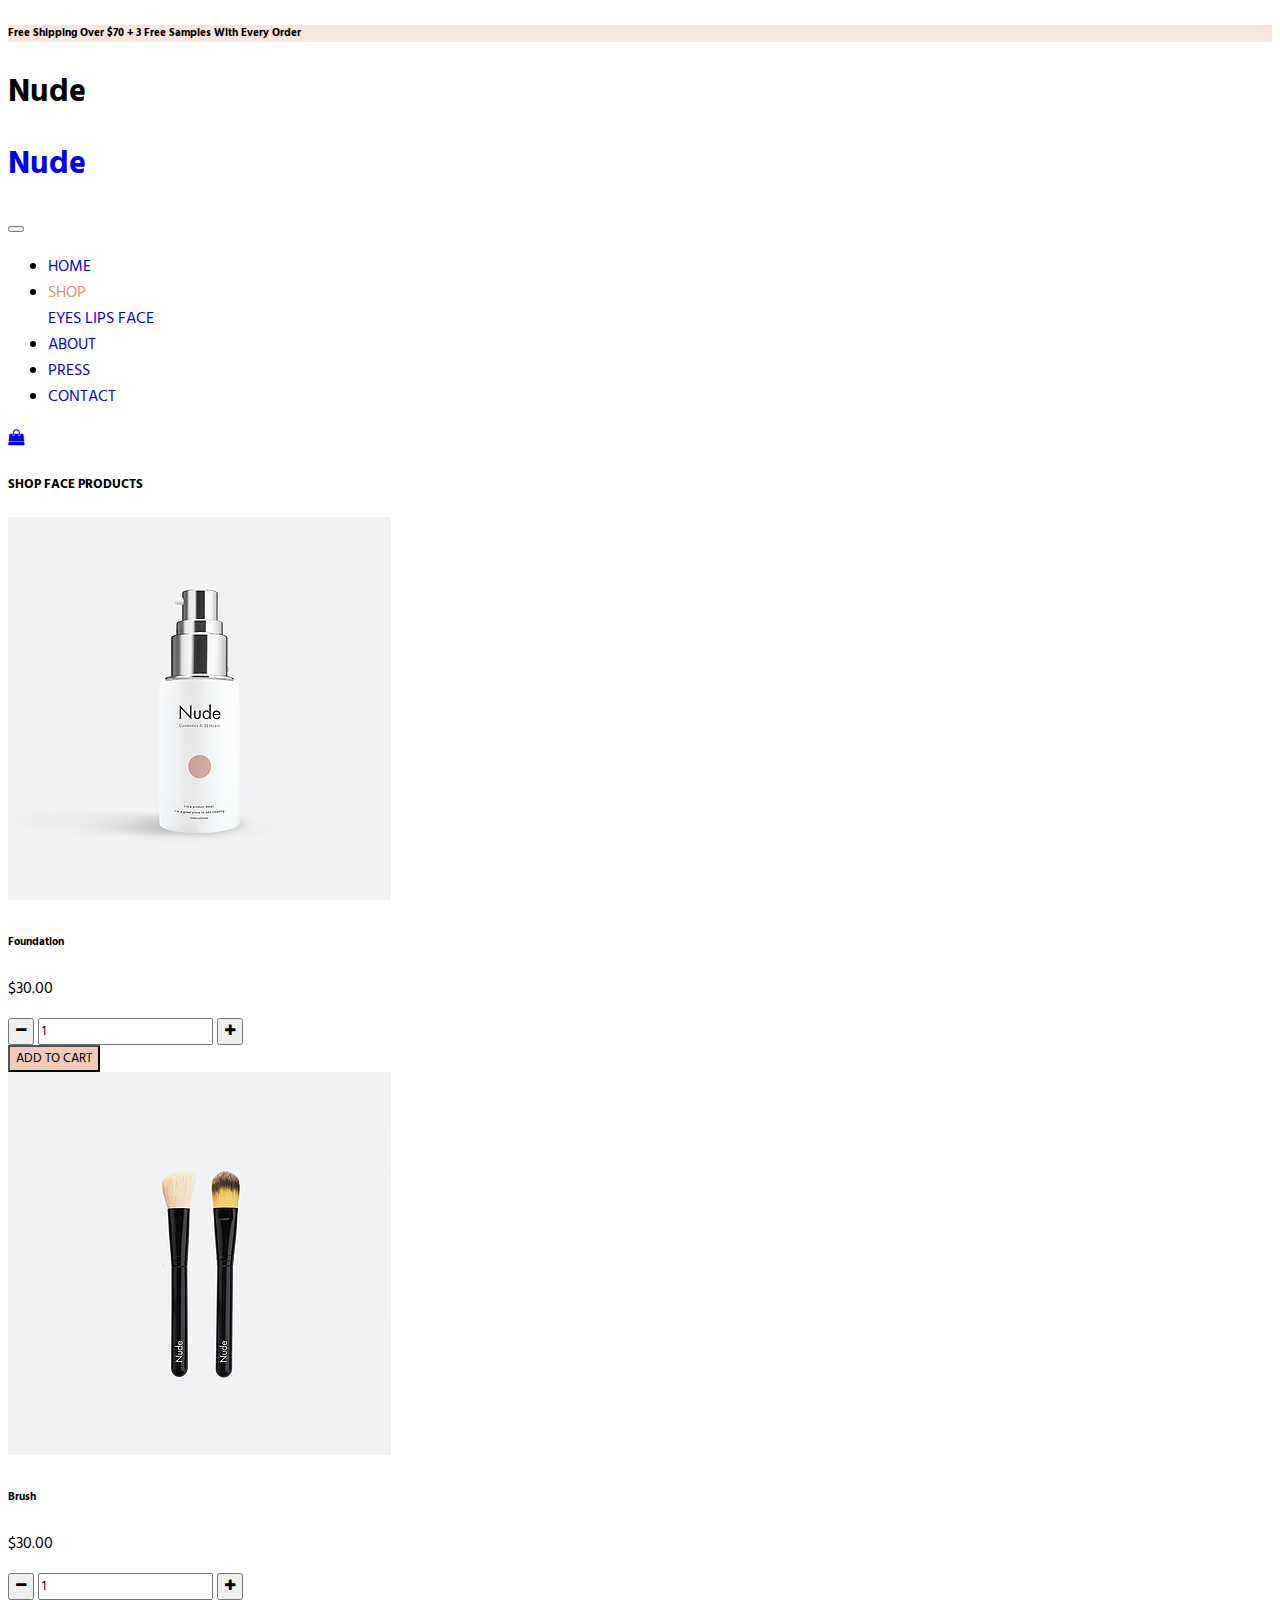
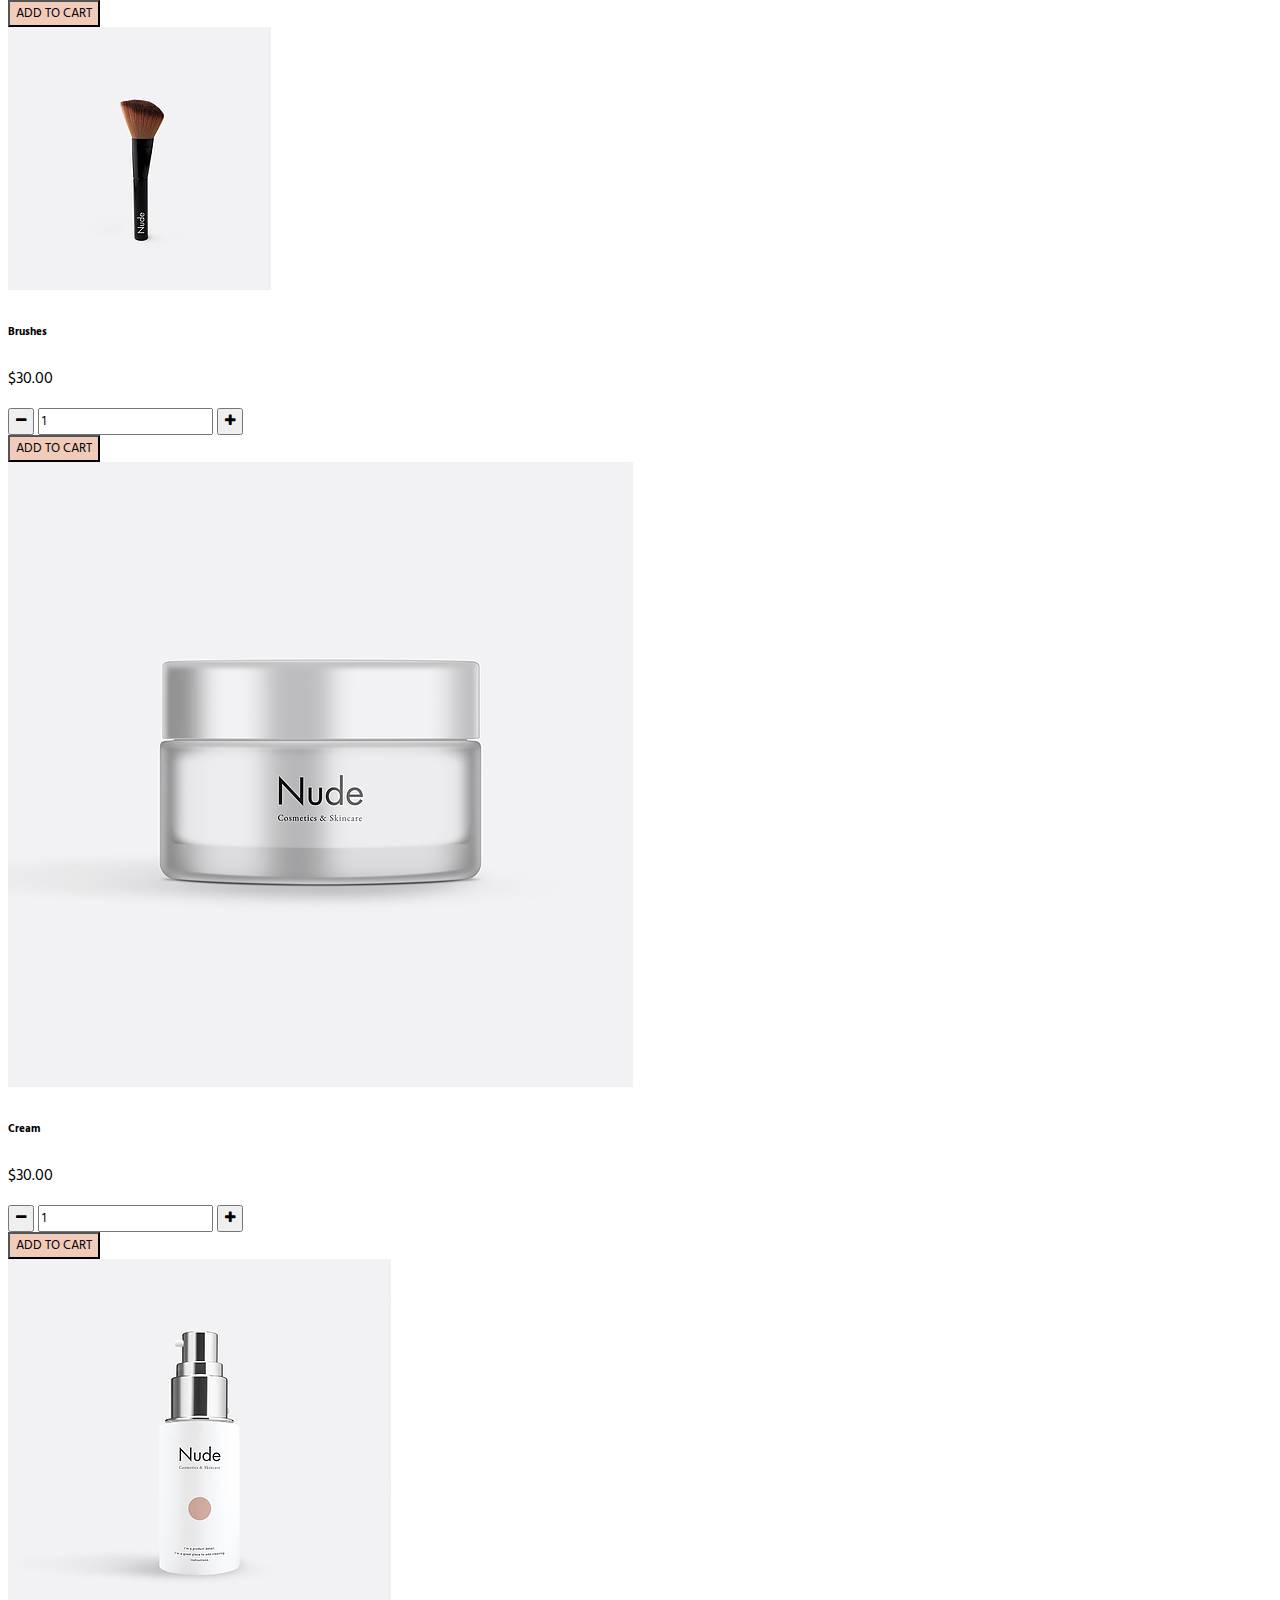
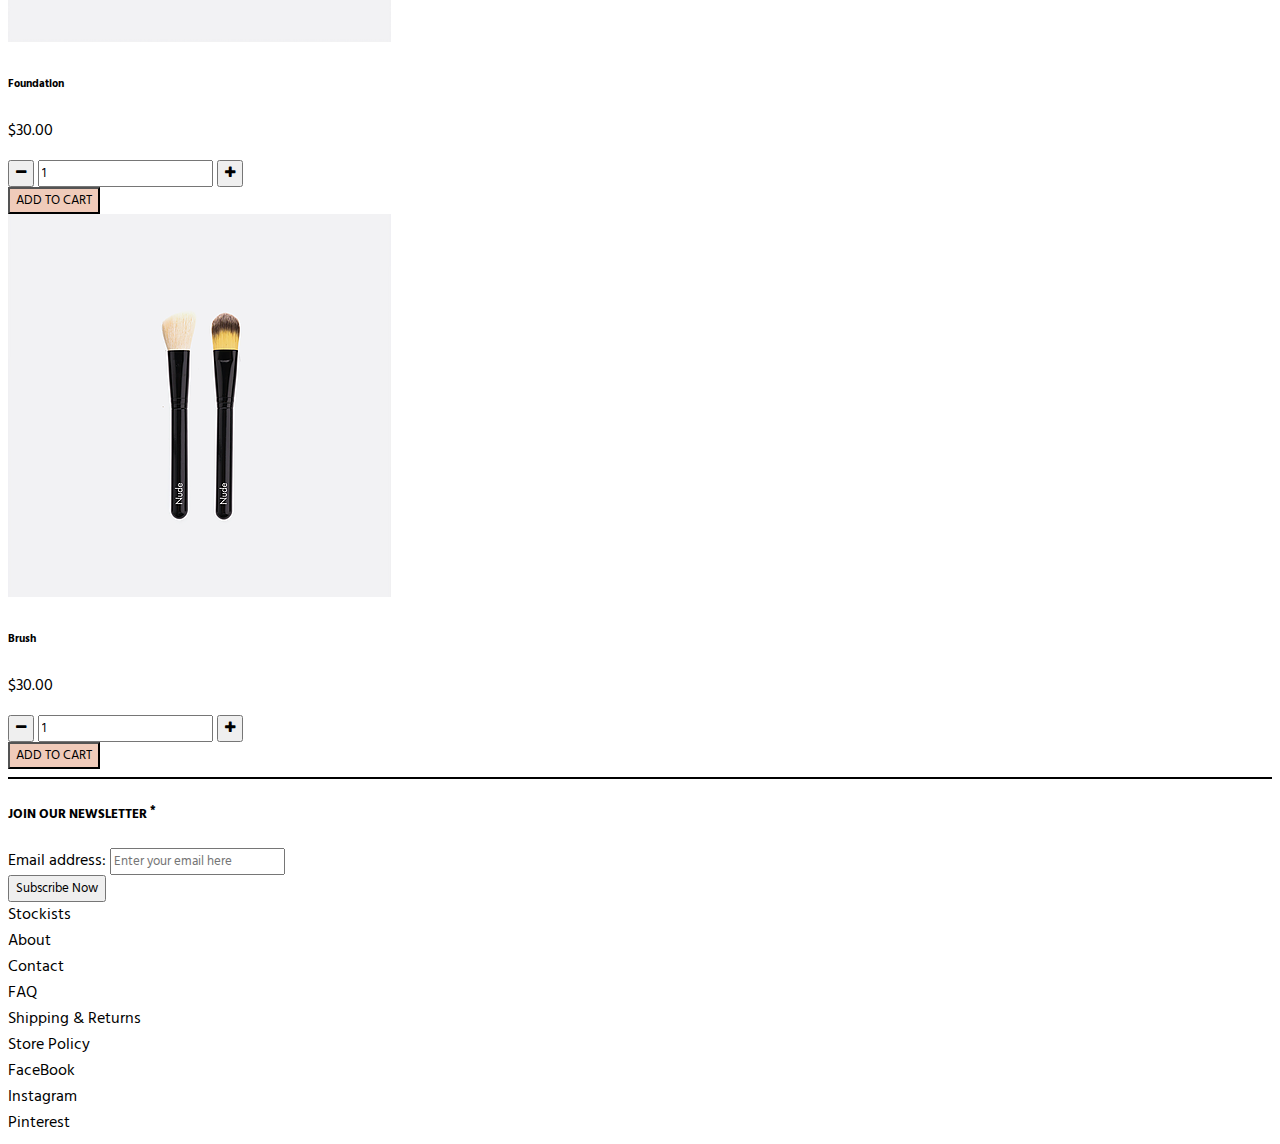
<file: src/shop-pages/shop-face.html>
<!DOCTYPE html>
<html lang="en">

<head>
    <meta charset="UTF-8">
    <meta name="viewport" content="width=device-width, initial-scale=1.0">
    <title>Nude</title>

    <link rel="stylesheet" href="https://stackpath.bootstrapcdn.com/bootstrap/4.5.0/css/bootstrap.min.css"
        integrity="sha384-9aIt2nRpC12Uk9gS9baDl411NQApFmC26EwAOH8WgZl5MYYxFfc+NcPb1dKGj7Sk" crossorigin="anonymous">
    <link rel="stylesheet" href="https://stackpath.bootstrapcdn.com/font-awesome/4.7.0/css/font-awesome.min.css">
    <link href="https://fonts.googleapis.com/css2?family=Hind:wght@300;400;500;600&display=swap" rel="stylesheet">
    <link rel="stylesheet" href="/css/main-shop.css">
    <link rel="stylesheet" href="/css/header.css">

</head>

<body>
    <main>
        <section class="header">
            <div class="container-fluid">
                <h6 class="font-weight-lighter text-center px-3 py-3">Free Shipping Over ‎$70 + 3 Free Samples With
                    Every Order</h6>
            </div>
        </section>

        <header>
            <div class="container">
                <div class="row text-center  d-none d-md-block mx-auto">
                            <div class="col-12 pt-2 mx-auto text-center">
                                <h1 class="font-weight-light">Nude</h1>
                            </div>
                        </div>
            </div>

            <div class="container">
                <nav class="navbar navbar-expand-sm navbar-light">
                    <a class="navbar-brand d-sm-block d-md-none" href="#">
                        <h1 class="font-weight-light">Nude</h1>
                    </a>
                    <button class="navbar-toggler d-lg-none" type="button" data-toggle="collapse"
                        data-target="#collapsibleNavId" aria-controls="collapsibleNavId" aria-expanded="false"
                        aria-label="Toggle navigation">
                        <span class="navbar-toggler-icon"></span>
                    </button>
                    <div class="collapse navbar-collapse" id="collapsibleNavId">
                        <ul class="navbar-nav mx-auto mt-2 mt-lg-0 mx-auto">
                            <li class="nav-item active">
                                <a class="nav-link" href="/index.html">HOME<span
                                        class="sr-only">(current)</span></a>
                            </li>
                            <li class="nav-item dropdown">
                                <a class="nav-link dropdown-toggle active-link" href="#" id="dropdownId" data-toggle="dropdown"
                                    aria-haspopup="true" aria-expanded="false">SHOP</a>
                                <div class="dropdown-menu" aria-labelledby="dropdownId">
                                    <a class="dropdown-item" href="src/shop-pages/main-shop.html">EYES</a>
                                    <a class="dropdown-item" href="/src/shop-pages/shop-lips.html">LIPS</a>
                                    <a class="dropdown-item" href="/src/shop-pages/shop-face.html">FACE</a>
                                </div>
                            </li>
                            <li class="nav-item">
                                <a class="nav-link" href="/src/about.html">ABOUT</a>
                            </li>
                            <li class="nav-item">
                                <a class="nav-link" href="/src/press.html">PRESS</a>
                            </li>
                            <li class="nav-item">
                                <a class="nav-link" href="/src/shop-pages/contact-page.html">CONTACT</a>
                            </li>
                        </ul>
                        <form class="form-inline my-2 my-lg-0">
                            <a class="nav-link text-decoration-none text-dark" href="#"><i
                                    class="fa fa-shopping-bag pr-5" aria-hidden="true"></i></a>
                            <!-- <input class="form-control mr-sm-2" type="text" placeholder="Search">
                                  <button class="btn btn-outline-success my-2 my-sm-0" type="submit">Search</button> -->
                        </form>
                    </div>
                </nav>
            </div>

        </header>
        <main>
            <div class="container  mt-5">
                <div class="row">
                    <div class="col-md-12">
                        <h5 class="text-center font-weight-lighter  mb-4">SHOP FACE PRODUCTS</h5>
                    </div>
                </div>
                <div class="row mx-auto custom-container">
                    <div class="col-md-4">
                        <div class="card border-0 mb-5 mx-auto">
                            <img class="card-img-top" src="/img/face1.webp" alt="..." class="img-fluid ">
                            <div class="card-body">
                                <h6 class="card-title font-weight-lighter">Foundation</h6>
                                <p class="card-text">$30.00</p>
                            </div>

                            <div class=" d-flex justify-content-between bg-white border border-dark mb-3">
                                <button class="border-0 btn minus-btn"><i class="fa fa-minus text-muted"
                                        aria-hidden="true"></i></button>
                                <input type="text" value="1" class="text-center border-0 w-50"></input>
                                <button class="border-0 btn text-center plus-btn">
                                    <i class="fa fa-plus text-dark" aria-hidden="true"></i></button>
                            </div>
                            <button class="btn cart-btn text-white rounded-0 text-center">ADD TO CART</button>

                        </div>
                    </div>
                    <div class="col-md-4">
                        <div class="card border-0 mb-5 mx-auto">
                            <img class="card-img-top" src="/img/facebrush.webp" alt="..." class="img-fluid">
                            <div class="card-body">
                                <h6 class="card-title font-weight-lighter">Brush</h6>
                                <p class="card-text">$30.00</p>
                            </div>
                            <div class=" d-flex justify-content-between bg-white border border-dark mb-3">
                                <button class="border-0 btn minus-btn"><i class="fa fa-minus text-muted"
                                        aria-hidden="true"></i></button>
                                <input type="text" value="1" class="text-center border-0 w-50"></input>
                                <button class="border-0 btn text-center plus-btn">
                                    <i class="fa fa-plus text-dark" aria-hidden="true"></i></button>
                            </div>
                            <button class="btn cart-btn text-white rounded-0 text-center">ADD TO CART</button>

                        </div>
                    </div>


                    <div class="col-md-4">
                        <div class="card border-0 mb-5 mx-auto">
                            <img class="card-img-top" src="/img/face2.webp" alt="..." class="img-fluid">
                            <div class="card-body">
                                <h6 class="card-title font-weight-lighter">Brushes</h6>
                                <p class="card-text">$30.00</p>
                            </div>
                            <div class=" d-flex justify-content-between bg-white border border-dark mb-3">
                                <button class="border-0 btn minus-btn"><i class="fa fa-minus text-muted"
                                        aria-hidden="true"></i></button>
                                <input type="text" value="1" class="text-center border-0 w-50"></input>
                                <button class="border-0 btn text-center plus-btn">
                                    <i class="fa fa-plus text-dark" aria-hidden="true"></i></button>
                            </div>
                            <button class="btn cart-btn text-white rounded-0 text-center">ADD TO CART</button>

                        </div>
                    </div>



                    <div class="col-md-4">
                        <div class="card border-0 mb-5 mx-auto">
                            <img class="card-img-top" src="/img/cream.webp" alt="..." class="img-fluid">
                            <div class="card-body">
                                <h6 class="card-title font-weight-lighter">Cream</h6>
                                <p class="card-text">$30.00</p>
                            </div>
                            <div class=" d-flex justify-content-between bg-white border border-dark mb-3">
                                <button class="border-0 btn minus-btn"><i class="fa fa-minus text-muted"
                                        aria-hidden="true"></i></button>
                                <input type="text" value="1" class="text-center border-0 w-50"></input>
                                <button class="border-0 btn text-center plus-btn">
                                    <i class="fa fa-plus text-dark" aria-hidden="true"></i></button>
                            </div>
                            <button class="btn cart-btn text-white rounded-0 text-center">ADD TO CART</button>

                        </div>
                    </div>



                    <div class="col-md-4">
                        <div class="card border-0 mb-5 mx-auto">
                            <img class="card-img-top" src="/img/face1.webp" alt="..." class="img-fluid">
                            <div class="card-body">
                                <h6 class="card-title font-weight-lighter">Foundation</h6>
                                <p class="card-text">$30.00</p>
                            </div>
                            <div class=" d-flex justify-content-between bg-white border border-dark mb-3">
                                <button class="border-0 btn minus-btn"><i class="fa fa-minus text-muted"
                                        aria-hidden="true"></i></button>
                                <input type="text" value="1" class="text-center border-0 w-50"></input>
                                <button class="border-0 btn text-center plus-btn">
                                    <i class="fa fa-plus text-dark" aria-hidden="true"></i></button>
                            </div>
                            <button class="btn cart-btn text-white rounded-0 text-center">ADD TO CART</button>

                        </div>
                    </div>


                    <div class="col-md-4">
                        <div class="card border-0 mb-5 mx-auto">
                            <img class="card-img-top" src="/img/facebrush.webp" alt="..." class="img-fluid">
                            <div class="card-body">
                                <h6 class="card-title font-weight-lighter">Brush</h6>
                                <p class="card-text">$30.00</p>
                            </div>
                            <div class=" d-flex justify-content-between bg-white border border-dark mb-3">
                                <button class="border-0 btn minus-btn"><i class="fa fa-minus text-muted"
                                        aria-hidden="true"></i></button>
                                <input type="text" value="1" class="text-center border-0 w-50"></input>
                                <button class="border-0 btn text-center plus-btn">
                                    <i class="fa fa-plus text-dark" aria-hidden="true"></i></button>
                            </div>
                            <button class="btn cart-btn text-white rounded-0 text-center">ADD TO CART</button>

                        </div>
                    </div>
                </div>
            </div>
            </div>
        </main>


        <hr class="my-5">
        <footer>
            <div class="container mt-5">
                <div class="row">
                    <div class="col-md-6">
                        <h5>JOIN OUR NEWSLETTER <sup>*</sup></h5>
                        <div class="form-group">
                            <label for="email">Email address:</label>
                            <input type="email" class="form-control" placeholder="Enter your email here" id="email">
                        </div>
                        <button class="btn bg-dark text-white t=font-weight-lighter mt-3 text-center px-5 py-3 w-100">
                            Subscribe Now</button>
                    </div>
                    <div class="col-md-6">
                        <div class="row text-center pt-3">
                            <div class="col-md-4 col-4 mt-4">Stockists</div>
                            <div class="col-md-4 col-4 mt-4">About</div>
                            <div class="col-md-4 col-4 mt-4">Contact</div>
                        </div>
                        <div class="row text-center pt-3">
                            <div class="col-md-4 col-4 mt-2">FAQ</div>
                            <div class="col-md-4 col-4 mt-2">Shipping & Returns</div>
                            <div class="col-md-4 col-4 mt-2">Store Policy</div>
                        </div>
                        <div class="row text-center pt-3">
                            <div class="col-md-4 col-4 mt-2">FaceBook</div>
                            <div class="col-md-4 col-4 mt-2">Instagram</div>
                            <div class="col-md-4 col-4 mt-2">Pinterest</div>
                        </div>

                    </div>
                </div>
            </div>

        </footer>

        <script src="https://code.jquery.com/jquery-3.5.1.slim.min.js"
            integrity="sha384-DfXdz2htPH0lsSSs5nCTpuj/zy4C+OGpamoFVy38MVBnE+IbbVYUew+OrCXaRkfj" crossorigin="anonymous">
        </script>
        <script src="https://cdn.jsdelivr.net/npm/popper.js@1.16.0/dist/umd/popper.min.js"
            integrity="sha384-Q6E9RHvbIyZFJoft+2mJbHaEWldlvI9IOYy5n3zV9zzTtmI3UksdQRVvoxMfooAo" crossorigin="anonymous">
        </script>
        <script src="https://stackpath.bootstrapcdn.com/bootstrap/4.5.0/js/bootstrap.min.js"
            integrity="sha384-OgVRvuATP1z7JjHLkuOU7Xw704+h835Lr+6QL9UvYjZE3Ipu6Tp75j7Bh/kR0JKI" crossorigin="anonymous">
        </script>
        <script src="/js/main-shop.js"></script>
</body>

</html>
</file>
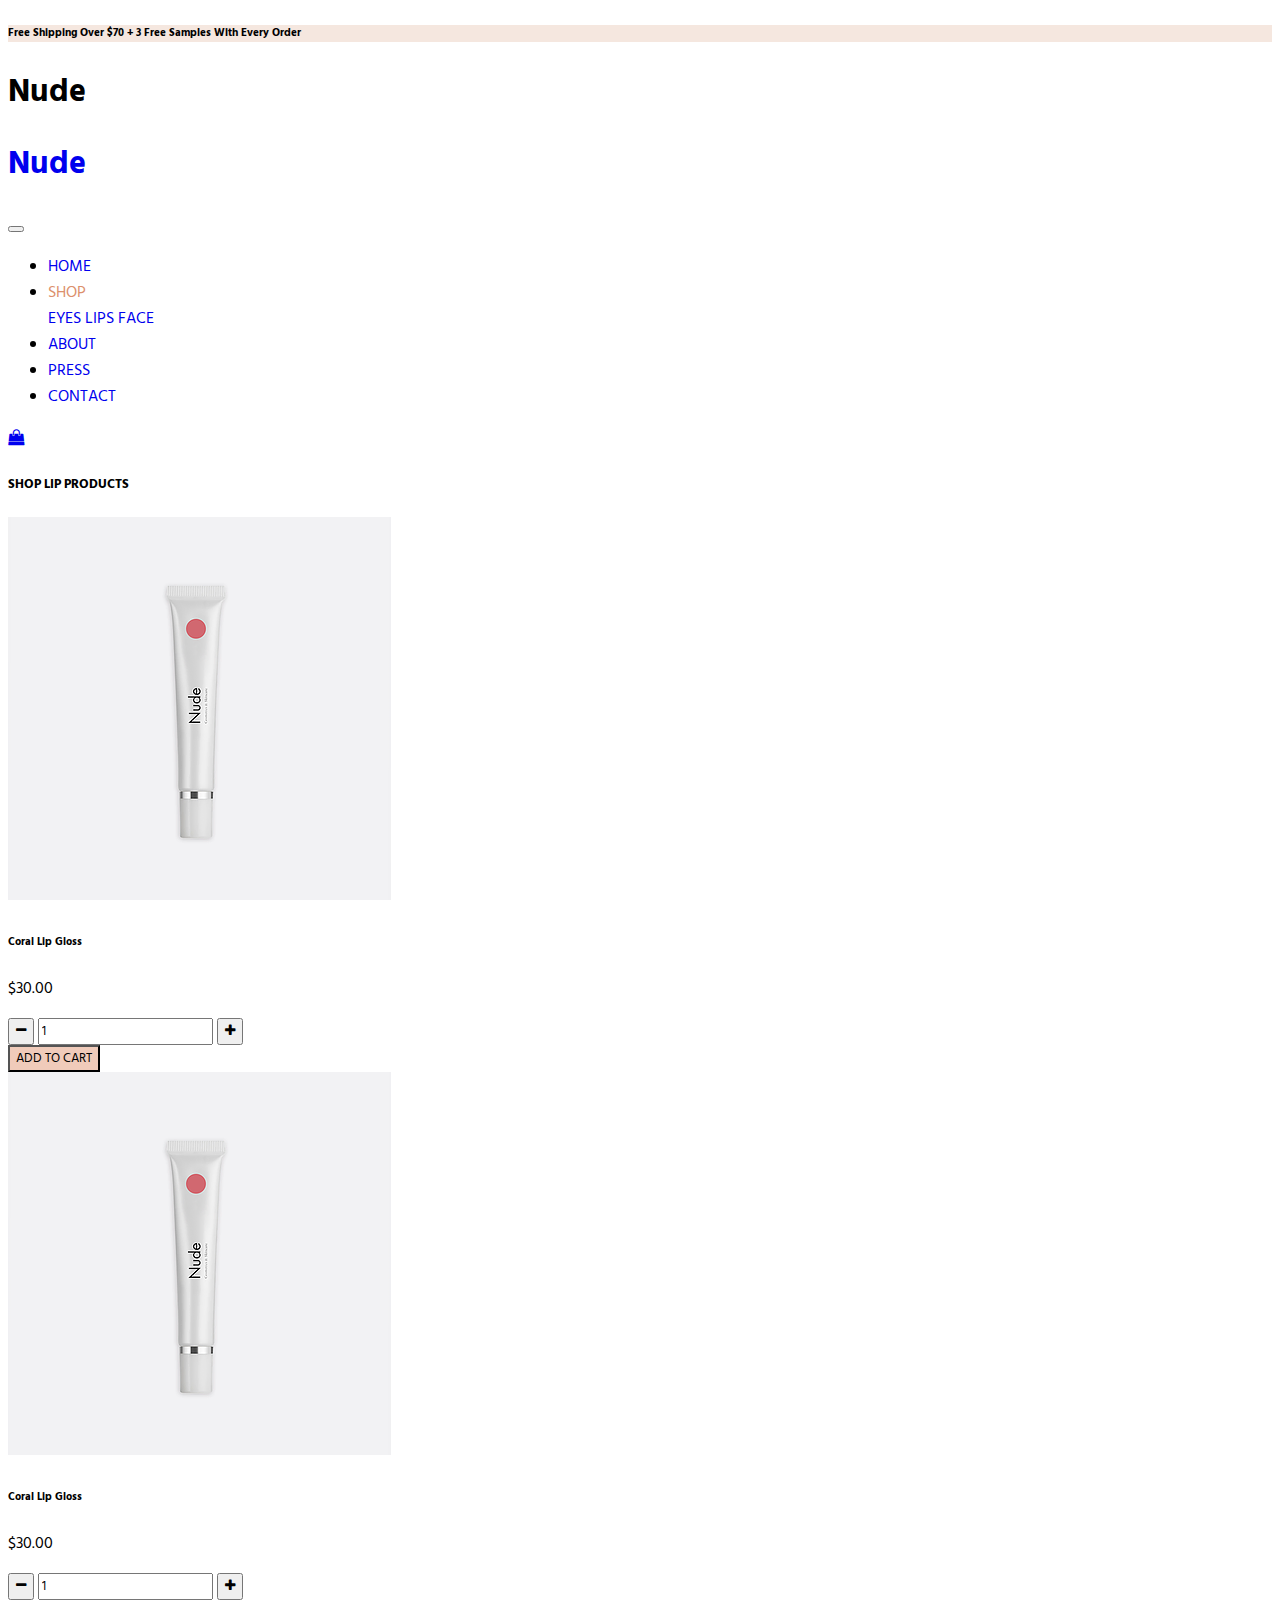
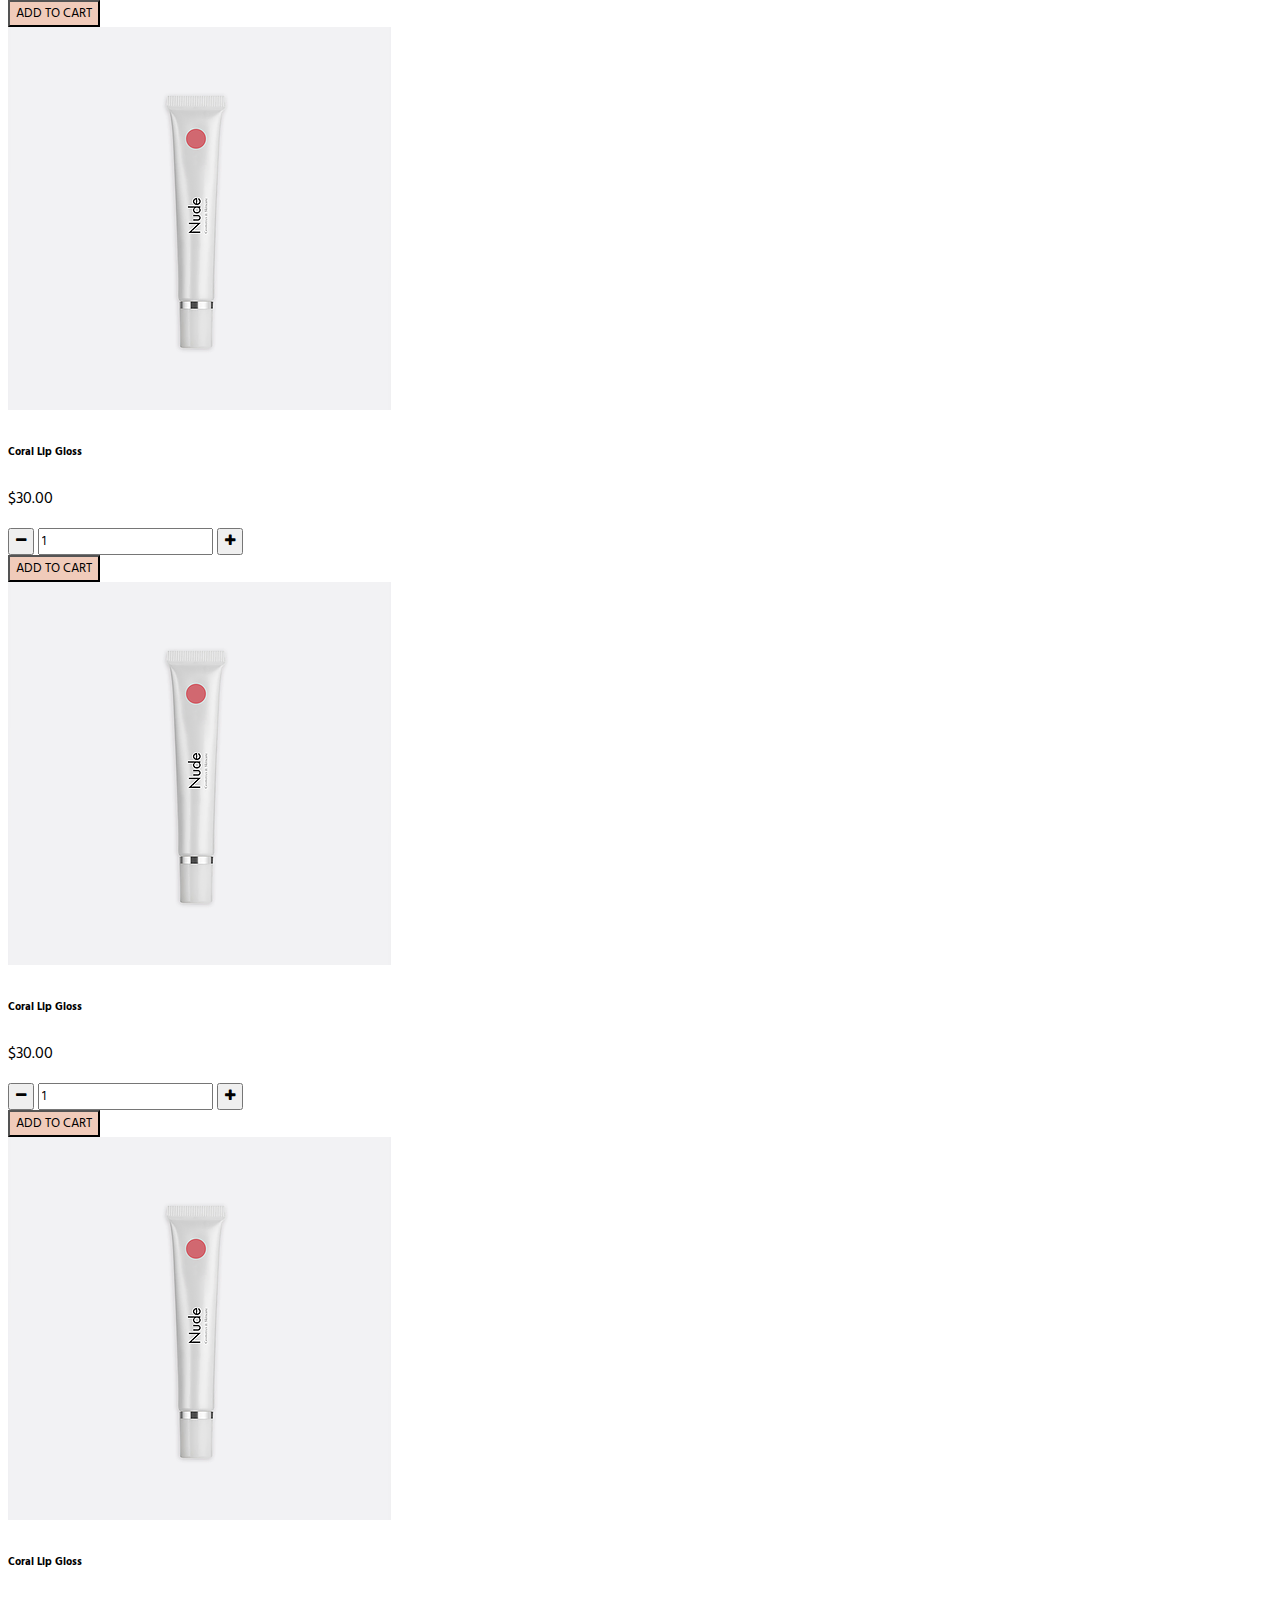
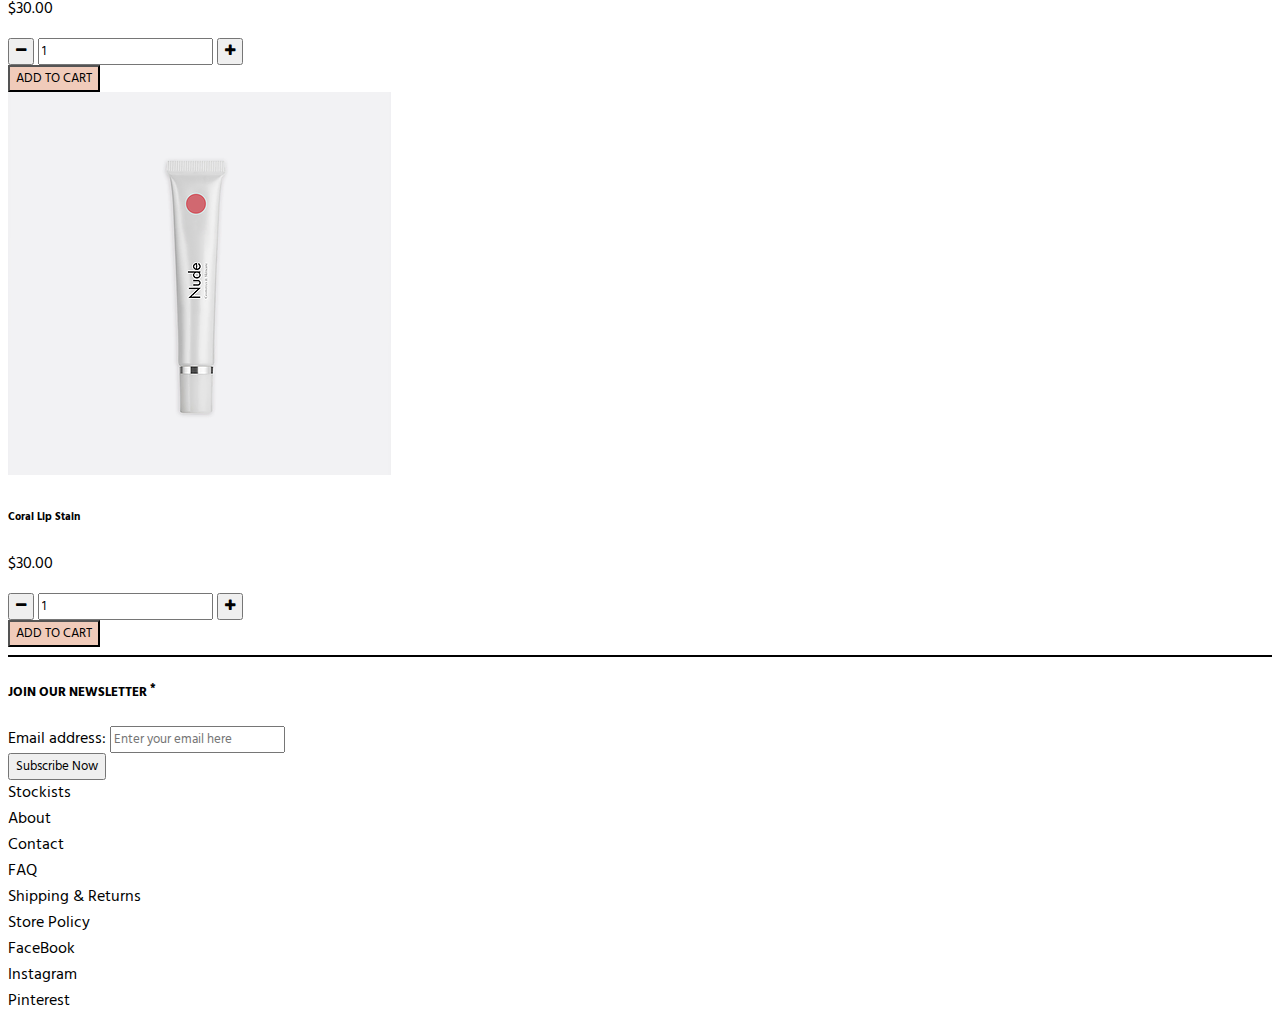
<file: src/shop-pages/shop-lips.html>
<!DOCTYPE html>
<html lang="en">

<head>
    <meta charset="UTF-8">
    <meta name="viewport" content="width=device-width, initial-scale=1.0">
    <title>Nude</title>

    <link rel="stylesheet" href="https://stackpath.bootstrapcdn.com/bootstrap/4.5.0/css/bootstrap.min.css"
        integrity="sha384-9aIt2nRpC12Uk9gS9baDl411NQApFmC26EwAOH8WgZl5MYYxFfc+NcPb1dKGj7Sk" crossorigin="anonymous">
    <link rel="stylesheet" href="https://stackpath.bootstrapcdn.com/font-awesome/4.7.0/css/font-awesome.min.css">
    <link href="https://fonts.googleapis.com/css2?family=Hind:wght@300;400;500;600&display=swap" rel="stylesheet">
    <link rel="stylesheet" href="/css/main-shop.css">
    <link rel="stylesheet" href="/css/header.css">

</head>

<body>
    <main>
        <section class="header">
            <div class="container-fluid">
                <h6 class="font-weight-lighter text-center px-3 py-3">Free Shipping Over ‎$70 + 3 Free Samples With
                    Every Order</h6>
            </div>
        </section>
        <header>
            <div class="container">
                <div class="row text-center  d-none d-md-block mx-auto">
                            <div class="col-12 pt-2 mx-auto text-center">
                                <h1 class="font-weight-light">Nude</h1>
                            </div>
                        </div>
            </div>

            <div class="container">
                <nav class="navbar navbar-expand-sm navbar-light">
                    <a class="navbar-brand d-sm-block d-md-none" href="#">
                        <h1 class="font-weight-light">Nude</h1>
                    </a>
                    <button class="navbar-toggler d-lg-none" type="button" data-toggle="collapse"
                        data-target="#collapsibleNavId" aria-controls="collapsibleNavId" aria-expanded="false"
                        aria-label="Toggle navigation">
                        <span class="navbar-toggler-icon"></span>
                    </button>
                    <div class="collapse navbar-collapse" id="collapsibleNavId">
                        <ul class="navbar-nav mx-auto mt-2 mt-lg-0 mx-auto">
                            <li class="nav-item active">
                                <a class="nav-link" href="/index.html">HOME<span
                                        class="sr-only">(current)</span></a>
                            </li>
                            <li class="nav-item dropdown">
                                <a class="nav-link dropdown-toggle active-link" href="#" id="dropdownId" data-toggle="dropdown"
                                    aria-haspopup="true" aria-expanded="false">SHOP</a>
                                <div class="dropdown-menu" aria-labelledby="dropdownId">
                                    <a class="dropdown-item" href="src/shop-pages/main-shop.html">EYES</a>
                                    <a class="dropdown-item" href="/src/shop-pages/shop-lips.html">LIPS</a>
                                    <a class="dropdown-item" href="/src/shop-pages/shop-face.html">FACE</a>
                                </div>
                            </li>
                            <li class="nav-item">
                                <a class="nav-link" href="/src/about.html">ABOUT</a>
                            </li>
                            <li class="nav-item">
                                <a class="nav-link" href="/src/press.html">PRESS</a>
                            </li>
                            <li class="nav-item">
                                <a class="nav-link" href="/src/shop-pages/contact-page.html">CONTACT</a>
                            </li>
                        </ul>
                        <form class="form-inline my-2 my-lg-0">
                            <a class="nav-link text-decoration-none text-dark" href="#"><i
                                    class="fa fa-shopping-bag pr-5" aria-hidden="true"></i></a>
                            <!-- <input class="form-control mr-sm-2" type="text" placeholder="Search">
                                  <button class="btn btn-outline-success my-2 my-sm-0" type="submit">Search</button> -->
                        </form>
                    </div>
                </nav>
            </div>

        </header>
        <main>
            <div class="container  mt-5">
                <div class="row">
                    <div class="col-md-12">
                        <h5 class="text-center font-weight-lighter  mb-4">SHOP LIP PRODUCTS</h5>
                    </div>
                </div>
                <div class="row mx-auto custom-container">
                    <div class="col-md-4">
                        <div class="card border-0 mb-5 mx-auto">
                            <img class="card-img-top" src="/img/lipstic1.webp" alt="..." class="img-fluid ">
                            <div class="card-body">
                                <h6 class="card-title font-weight-lighter">Coral Lip Gloss</h6>
                                <p class="card-text">$30.00</p>
                            </div>

                            <div class=" d-flex justify-content-between bg-white border border-dark mb-3">
                                <button class="border-0 btn minus-btn"><i class="fa fa-minus text-muted"
                                        aria-hidden="true"></i></button>
                                <input type="text" value="1" class="text-center border-0 w-50"></input>
                                <button class="border-0 btn text-center plus-btn">
                                    <i class="fa fa-plus text-dark" aria-hidden="true"></i></button>
                            </div>
                            <button class="btn cart-btn text-white rounded-0 text-center">ADD TO CART</button>

                        </div>
                    </div>
                    <div class="col-md-4">
                        <div class="card border-0 mb-5 mx-auto">
                            <img class="card-img-top" src="/img/lipstic1.webp" alt="..." class="img-fluid">
                            <div class="card-body">
                                <h6 class="card-title font-weight-lighter">Coral Lip Gloss</h6>
                                <p class="card-text">$30.00</p>
                            </div>
                            <div class=" d-flex justify-content-between bg-white border border-dark mb-3">
                                <button class="border-0 btn minus-btn"><i class="fa fa-minus text-muted"
                                        aria-hidden="true"></i></button>
                                <input type="text" value="1" class="text-center border-0 w-50"></input>
                                <button class="border-0 btn text-center plus-btn">
                                    <i class="fa fa-plus text-dark" aria-hidden="true"></i></button>
                            </div>
                            <button class="btn cart-btn text-white rounded-0 text-center">ADD TO CART</button>

                        </div>
                    </div>


                    <div class="col-md-4">
                        <div class="card border-0 mb-5 mx-auto">
                            <img class="card-img-top" src="/img/lipstic1.webp" alt="..." class="img-fluid">
                            <div class="card-body">
                                <h6 class="card-title font-weight-lighter">Coral Lip Gloss</h6>
                                <p class="card-text">$30.00</p>
                            </div>
                            <div class=" d-flex justify-content-between bg-white border border-dark mb-3">
                                <button class="border-0 btn minus-btn"><i class="fa fa-minus text-muted"
                                        aria-hidden="true"></i></button>
                                <input type="text" value="1" class="text-center border-0 w-50"></input>
                                <button class="border-0 btn text-center plus-btn">
                                    <i class="fa fa-plus text-dark" aria-hidden="true"></i></button>
                            </div>
                            <button class="btn cart-btn text-white rounded-0 text-center">ADD TO CART</button>

                        </div>
                    </div>



                    <div class="col-md-4">
                        <div class="card border-0 mb-5 mx-auto">
                            <img class="card-img-top" src="/img/lipstic1.webp" alt="..." class="img-fluid">
                            <div class="card-body">
                                <h6 class="card-title font-weight-lighter">Coral Lip Gloss</h6>
                                <p class="card-text">$30.00</p>
                            </div>
                            <div class=" d-flex justify-content-between bg-white border border-dark mb-3">
                                <button class="border-0 btn minus-btn"><i class="fa fa-minus text-muted"
                                        aria-hidden="true"></i></button>
                                <input type="text" value="1" class="text-center border-0 w-50"></input>
                                <button class="border-0 btn text-center plus-btn">
                                    <i class="fa fa-plus text-dark" aria-hidden="true"></i></button>
                            </div>
                            <button class="btn cart-btn text-white rounded-0 text-center">ADD TO CART</button>

                        </div>
                    </div>



                    <div class="col-md-4">
                        <div class="card border-0 mb-5 mx-auto">
                            <img class="card-img-top" src="/img/lipstic1.webp" alt="..." class="img-fluid">
                            <div class="card-body">
                                <h6 class="card-title font-weight-lighter">Coral Lip Gloss</h6>
                                <p class="card-text">$30.00</p>
                            </div>
                            <div class=" d-flex justify-content-between bg-white border border-dark mb-3">
                                <button class="border-0 btn minus-btn"><i class="fa fa-minus text-muted"
                                        aria-hidden="true"></i></button>
                                <input type="text" value="1" class="text-center border-0 w-50"></input>
                                <button class="border-0 btn text-center plus-btn">
                                    <i class="fa fa-plus text-dark" aria-hidden="true"></i></button>
                            </div>
                            <button class="btn cart-btn text-white rounded-0 text-center">ADD TO CART</button>

                        </div>
                    </div>


                    <div class="col-md-4">
                        <div class="card border-0 mb-5 mx-auto">
                            <img class="card-img-top" src="/img/lipstic1.webp" alt="..." class="img-fluid">
                            <div class="card-body">
                                <h6 class="card-title font-weight-lighter">Coral Lip Stain</h6>
                                <p class="card-text">$30.00</p>
                            </div>
                            <div class=" d-flex justify-content-between bg-white border border-dark mb-3">
                                <button class="border-0 btn minus-btn"><i class="fa fa-minus text-muted"
                                        aria-hidden="true"></i></button>
                                <input type="text" value="1" class="text-center border-0 w-50"></input>
                                <button class="border-0 btn text-center plus-btn">
                                    <i class="fa fa-plus text-dark" aria-hidden="true"></i></button>
                            </div>
                            <button class="btn cart-btn text-white rounded-0 text-center">ADD TO CART</button>

                        </div>
                    </div>
                </div>
            </div>
            </div>
        </main>


        <hr class="my-5">
        <footer>
            <div class="container mt-5">
                <div class="row">
                    <div class="col-md-6">
                        <h5>JOIN OUR NEWSLETTER <sup>*</sup></h5>
                        <div class="form-group">
                            <label for="email">Email address:</label>
                            <input type="email" class="form-control" placeholder="Enter your email here" id="email">
                        </div>
                        <button class="btn bg-dark text-white t=font-weight-lighter mt-3 text-center px-5 py-3 w-100">
                            Subscribe Now</button>
                    </div>
                    <div class="col-md-6">
                        <div class="row text-center pt-3">
                            <div class="col-md-4 col-4 mt-4">Stockists</div>
                            <div class="col-md-4 col-4 mt-4">About</div>
                            <div class="col-md-4 col-4 mt-4">Contact</div>
                        </div>
                        <div class="row text-center pt-3">
                            <div class="col-md-4 col-4 mt-2">FAQ</div>
                            <div class="col-md-4 col-4 mt-2">Shipping & Returns</div>
                            <div class="col-md-4 col-4 mt-2">Store Policy</div>
                        </div>
                        <div class="row text-center pt-3">
                            <div class="col-md-4 col-4 mt-2">FaceBook</div>
                            <div class="col-md-4 col-4 mt-2">Instagram</div>
                            <div class="col-md-4 col-4 mt-2">Pinterest</div>
                        </div>

                    </div>
                </div>
            </div>

        </footer>

        <script src="https://code.jquery.com/jquery-3.5.1.slim.min.js"
            integrity="sha384-DfXdz2htPH0lsSSs5nCTpuj/zy4C+OGpamoFVy38MVBnE+IbbVYUew+OrCXaRkfj" crossorigin="anonymous">
        </script>
        <script src="https://cdn.jsdelivr.net/npm/popper.js@1.16.0/dist/umd/popper.min.js"
            integrity="sha384-Q6E9RHvbIyZFJoft+2mJbHaEWldlvI9IOYy5n3zV9zzTtmI3UksdQRVvoxMfooAo" crossorigin="anonymous">
        </script>
        <script src="https://stackpath.bootstrapcdn.com/bootstrap/4.5.0/js/bootstrap.min.js"
            integrity="sha384-OgVRvuATP1z7JjHLkuOU7Xw704+h835Lr+6QL9UvYjZE3Ipu6Tp75j7Bh/kR0JKI" crossorigin="anonymous">
        </script>
        <script src="/js/main-shop.js"></script>
</body>

</html>
</file>
<file: css/main.css>
*{
  font-family: 'Hind', sans-serif;
}

body{
  overflow-x: hidden;
}

.div-1{
    background-image: url(/img/blackgirl1.jpg);
     opacity: 0.8;
    background-size: cover;
    min-height: 50vh;
}


.div-3{
    background-image: url(/img/rock-theme.jpg);
     opacity: 0.8;
    background-size: cover;
    min-height: 50vh;
}

.insta-link{
  color: black;
}

.div-4{
    background-image: url(/img/home-page.jpg);
     opacity: 0.8;
    background-size: cover;
    min-height: 50vh;
}

.div-2{
    background-image: url(/img/carousel4.jpg);
    opacity: 0.9;
    background-size: cover;
    min-height: 50vh;
}

.shop-btn{
    background-color: rgb(220, 144, 108);
}

/* for demo purposes */
.card {
    margin: 10px 10px;
    border: none;

  }
  
  /* Flip Cards CSS */
  .card-container {
    display: grid;
    perspective: 700px;
  }
  
  .card-flip {
    display: grid;
    grid-template: 1fr / 1fr;
    grid-template-areas: "frontAndBack";
    transform-style: preserve-3d;
    transition: all 0.7s ease;
  }
 
  .card-flip div {
    backface-visibility: hidden;
    transform-style: preserve-3d;
  }
  
  .front {
    grid-area: frontAndBack;
  }
  
  .back {
    grid-area: frontAndBack;
    transform: rotateY(-180deg);
  }
  
  .card-container:hover .card-flip {
    transform: rotateY(180deg);
  }

  .form-control{
      border: none;
     outline: none;
     border-bottom: 1px solid black;
     border-radius: none;
  }
</file>
<file: css/header.css>
*{
    font-family: 'Hind', sans-serif;
}

.header{
    background-color: rgb(245, 231, 223);
   

}


a{
    text-decoration: none;
}

a:hover{
    text-decoration: none;
    color: rgb(211, 133, 88) !important ;
}

.header h1{
    font-size: 1.2rem;
}
.active-link{
  color:  rgb(220, 144, 108) !important;
}

  
hr{
    border: 0.5px solid black;
}
</file>
<file: css/contact-page.css>
*{
    font-family: 'Hind', sans-serif;
}

.form-btn{
    background-color: rgb(240, 203, 186) !important;
    font-size: 18px ;
}
.form-btn :hover{
    background-color: rgb(245, 176, 143) !important;
}

.active-link{
    color: rgb(220, 144, 108)!important;
}
</file>
<file: css/main-shop.css>
.card{
    max-width: 250px;
}

.cart-btn{
    background-color: rgb(240, 203, 186);
    margin: 0px !important;
    outline: none;
}

.cart-btn:hover{
    background-color: rgb(245, 176, 143);
}
</file>
